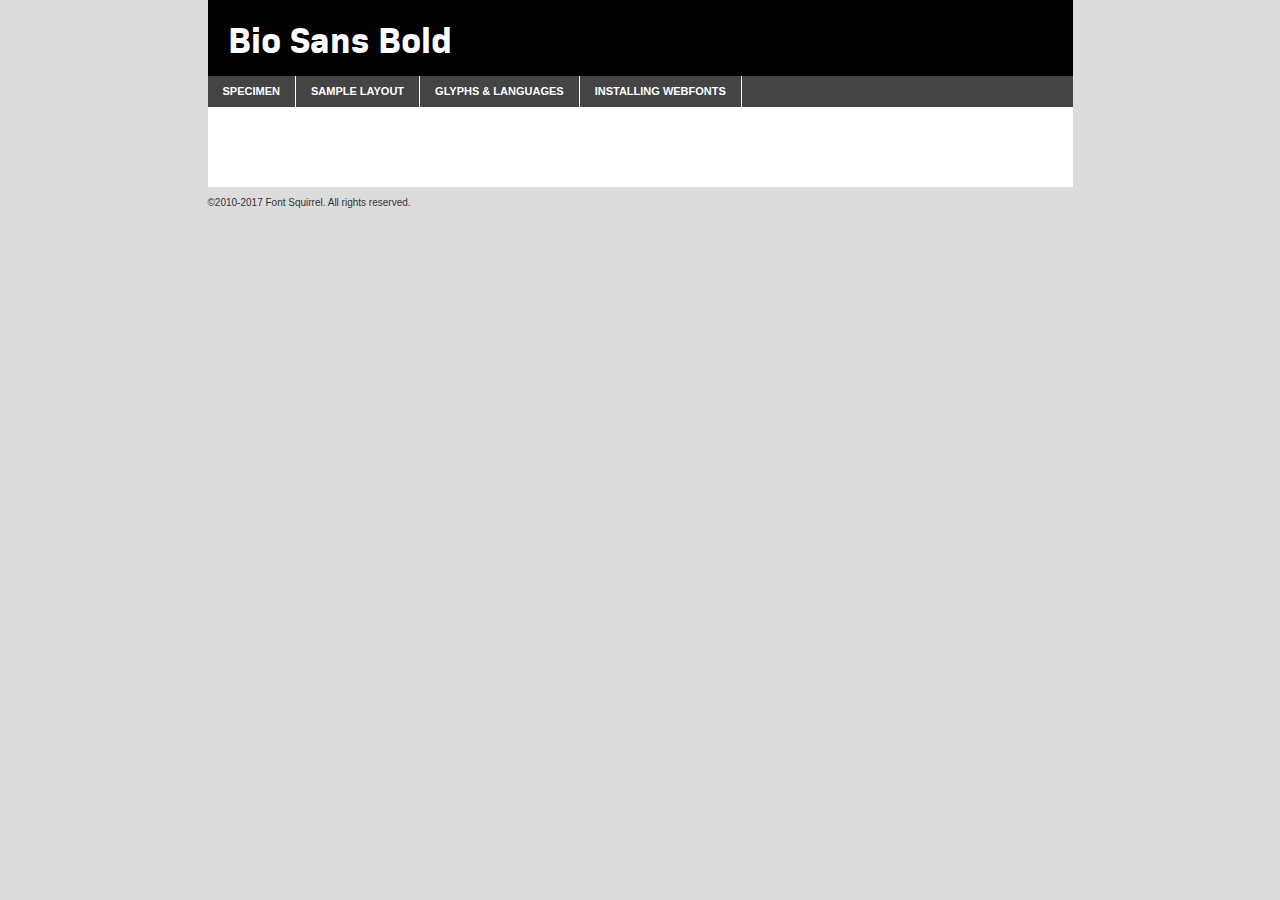
<file: assets/fonts/biosans/biosans-bold-demo.html>
<!DOCTYPE html PUBLIC "-//W3C//DTD XHTML 1.0 Transitional//EN"
	"http://www.w3.org/TR/xhtml1/DTD/xhtml1-transitional.dtd">

<html xmlns="http://www.w3.org/1999/xhtml" xml:lang="en" lang="en">
<head>
	<meta http-equiv="Content-Type" content="text/html; charset=utf-8" />
	<script src="http://ajax.googleapis.com/ajax/libs/jquery/1.7.2/jquery.min.js" type="text/javascript" charset="utf-8"></script>
	<script type="text/javascript">
	(function($){$.fn.easyTabs=function(option){var param=jQuery.extend({fadeSpeed:"fast",defaultContent:1,activeClass:'active'},option);$(this).each(function(){var thisId="#"+this.id;if(param.defaultContent==''){param.defaultContent=1;}
	if(typeof param.defaultContent=="number")
	{var defaultTab=$(thisId+" .tabs li:eq("+(param.defaultContent-1)+") a").attr('href').substr(1);}else{var defaultTab=param.defaultContent;}
	$(thisId+" .tabs li a").each(function(){var tabToHide=$(this).attr('href').substr(1);$("#"+tabToHide).addClass('easytabs-tab-content');});hideAll();changeContent(defaultTab);function hideAll(){$(thisId+" .easytabs-tab-content").hide();}
	function changeContent(tabId){hideAll();$(thisId+" .tabs li").removeClass(param.activeClass);$(thisId+" .tabs li a[href=#"+tabId+"]").closest('li').addClass(param.activeClass);if(param.fadeSpeed!="none")
	{$(thisId+" #"+tabId).fadeIn(param.fadeSpeed);}else{$(thisId+" #"+tabId).show();}}
	$(thisId+" .tabs li").click(function(){var tabId=$(this).find('a').attr('href').substr(1);changeContent(tabId);return false;});});}})(jQuery);
	</script>
	<link rel="stylesheet" href="specimen_files/specimen_stylesheet.css" type="text/css" charset="utf-8" />
	<link rel="stylesheet" href="stylesheet.css" type="text/css" charset="utf-8" />

	<style type="text/css">
					body{
				font-family: 'bio_sansbold';
							}
		</style>

	<title>Bio Sans Bold Specimen</title>
	
	
	<script type="text/javascript" charset="utf-8">
		$(document).ready(function() {
			$('#container').easyTabs({defaultContent:1});
		});
	</script>
</head>

<body>
<div id="container">
	<div id="header">
		Bio Sans Bold	</div>
	<ul class="tabs">
		<li><a href="#specimen">Specimen</a></li>
		<li><a href="#layout">Sample Layout</a></li>
				<li><a href="#glyphs">Glyphs &amp; Languages</a></li>
		<li><a href="#installing">Installing Webfonts</a></li>
		
	</ul>
	
	<div id="main_content">

		
			<div id="specimen">
		
				<div class="section">
					<div class="grid12 firstcol">
						<div class="huge">AaBb</div>
					</div>
				</div>
		
				<div class="section">
					<div class="glyph_range">A&#x200B;B&#x200b;C&#x200b;D&#x200b;E&#x200b;F&#x200b;G&#x200b;H&#x200b;I&#x200b;J&#x200b;K&#x200b;L&#x200b;M&#x200b;N&#x200b;O&#x200b;P&#x200b;Q&#x200b;R&#x200b;S&#x200b;T&#x200b;U&#x200b;V&#x200b;W&#x200b;X&#x200b;Y&#x200b;Z&#x200b;a&#x200b;b&#x200b;c&#x200b;d&#x200b;e&#x200b;f&#x200b;g&#x200b;h&#x200b;i&#x200b;j&#x200b;k&#x200b;l&#x200b;m&#x200b;n&#x200b;o&#x200b;p&#x200b;q&#x200b;r&#x200b;s&#x200b;t&#x200b;u&#x200b;v&#x200b;w&#x200b;x&#x200b;y&#x200b;z&#x200b;1&#x200b;2&#x200b;3&#x200b;4&#x200b;5&#x200b;6&#x200b;7&#x200b;8&#x200b;9&#x200b;0&#x200b;&amp;&#x200b;.&#x200b;,&#x200b;?&#x200b;!&#x200b;&#64;&#x200b;(&#x200b;)&#x200b;#&#x200b;$&#x200b;%&#x200b;*&#x200b;+&#x200b;-&#x200b;=&#x200b;:&#x200b;;</div>
				</div>
				<div class="section">
					<div class="grid12 firstcol">
						<table class="sample_table">
							<tr><td>10</td><td class="size10">abcdefghijklmnopqrstuvwxyzABCDEFGHIJKLMNOPQRSTUVWXYZ0123456789abcdefghijklmnopqrstuvwxyzABCDEFGHIJKLMNOPQRSTUVWXYZ0123456789abcdefghijklmnopqrstuvwxyzABCDEFGHIJKLMNOPQRSTUVWXYZ</td></tr>
							<tr><td>11</td><td class="size11">abcdefghijklmnopqrstuvwxyzABCDEFGHIJKLMNOPQRSTUVWXYZ0123456789abcdefghijklmnopqrstuvwxyzABCDEFGHIJKLMNOPQRSTUVWXYZ0123456789abcdefghijklmnopqrstuvwxyzABCDEFGHIJKLMNOPQRSTUVWXYZ</td></tr>
							<tr><td>12</td><td class="size12">abcdefghijklmnopqrstuvwxyzABCDEFGHIJKLMNOPQRSTUVWXYZ0123456789abcdefghijklmnopqrstuvwxyzABCDEFGHIJKLMNOPQRSTUVWXYZ0123456789abcdefghijklmnopqrstuvwxyzABCDEFGHIJKLMNOPQRSTUVWXYZ</td></tr>
							<tr><td>13</td><td class="size13">abcdefghijklmnopqrstuvwxyzABCDEFGHIJKLMNOPQRSTUVWXYZ0123456789abcdefghijklmnopqrstuvwxyzABCDEFGHIJKLMNOPQRSTUVWXYZ0123456789abcdefghijklmnopqrstuvwxyzABCDEFGHIJKLMNOPQRSTUVWXYZ</td></tr>
							<tr><td>14</td><td class="size14">abcdefghijklmnopqrstuvwxyzABCDEFGHIJKLMNOPQRSTUVWXYZ0123456789abcdefghijklmnopqrstuvwxyzABCDEFGHIJKLMNOPQRSTUVWXYZ0123456789abcdefghijklmnopqrstuvwxyzABCDEFGHIJKLMNOPQRSTUVWXYZ</td></tr>
							<tr><td>16</td><td class="size16">abcdefghijklmnopqrstuvwxyzABCDEFGHIJKLMNOPQRSTUVWXYZ0123456789abcdefghijklmnopqrstuvwxyzABCDEFGHIJKLMNOPQRSTUVWXYZ</td></tr>
							<tr><td>18</td><td class="size18">abcdefghijklmnopqrstuvwxyzABCDEFGHIJKLMNOPQRSTUVWXYZ0123456789abcdefghijklmnopqrstuvwxyzABCDEFGHIJKLMNOPQRSTUVWXYZ</td></tr>
							<tr><td>20</td><td class="size20">abcdefghijklmnopqrstuvwxyzABCDEFGHIJKLMNOPQRSTUVWXYZ0123456789abcdefghijklmnopqrstuvwxyzABCDEFGHIJKLMNOPQRSTUVWXYZ</td></tr>
							<tr><td>24</td><td class="size24">abcdefghijklmnopqrstuvwxyzABCDEFGHIJKLMNOPQRSTUVWXYZ0123456789abcdefghijklmnopqrstuvwxyzABCDEFGHIJKLMNOPQRSTUVWXYZ</td></tr>
							<tr><td>30</td><td class="size30">abcdefghijklmnopqrstuvwxyzABCDEFGHIJKLMNOPQRSTUVWXYZ0123456789abcdefghijklmnopqrstuvwxyzABCDEFGHIJKLMNOPQRSTUVWXYZ</td></tr>
							<tr><td>36</td><td class="size36">abcdefghijklmnopqrstuvwxyzABCDEFGHIJKLMNOPQRSTUVWXYZ0123456789abcdefghijklmnopqrstuvwxyzABCDEFGHIJKLMNOPQRSTUVWXYZ</td></tr>
							<tr><td>48</td><td class="size48">abcdefghijklmnopqrstuvwxyzABCDEFGHIJKLMNOPQRSTUVWXYZ0123456789abcdefghijklmnopqrstuvwxyzABCDEFGHIJKLMNOPQRSTUVWXYZ</td></tr>
							<tr><td>60</td><td class="size60">abcdefghijklmnopqrstuvwxyzABCDEFGHIJKLMNOPQRSTUVWXYZ0123456789abcdefghijklmnopqrstuvwxyzABCDEFGHIJKLMNOPQRSTUVWXYZ</td></tr>
							<tr><td>72</td><td class="size72">abcdefghijklmnopqrstuvwxyzABCDEFGHIJKLMNOPQRSTUVWXYZ0123456789abcdefghijklmnopqrstuvwxyzABCDEFGHIJKLMNOPQRSTUVWXYZ</td></tr>
							<tr><td>90</td><td class="size90">abcdefghijklmnopqrstuvwxyzABCDEFGHIJKLMNOPQRSTUVWXYZ0123456789abcdefghijklmnopqrstuvwxyzABCDEFGHIJKLMNOPQRSTUVWXYZ</td></tr>
						</table>
				
					</div>
			
				</div>
		
		
		
								<div class="section" id="bodycomparison">


										<div id="xheight">
				<div class="fontbody">&#x25FC;&#x25FC;&#x25FC;&#x25FC;&#x25FC;&#x25FC;&#x25FC;&#x25FC;&#x25FC;&#x25FC;&#x25FC;&#x25FC;&#x25FC;&#x25FC;&#x25FC;&#x25FC;&#x25FC;&#x25FC;&#x25FC;&#x25FC;&#x25FC;&#x25FC;&#x25FC;&#x25FC;&#x25FC;&#x25FC;&#x25FC;&#x25FC;&#x25FC;&#x25FC;&#x25FC;&#x25FC;&#x25FC;&#x25FC;&#x25FC;&#x25FC;&#x25FC;&#x25FC;&#x25FC;&#x25FC;&#x25FC;&#x25FC;&#x25FC;&#x25FC;&#x25FC;&#x25FC;&#x25FC;&#x25FC;&#x25FC;&#x25FC;&#x25FC;&#x25FC;&#x25FC;&#x25FC;&#x25FC;&#x25FC;&#x25FC;&#x25FC;&#x25FC;&#x25FC;&#x25FC;&#x25FC;&#x25FC;&#x25FC;&#x25FC;&#x25FC;&#x25FC;&#x25FC;&#x25FC;&#x25FC;&#x25FC;&#x25FC;&#x25FC;&#x25FC;&#x25FC;&#x25FC;&#x25FC;&#x25FC;&#x25FC;&#x25FC;&#x25FC;&#x25FC;&#x25FC;&#x25FC;&#x25FC;&#x25FC;&#x25FC;&#x25FC;&#x25FC;&#x25FC;&#x25FC;&#x25FC;&#x25FC;&#x25FC;&#x25FC;&#x25FC;&#x25FC;&#x25FC;&#x25FC;body</div><div class="arialbody">body</div><div class="verdanabody">body</div><div class="georgiabody">body</div></div>
										<div class="fontbody" style="z-index:1">
											body<span>Bio Sans Bold</span>
										</div>
										<div class="arialbody" style="z-index:1">
											body<span>Arial</span>
										</div>
										<div class="verdanabody" style="z-index:1">
											body<span>Verdana</span>
										</div>
										<div class="georgiabody" style="z-index:1">
											body<span>Georgia</span>
										</div>



								</div>
		
		
				<div class="section psample psample_row1" id="">
					
					<div class="grid2 firstcol">
						<p class="size10"><span>10.</span>Aenean lacinia bibendum nulla sed consectetur. Fusce dapibus, tellus ac cursus commodo, tortor mauris condimentum nibh, ut fermentum massa justo sit amet risus. Nullam id dolor id nibh ultricies vehicula ut id elit. Cum sociis natoque penatibus et magnis dis parturient montes, nascetur ridiculus mus. Nulla vitae elit libero, a pharetra augue.</p>
			
					</div>
					<div class="grid3">
						<p class="size11"><span>11.</span>Aenean lacinia bibendum nulla sed consectetur. Fusce dapibus, tellus ac cursus commodo, tortor mauris condimentum nibh, ut fermentum massa justo sit amet risus. Nullam id dolor id nibh ultricies vehicula ut id elit. Cum sociis natoque penatibus et magnis dis parturient montes, nascetur ridiculus mus. Nulla vitae elit libero, a pharetra augue.</p>
			
					</div>
					<div class="grid3">
						<p class="size12"><span>12.</span>Aenean lacinia bibendum nulla sed consectetur. Fusce dapibus, tellus ac cursus commodo, tortor mauris condimentum nibh, ut fermentum massa justo sit amet risus. Nullam id dolor id nibh ultricies vehicula ut id elit. Cum sociis natoque penatibus et magnis dis parturient montes, nascetur ridiculus mus. Nulla vitae elit libero, a pharetra augue.</p>
			
					</div>
					<div class="grid4">
						<p class="size13"><span>13.</span>Aenean lacinia bibendum nulla sed consectetur. Fusce dapibus, tellus ac cursus commodo, tortor mauris condimentum nibh, ut fermentum massa justo sit amet risus. Nullam id dolor id nibh ultricies vehicula ut id elit. Cum sociis natoque penatibus et magnis dis parturient montes, nascetur ridiculus mus. Nulla vitae elit libero, a pharetra augue.</p>
			
					</div>
					<div class="white_blend"></div>
					
				</div>
				<div class="section psample psample_row2" id="">
					<div class="grid3 firstcol">
						<p class="size14"><span>14.</span>Aenean lacinia bibendum nulla sed consectetur. Fusce dapibus, tellus ac cursus commodo, tortor mauris condimentum nibh, ut fermentum massa justo sit amet risus. Nullam id dolor id nibh ultricies vehicula ut id elit. Cum sociis natoque penatibus et magnis dis parturient montes, nascetur ridiculus mus. Nulla vitae elit libero, a pharetra augue.</p>
			
					</div>
					<div class="grid4">
						<p class="size16"><span>16.</span>Aenean lacinia bibendum nulla sed consectetur. Fusce dapibus, tellus ac cursus commodo, tortor mauris condimentum nibh, ut fermentum massa justo sit amet risus. Nullam id dolor id nibh ultricies vehicula ut id elit. Cum sociis natoque penatibus et magnis dis parturient montes, nascetur ridiculus mus. Nulla vitae elit libero, a pharetra augue.</p>
			
					</div>
					<div class="grid5">
						<p class="size18"><span>18.</span>Aenean lacinia bibendum nulla sed consectetur. Fusce dapibus, tellus ac cursus commodo, tortor mauris condimentum nibh, ut fermentum massa justo sit amet risus. Nullam id dolor id nibh ultricies vehicula ut id elit. Cum sociis natoque penatibus et magnis dis parturient montes, nascetur ridiculus mus. Nulla vitae elit libero, a pharetra augue.</p>
			
					</div>

					<div class="white_blend"></div>

				</div>
				
				<div class="section psample psample_row3" id="">
					<div class="grid5 firstcol">
						<p class="size20"><span>20.</span>Aenean lacinia bibendum nulla sed consectetur. Fusce dapibus, tellus ac cursus commodo, tortor mauris condimentum nibh, ut fermentum massa justo sit amet risus. Nullam id dolor id nibh ultricies vehicula ut id elit. Cum sociis natoque penatibus et magnis dis parturient montes, nascetur ridiculus mus. Nulla vitae elit libero, a pharetra augue.</p>
					</div>
					<div class="grid7">
						<p class="size24"><span>24.</span>Aenean lacinia bibendum nulla sed consectetur. Fusce dapibus, tellus ac cursus commodo, tortor mauris condimentum nibh, ut fermentum massa justo sit amet risus. Nullam id dolor id nibh ultricies vehicula ut id elit. Cum sociis natoque penatibus et magnis dis parturient montes, nascetur ridiculus mus. Nulla vitae elit libero, a pharetra augue.</p>
					</div>
					
					<div class="white_blend"></div>
					
				</div>
				
				<div class="section psample psample_row4" id="">
					<div class="grid12 firstcol">
						<p class="size30"><span>30.</span>Aenean lacinia bibendum nulla sed consectetur. Fusce dapibus, tellus ac cursus commodo, tortor mauris condimentum nibh, ut fermentum massa justo sit amet risus. Nullam id dolor id nibh ultricies vehicula ut id elit. Cum sociis natoque penatibus et magnis dis parturient montes, nascetur ridiculus mus. Nulla vitae elit libero, a pharetra augue.</p>
					</div>
					<div class="white_blend"></div>
					
				</div>
				
				
				
				<div class="section psample psample_row1 fullreverse">
					<div class="grid2 firstcol">
						<p class="size10"><span>10.</span>Aenean lacinia bibendum nulla sed consectetur. Fusce dapibus, tellus ac cursus commodo, tortor mauris condimentum nibh, ut fermentum massa justo sit amet risus. Nullam id dolor id nibh ultricies vehicula ut id elit. Cum sociis natoque penatibus et magnis dis parturient montes, nascetur ridiculus mus. Nulla vitae elit libero, a pharetra augue.</p>
			
					</div>
					<div class="grid3">
						<p class="size11"><span>11.</span>Aenean lacinia bibendum nulla sed consectetur. Fusce dapibus, tellus ac cursus commodo, tortor mauris condimentum nibh, ut fermentum massa justo sit amet risus. Nullam id dolor id nibh ultricies vehicula ut id elit. Cum sociis natoque penatibus et magnis dis parturient montes, nascetur ridiculus mus. Nulla vitae elit libero, a pharetra augue.</p>
			
					</div>
					<div class="grid3">
						<p class="size12"><span>12.</span>Aenean lacinia bibendum nulla sed consectetur. Fusce dapibus, tellus ac cursus commodo, tortor mauris condimentum nibh, ut fermentum massa justo sit amet risus. Nullam id dolor id nibh ultricies vehicula ut id elit. Cum sociis natoque penatibus et magnis dis parturient montes, nascetur ridiculus mus. Nulla vitae elit libero, a pharetra augue.</p>
			
					</div>
					<div class="grid4">
						<p class="size13"><span>13.</span>Aenean lacinia bibendum nulla sed consectetur. Fusce dapibus, tellus ac cursus commodo, tortor mauris condimentum nibh, ut fermentum massa justo sit amet risus. Nullam id dolor id nibh ultricies vehicula ut id elit. Cum sociis natoque penatibus et magnis dis parturient montes, nascetur ridiculus mus. Nulla vitae elit libero, a pharetra augue.</p>
			
					</div>
					<div class="black_blend"></div>
					
				</div>
				
				<div class="section psample psample_row2 fullreverse">
					<div class="grid3 firstcol">
						<p class="size14"><span>14.</span>Aenean lacinia bibendum nulla sed consectetur. Fusce dapibus, tellus ac cursus commodo, tortor mauris condimentum nibh, ut fermentum massa justo sit amet risus. Nullam id dolor id nibh ultricies vehicula ut id elit. Cum sociis natoque penatibus et magnis dis parturient montes, nascetur ridiculus mus. Nulla vitae elit libero, a pharetra augue.</p>
			
					</div>
					<div class="grid4">
						<p class="size16"><span>16.</span>Aenean lacinia bibendum nulla sed consectetur. Fusce dapibus, tellus ac cursus commodo, tortor mauris condimentum nibh, ut fermentum massa justo sit amet risus. Nullam id dolor id nibh ultricies vehicula ut id elit. Cum sociis natoque penatibus et magnis dis parturient montes, nascetur ridiculus mus. Nulla vitae elit libero, a pharetra augue.</p>
			
					</div>
					<div class="grid5">
						<p class="size18"><span>18.</span>Aenean lacinia bibendum nulla sed consectetur. Fusce dapibus, tellus ac cursus commodo, tortor mauris condimentum nibh, ut fermentum massa justo sit amet risus. Nullam id dolor id nibh ultricies vehicula ut id elit. Cum sociis natoque penatibus et magnis dis parturient montes, nascetur ridiculus mus. Nulla vitae elit libero, a pharetra augue.</p>
			
					</div>
					<div class="black_blend"></div>

				</div>
				
				<div class="section psample fullreverse psample_row3" id="">
					<div class="grid5 firstcol">
						<p class="size20"><span>20.</span>Aenean lacinia bibendum nulla sed consectetur. Fusce dapibus, tellus ac cursus commodo, tortor mauris condimentum nibh, ut fermentum massa justo sit amet risus. Nullam id dolor id nibh ultricies vehicula ut id elit. Cum sociis natoque penatibus et magnis dis parturient montes, nascetur ridiculus mus. Nulla vitae elit libero, a pharetra augue.</p>
					</div>
					<div class="grid7">
						<p class="size24"><span>24.</span>Aenean lacinia bibendum nulla sed consectetur. Fusce dapibus, tellus ac cursus commodo, tortor mauris condimentum nibh, ut fermentum massa justo sit amet risus. Nullam id dolor id nibh ultricies vehicula ut id elit. Cum sociis natoque penatibus et magnis dis parturient montes, nascetur ridiculus mus. Nulla vitae elit libero, a pharetra augue.</p>
					</div>
					
					<div class="black_blend"></div>
					
				</div>
				
				<div class="section psample fullreverse psample_row4" id="" style="border-bottom: 20px #000 solid;">
					<div class="grid12 firstcol">
						<p class="size30"><span>30.</span>Aenean lacinia bibendum nulla sed consectetur. Fusce dapibus, tellus ac cursus commodo, tortor mauris condimentum nibh, ut fermentum massa justo sit amet risus. Nullam id dolor id nibh ultricies vehicula ut id elit. Cum sociis natoque penatibus et magnis dis parturient montes, nascetur ridiculus mus. Nulla vitae elit libero, a pharetra augue.</p>
					</div>
					<div class="black_blend"></div>
					
				</div>
				
				
				
				
			</div>
			
			<div id="layout">
				
				<div class="section">
					
					<div class="grid12 firstcol">
						<h1>Lorem Ipsum Dolor</h1>
						<h2>Etiam porta sem malesuada magna mollis euismod</h2>
						
						<p class="byline">By <a href="#link">Aenean Lacinia</a></p>
					</div>
				</div>
				<div class="section">
					<div class="grid8 firstcol">
						<p class="large">Donec sed odio dui. Morbi leo risus, porta ac consectetur ac, vestibulum at eros. Fusce dapibus, tellus ac cursus commodo, tortor mauris condimentum nibh, ut fermentum massa justo sit amet risus. </p>

						
						<h3>Pellentesque ornare sem</h3>

						<p>Maecenas sed diam eget risus varius blandit sit amet non magna. Maecenas faucibus mollis interdum. Donec ullamcorper nulla non metus auctor fringilla. Nullam id dolor id nibh ultricies vehicula ut id elit. Nullam id dolor id nibh ultricies vehicula ut id elit. </p>

						<p>Aenean eu leo quam. Pellentesque ornare sem lacinia quam venenatis vestibulum. Lorem ipsum dolor sit amet, consectetur adipiscing elit. Cum sociis natoque penatibus et magnis dis parturient montes, nascetur ridiculus mus. </p>

						<p>Nulla vitae elit libero, a pharetra augue. Praesent commodo cursus magna, vel scelerisque nisl consectetur et. Aenean lacinia bibendum nulla sed consectetur. </p>

						<p>Nullam quis risus eget urna mollis ornare vel eu leo. Nullam quis risus eget urna mollis ornare vel eu leo. Maecenas sed diam eget risus varius blandit sit amet non magna. Donec ullamcorper nulla non metus auctor fringilla. </p>

						<h3>Cras mattis consectetur</h3>

						<p>Aenean eu leo quam. Pellentesque ornare sem lacinia quam venenatis vestibulum. Aenean lacinia bibendum nulla sed consectetur. Integer posuere erat a ante venenatis dapibus posuere velit aliquet. Cras mattis consectetur purus sit amet fermentum. </p>

						<p>Nullam id dolor id nibh ultricies vehicula ut id elit. Nullam quis risus eget urna mollis ornare vel eu leo. Cras mattis consectetur purus sit amet fermentum.</p>
					</div>
					
					<div class="grid4 sidebar">
						
						<div class="box reverse">
							<p class="last">Nullam quis risus eget urna mollis ornare vel eu leo. Donec ullamcorper nulla non metus auctor fringilla. Cras mattis consectetur purus sit amet fermentum. Sed posuere consectetur est at lobortis. Lorem ipsum dolor sit amet, consectetur adipiscing elit. </p>
						</div>
						
						<p class="caption">Maecenas sed diam eget risus varius.</p>

						<p>Vestibulum id ligula porta felis euismod semper. Integer posuere erat a ante venenatis dapibus posuere velit aliquet. Vestibulum id ligula porta felis euismod semper. Sed posuere consectetur est at lobortis. Maecenas sed diam eget risus varius blandit sit amet non magna. Fusce dapibus, tellus ac cursus commodo, tortor mauris condimentum nibh, ut fermentum massa justo sit amet risus. </p>

					

						<p>Duis mollis, est non commodo luctus, nisi erat porttitor ligula, eget lacinia odio sem nec elit. Aenean lacinia bibendum nulla sed consectetur. Vivamus sagittis lacus vel augue laoreet rutrum faucibus dolor auctor. Aenean lacinia bibendum nulla sed consectetur. Nullam quis risus eget urna mollis ornare vel eu leo. </p>

						<p>Praesent commodo cursus magna, vel scelerisque nisl consectetur et. Donec ullamcorper nulla non metus auctor fringilla. Maecenas faucibus mollis interdum. Fusce dapibus, tellus ac cursus commodo, tortor mauris condimentum nibh, ut fermentum massa justo sit amet risus. </p>

					</div>
				</div>
				
			</div>


			



		<div id="glyphs">
			<div class="section">
				<div class="grid12 firstcol">
			
				<h1>Language Support</h1>
				<p>The subset of Bio Sans Bold in this kit supports the following languages:<br />
			
					Albanian, Basque, Breton, Chamorro, Danish, Dutch, English, Faroese, Finnish, French, Frisian, Galician, German, Icelandic, Italian, Malagasy, Norwegian, Portuguese, Spanish, Alsatian, Aragonese, Arapaho, Arrernte, Asturian, Aymara, Bislama, Cebuano, Corsican, Fijian, French_creole, Genoese, Gilbertese, Greenlandic, Haitian_creole, Hiligaynon, Hmong, Hopi, Ibanag, Iloko_ilokano, Indonesian, Interglossa_glosa, Interlingua, Irish_gaelic, Jerriais, Lojban, Lombard, Luxembourgeois, Manx, Mohawk, Norfolk_pitcairnese, Occitan, Oromo, Pangasinan, Papiamento, Piedmontese, Potawatomi, Rhaeto-romance, Romansh, Rotokas, Sami_lule, Samoan, Sardinian, Scots_gaelic, Seychelles_creole, Shona, Sicilian, Somali, Southern_ndebele, Swahili, Swati_swazi, Tagalog_filipino_pilipino, Tetum, Tok_pisin, Uyghur_latinized, Volapuk, Walloon, Warlpiri, Xhosa, Yapese, Zulu, Latinbasic, Ubasic, Demo				</p>
				<h1>Glyph Chart</h1>
				<p>The subset of Bio Sans Bold in this kit includes all the glyphs listed below. Unicode entities are included above each glyph to help you insert individual characters into your layout.</p>
				<div id="glyph_chart">
			
																				 <div><p>&amp;#13;</p>&#13;</div>
																				 <div><p>&amp;#32;</p>&#32;</div>
																				 <div><p>&amp;#33;</p>&#33;</div>
																				 <div><p>&amp;#34;</p>&#34;</div>
																				 <div><p>&amp;#35;</p>&#35;</div>
																				 <div><p>&amp;#36;</p>&#36;</div>
																				 <div><p>&amp;#37;</p>&#37;</div>
																				 <div><p>&amp;#38;</p>&#38;</div>
																				 <div><p>&amp;#39;</p>&#39;</div>
																				 <div><p>&amp;#40;</p>&#40;</div>
																				 <div><p>&amp;#41;</p>&#41;</div>
																				 <div><p>&amp;#42;</p>&#42;</div>
																				 <div><p>&amp;#43;</p>&#43;</div>
																				 <div><p>&amp;#44;</p>&#44;</div>
																				 <div><p>&amp;#45;</p>&#45;</div>
																				 <div><p>&amp;#46;</p>&#46;</div>
																				 <div><p>&amp;#47;</p>&#47;</div>
																				 <div><p>&amp;#48;</p>&#48;</div>
																				 <div><p>&amp;#49;</p>&#49;</div>
																				 <div><p>&amp;#50;</p>&#50;</div>
																				 <div><p>&amp;#51;</p>&#51;</div>
																				 <div><p>&amp;#52;</p>&#52;</div>
																				 <div><p>&amp;#53;</p>&#53;</div>
																				 <div><p>&amp;#54;</p>&#54;</div>
																				 <div><p>&amp;#55;</p>&#55;</div>
																				 <div><p>&amp;#56;</p>&#56;</div>
																				 <div><p>&amp;#57;</p>&#57;</div>
																				 <div><p>&amp;#58;</p>&#58;</div>
																				 <div><p>&amp;#59;</p>&#59;</div>
																				 <div><p>&amp;#60;</p>&#60;</div>
																				 <div><p>&amp;#61;</p>&#61;</div>
																				 <div><p>&amp;#62;</p>&#62;</div>
																				 <div><p>&amp;#63;</p>&#63;</div>
																				 <div><p>&amp;#64;</p>&#64;</div>
																				 <div><p>&amp;#65;</p>&#65;</div>
																				 <div><p>&amp;#66;</p>&#66;</div>
																				 <div><p>&amp;#67;</p>&#67;</div>
																				 <div><p>&amp;#68;</p>&#68;</div>
																				 <div><p>&amp;#69;</p>&#69;</div>
																				 <div><p>&amp;#70;</p>&#70;</div>
																				 <div><p>&amp;#71;</p>&#71;</div>
																				 <div><p>&amp;#72;</p>&#72;</div>
																				 <div><p>&amp;#73;</p>&#73;</div>
																				 <div><p>&amp;#74;</p>&#74;</div>
																				 <div><p>&amp;#75;</p>&#75;</div>
																				 <div><p>&amp;#76;</p>&#76;</div>
																				 <div><p>&amp;#77;</p>&#77;</div>
																				 <div><p>&amp;#78;</p>&#78;</div>
																				 <div><p>&amp;#79;</p>&#79;</div>
																				 <div><p>&amp;#80;</p>&#80;</div>
																				 <div><p>&amp;#81;</p>&#81;</div>
																				 <div><p>&amp;#82;</p>&#82;</div>
																				 <div><p>&amp;#83;</p>&#83;</div>
																				 <div><p>&amp;#84;</p>&#84;</div>
																				 <div><p>&amp;#85;</p>&#85;</div>
																				 <div><p>&amp;#86;</p>&#86;</div>
																				 <div><p>&amp;#87;</p>&#87;</div>
																				 <div><p>&amp;#88;</p>&#88;</div>
																				 <div><p>&amp;#89;</p>&#89;</div>
																				 <div><p>&amp;#90;</p>&#90;</div>
																				 <div><p>&amp;#91;</p>&#91;</div>
																				 <div><p>&amp;#92;</p>&#92;</div>
																				 <div><p>&amp;#93;</p>&#93;</div>
																				 <div><p>&amp;#94;</p>&#94;</div>
																				 <div><p>&amp;#95;</p>&#95;</div>
																				 <div><p>&amp;#96;</p>&#96;</div>
																				 <div><p>&amp;#97;</p>&#97;</div>
																				 <div><p>&amp;#98;</p>&#98;</div>
																				 <div><p>&amp;#99;</p>&#99;</div>
																				 <div><p>&amp;#100;</p>&#100;</div>
																				 <div><p>&amp;#101;</p>&#101;</div>
																				 <div><p>&amp;#102;</p>&#102;</div>
																				 <div><p>&amp;#103;</p>&#103;</div>
																				 <div><p>&amp;#104;</p>&#104;</div>
																				 <div><p>&amp;#105;</p>&#105;</div>
																				 <div><p>&amp;#106;</p>&#106;</div>
																				 <div><p>&amp;#107;</p>&#107;</div>
																				 <div><p>&amp;#108;</p>&#108;</div>
																				 <div><p>&amp;#109;</p>&#109;</div>
																				 <div><p>&amp;#110;</p>&#110;</div>
																				 <div><p>&amp;#111;</p>&#111;</div>
																				 <div><p>&amp;#112;</p>&#112;</div>
																				 <div><p>&amp;#113;</p>&#113;</div>
																				 <div><p>&amp;#114;</p>&#114;</div>
																				 <div><p>&amp;#115;</p>&#115;</div>
																				 <div><p>&amp;#116;</p>&#116;</div>
																				 <div><p>&amp;#117;</p>&#117;</div>
																				 <div><p>&amp;#118;</p>&#118;</div>
																				 <div><p>&amp;#119;</p>&#119;</div>
																				 <div><p>&amp;#120;</p>&#120;</div>
																				 <div><p>&amp;#121;</p>&#121;</div>
																				 <div><p>&amp;#122;</p>&#122;</div>
																				 <div><p>&amp;#123;</p>&#123;</div>
																				 <div><p>&amp;#124;</p>&#124;</div>
																				 <div><p>&amp;#125;</p>&#125;</div>
																				 <div><p>&amp;#126;</p>&#126;</div>
																				 <div><p>&amp;#160;</p>&#160;</div>
																				 <div><p>&amp;#161;</p>&#161;</div>
																				 <div><p>&amp;#162;</p>&#162;</div>
																				 <div><p>&amp;#163;</p>&#163;</div>
																				 <div><p>&amp;#164;</p>&#164;</div>
																				 <div><p>&amp;#165;</p>&#165;</div>
																				 <div><p>&amp;#166;</p>&#166;</div>
																				 <div><p>&amp;#167;</p>&#167;</div>
																				 <div><p>&amp;#168;</p>&#168;</div>
																				 <div><p>&amp;#169;</p>&#169;</div>
																				 <div><p>&amp;#170;</p>&#170;</div>
																				 <div><p>&amp;#171;</p>&#171;</div>
																				 <div><p>&amp;#172;</p>&#172;</div>
																				 <div><p>&amp;#173;</p>&#173;</div>
																				 <div><p>&amp;#174;</p>&#174;</div>
																				 <div><p>&amp;#175;</p>&#175;</div>
																				 <div><p>&amp;#176;</p>&#176;</div>
																				 <div><p>&amp;#177;</p>&#177;</div>
																				 <div><p>&amp;#178;</p>&#178;</div>
																				 <div><p>&amp;#179;</p>&#179;</div>
																				 <div><p>&amp;#180;</p>&#180;</div>
																				 <div><p>&amp;#181;</p>&#181;</div>
																				 <div><p>&amp;#182;</p>&#182;</div>
																				 <div><p>&amp;#183;</p>&#183;</div>
																				 <div><p>&amp;#184;</p>&#184;</div>
																				 <div><p>&amp;#185;</p>&#185;</div>
																				 <div><p>&amp;#186;</p>&#186;</div>
																				 <div><p>&amp;#187;</p>&#187;</div>
																				 <div><p>&amp;#188;</p>&#188;</div>
																				 <div><p>&amp;#189;</p>&#189;</div>
																				 <div><p>&amp;#190;</p>&#190;</div>
																				 <div><p>&amp;#191;</p>&#191;</div>
																				 <div><p>&amp;#192;</p>&#192;</div>
																				 <div><p>&amp;#193;</p>&#193;</div>
																				 <div><p>&amp;#194;</p>&#194;</div>
																				 <div><p>&amp;#195;</p>&#195;</div>
																				 <div><p>&amp;#196;</p>&#196;</div>
																				 <div><p>&amp;#197;</p>&#197;</div>
																				 <div><p>&amp;#198;</p>&#198;</div>
																				 <div><p>&amp;#199;</p>&#199;</div>
																				 <div><p>&amp;#200;</p>&#200;</div>
																				 <div><p>&amp;#201;</p>&#201;</div>
																				 <div><p>&amp;#202;</p>&#202;</div>
																				 <div><p>&amp;#203;</p>&#203;</div>
																				 <div><p>&amp;#204;</p>&#204;</div>
																				 <div><p>&amp;#205;</p>&#205;</div>
																				 <div><p>&amp;#206;</p>&#206;</div>
																				 <div><p>&amp;#207;</p>&#207;</div>
																				 <div><p>&amp;#208;</p>&#208;</div>
																				 <div><p>&amp;#209;</p>&#209;</div>
																				 <div><p>&amp;#210;</p>&#210;</div>
																				 <div><p>&amp;#211;</p>&#211;</div>
																				 <div><p>&amp;#212;</p>&#212;</div>
																				 <div><p>&amp;#213;</p>&#213;</div>
																				 <div><p>&amp;#214;</p>&#214;</div>
																				 <div><p>&amp;#215;</p>&#215;</div>
																				 <div><p>&amp;#216;</p>&#216;</div>
																				 <div><p>&amp;#217;</p>&#217;</div>
																				 <div><p>&amp;#218;</p>&#218;</div>
																				 <div><p>&amp;#219;</p>&#219;</div>
																				 <div><p>&amp;#220;</p>&#220;</div>
																				 <div><p>&amp;#221;</p>&#221;</div>
																				 <div><p>&amp;#222;</p>&#222;</div>
																				 <div><p>&amp;#223;</p>&#223;</div>
																				 <div><p>&amp;#224;</p>&#224;</div>
																				 <div><p>&amp;#225;</p>&#225;</div>
																				 <div><p>&amp;#226;</p>&#226;</div>
																				 <div><p>&amp;#227;</p>&#227;</div>
																				 <div><p>&amp;#228;</p>&#228;</div>
																				 <div><p>&amp;#229;</p>&#229;</div>
																				 <div><p>&amp;#230;</p>&#230;</div>
																				 <div><p>&amp;#231;</p>&#231;</div>
																				 <div><p>&amp;#232;</p>&#232;</div>
																				 <div><p>&amp;#233;</p>&#233;</div>
																				 <div><p>&amp;#234;</p>&#234;</div>
																				 <div><p>&amp;#235;</p>&#235;</div>
																				 <div><p>&amp;#236;</p>&#236;</div>
																				 <div><p>&amp;#237;</p>&#237;</div>
																				 <div><p>&amp;#238;</p>&#238;</div>
																				 <div><p>&amp;#239;</p>&#239;</div>
																				 <div><p>&amp;#240;</p>&#240;</div>
																				 <div><p>&amp;#241;</p>&#241;</div>
																				 <div><p>&amp;#242;</p>&#242;</div>
																				 <div><p>&amp;#243;</p>&#243;</div>
																				 <div><p>&amp;#244;</p>&#244;</div>
																				 <div><p>&amp;#245;</p>&#245;</div>
																				 <div><p>&amp;#246;</p>&#246;</div>
																				 <div><p>&amp;#247;</p>&#247;</div>
																				 <div><p>&amp;#248;</p>&#248;</div>
																				 <div><p>&amp;#249;</p>&#249;</div>
																				 <div><p>&amp;#250;</p>&#250;</div>
																				 <div><p>&amp;#251;</p>&#251;</div>
																				 <div><p>&amp;#252;</p>&#252;</div>
																				 <div><p>&amp;#253;</p>&#253;</div>
																				 <div><p>&amp;#254;</p>&#254;</div>
																				 <div><p>&amp;#255;</p>&#255;</div>
																				 <div><p>&amp;#338;</p>&#338;</div>
																				 <div><p>&amp;#339;</p>&#339;</div>
																				 <div><p>&amp;#376;</p>&#376;</div>
																				 <div><p>&amp;#710;</p>&#710;</div>
																				 <div><p>&amp;#732;</p>&#732;</div>
																				 <div><p>&amp;#8192;</p>&#8192;</div>
																				 <div><p>&amp;#8193;</p>&#8193;</div>
																				 <div><p>&amp;#8194;</p>&#8194;</div>
																				 <div><p>&amp;#8195;</p>&#8195;</div>
																				 <div><p>&amp;#8196;</p>&#8196;</div>
																				 <div><p>&amp;#8197;</p>&#8197;</div>
																				 <div><p>&amp;#8198;</p>&#8198;</div>
																				 <div><p>&amp;#8199;</p>&#8199;</div>
																				 <div><p>&amp;#8200;</p>&#8200;</div>
																				 <div><p>&amp;#8201;</p>&#8201;</div>
																				 <div><p>&amp;#8202;</p>&#8202;</div>
																				 <div><p>&amp;#8208;</p>&#8208;</div>
																				 <div><p>&amp;#8209;</p>&#8209;</div>
																				 <div><p>&amp;#8210;</p>&#8210;</div>
																				 <div><p>&amp;#8211;</p>&#8211;</div>
																				 <div><p>&amp;#8212;</p>&#8212;</div>
																				 <div><p>&amp;#8216;</p>&#8216;</div>
																				 <div><p>&amp;#8217;</p>&#8217;</div>
																				 <div><p>&amp;#8218;</p>&#8218;</div>
																				 <div><p>&amp;#8220;</p>&#8220;</div>
																				 <div><p>&amp;#8221;</p>&#8221;</div>
																				 <div><p>&amp;#8222;</p>&#8222;</div>
																				 <div><p>&amp;#8226;</p>&#8226;</div>
																				 <div><p>&amp;#8230;</p>&#8230;</div>
																				 <div><p>&amp;#8239;</p>&#8239;</div>
																				 <div><p>&amp;#8249;</p>&#8249;</div>
																				 <div><p>&amp;#8250;</p>&#8250;</div>
																				 <div><p>&amp;#8287;</p>&#8287;</div>
																				 <div><p>&amp;#8364;</p>&#8364;</div>
																				 <div><p>&amp;#8482;</p>&#8482;</div>
																				 <div><p>&amp;#9724;</p>&#9724;</div>
																				 <div><p>&amp;#64257;</p>&#64257;</div>
																				 <div><p>&amp;#64258;</p>&#64258;</div>
																																																</div>	
				</div>
		
		
			</div>
		</div>
		
		
		<div id="specs">
			
		</div>
	
		<div id="installing">
			<div class="section">
				<div class="grid7 firstcol">
					<h1>Installing Webfonts</h1>
					
					<p>Webfonts are supported by all major browser platforms but not all in the same way. There are currently four different font formats that must be included in order to target all browsers. This includes TTF, WOFF, EOT and SVG.</p>
					
					<h2>1. Upload your webfonts</h2>
					<p>You must upload your webfont kit to your website. They should be in or near the same directory as your CSS files.</p>
					
					<h2>2. Include the webfont stylesheet</h2>
					<p>A special CSS @font-face declaration helps the various browsers select the appropriate font it needs without causing you a bunch of headaches. Learn more about this syntax by reading the <a href="https://www.fontspring.com/blog/further-hardening-of-the-bulletproof-syntax">Fontspring blog post</a> about it. The code for it is as follows:</p>


<code>
@font-face{ 
	font-family: 'MyWebFont';
	src: url('WebFont.eot');
	src: url('WebFont.eot?#iefix') format('embedded-opentype'),
	     url('WebFont.woff') format('woff'),
	     url('WebFont.ttf') format('truetype'),
	     url('WebFont.svg#webfont') format('svg');
}
</code>

	<p>We've already gone ahead and generated the code for you. All you have to do is link to the stylesheet in your HTML, like this:</p>
	<code>&lt;link rel=&quot;stylesheet&quot; href=&quot;stylesheet.css&quot; type=&quot;text/css&quot; charset=&quot;utf-8&quot; /&gt;</code>

					<h2>3. Modify your own stylesheet</h2>
					<p>To take advantage of your new fonts, you must tell your stylesheet to use them. Look at the original @font-face declaration above and find the property called "font-family." The name linked there will be what you use to reference the font. Prepend that webfont name to the font stack in the "font-family" property, inside the selector you want to change. For example:</p>
<code>p { font-family: 'WebFont', Arial, sans-serif; }</code>

<h2>4. Test</h2>
<p>Getting webfonts to work cross-browser <em>can</em> be tricky. Use the information in the sidebar to help you if you find that fonts aren't loading in a particular browser.</p>
				</div>
				
				<div class="grid5 sidebar">
					<div class="box">
						<h2>Troubleshooting<br />Font-Face Problems</h2>
						<p>Having trouble getting your webfonts to load in your new website? Here are some tips to sort out what might be the problem.</p>

						<h3>Fonts not showing in any browser</h3>

						<p>This sounds like you need to work on the plumbing. You either did not upload the fonts to the correct directory, or you did not link the fonts properly in the CSS. If you've confirmed that all this is correct and you still have a problem, take a look at your .htaccess file and see if requests are getting intercepted.</p>

						<h3>Fonts not loading in iPhone or iPad</h3>

						<p>The most common problem here is that you are serving the fonts from an IIS server. IIS refuses to serve files that have unknown MIME types. If that is the case, you must set the MIME type for SVG to "image/svg+xml" in the server settings. Follow these instructions from Microsoft if you need help.</p>

						<h3>Fonts not loading in Firefox</h3>

						<p>The primary reason for this failure? You are still using a version Firefox older than 3.5. So upgrade already! If that isn't it, then you are very likely serving fonts from a different domain. Firefox requires that all font assets be served from the same domain. Lastly it is possible that you need to add WOFF to your list of MIME types (if you are serving via IIS.)</p>

						<h3>Fonts not loading in IE</h3>

						<p>Are you looking at Internet Explorer on an actual Windows machine or are you cheating by using a service like Adobe BrowserLab? Many of these screenshot services do not render @font-face for IE. Best to test it on a real machine.</p>

						<h3>Fonts not loading in IE9</h3>

						<p>IE9, like Firefox, requires that fonts be served from the same domain as the website. Make sure that is the case.</p>
					</div>
				</div>
			</div>
			
		</div>
	
	</div>
	<div id="footer">
		<p>&copy;2010-2017 Font Squirrel. All rights reserved.</p>
	</div>
</div>
</body>
</html>
</file>
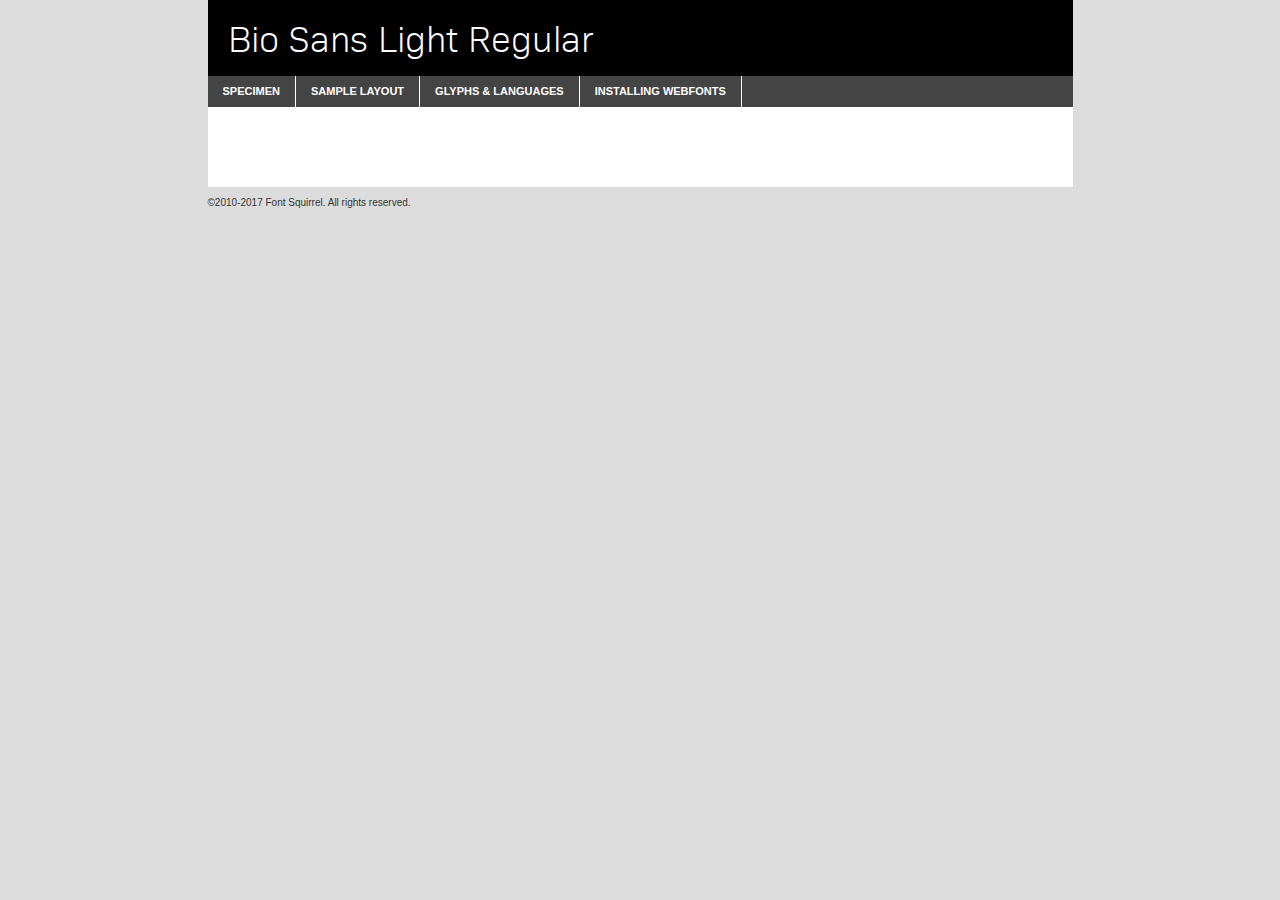
<file: assets/fonts/biosans/biosans-light-demo.html>
<!DOCTYPE html PUBLIC "-//W3C//DTD XHTML 1.0 Transitional//EN"
	"http://www.w3.org/TR/xhtml1/DTD/xhtml1-transitional.dtd">

<html xmlns="http://www.w3.org/1999/xhtml" xml:lang="en" lang="en">
<head>
	<meta http-equiv="Content-Type" content="text/html; charset=utf-8" />
	<script src="http://ajax.googleapis.com/ajax/libs/jquery/1.7.2/jquery.min.js" type="text/javascript" charset="utf-8"></script>
	<script type="text/javascript">
	(function($){$.fn.easyTabs=function(option){var param=jQuery.extend({fadeSpeed:"fast",defaultContent:1,activeClass:'active'},option);$(this).each(function(){var thisId="#"+this.id;if(param.defaultContent==''){param.defaultContent=1;}
	if(typeof param.defaultContent=="number")
	{var defaultTab=$(thisId+" .tabs li:eq("+(param.defaultContent-1)+") a").attr('href').substr(1);}else{var defaultTab=param.defaultContent;}
	$(thisId+" .tabs li a").each(function(){var tabToHide=$(this).attr('href').substr(1);$("#"+tabToHide).addClass('easytabs-tab-content');});hideAll();changeContent(defaultTab);function hideAll(){$(thisId+" .easytabs-tab-content").hide();}
	function changeContent(tabId){hideAll();$(thisId+" .tabs li").removeClass(param.activeClass);$(thisId+" .tabs li a[href=#"+tabId+"]").closest('li').addClass(param.activeClass);if(param.fadeSpeed!="none")
	{$(thisId+" #"+tabId).fadeIn(param.fadeSpeed);}else{$(thisId+" #"+tabId).show();}}
	$(thisId+" .tabs li").click(function(){var tabId=$(this).find('a').attr('href').substr(1);changeContent(tabId);return false;});});}})(jQuery);
	</script>
	<link rel="stylesheet" href="specimen_files/specimen_stylesheet.css" type="text/css" charset="utf-8" />
	<link rel="stylesheet" href="stylesheet.css" type="text/css" charset="utf-8" />

	<style type="text/css">
					body{
				font-family: 'bio_sanslight';
							}
		</style>

	<title>Bio Sans Light Regular Specimen</title>
	
	
	<script type="text/javascript" charset="utf-8">
		$(document).ready(function() {
			$('#container').easyTabs({defaultContent:1});
		});
	</script>
</head>

<body>
<div id="container">
	<div id="header">
		Bio Sans Light Regular	</div>
	<ul class="tabs">
		<li><a href="#specimen">Specimen</a></li>
		<li><a href="#layout">Sample Layout</a></li>
				<li><a href="#glyphs">Glyphs &amp; Languages</a></li>
		<li><a href="#installing">Installing Webfonts</a></li>
		
	</ul>
	
	<div id="main_content">

		
			<div id="specimen">
		
				<div class="section">
					<div class="grid12 firstcol">
						<div class="huge">AaBb</div>
					</div>
				</div>
		
				<div class="section">
					<div class="glyph_range">A&#x200B;B&#x200b;C&#x200b;D&#x200b;E&#x200b;F&#x200b;G&#x200b;H&#x200b;I&#x200b;J&#x200b;K&#x200b;L&#x200b;M&#x200b;N&#x200b;O&#x200b;P&#x200b;Q&#x200b;R&#x200b;S&#x200b;T&#x200b;U&#x200b;V&#x200b;W&#x200b;X&#x200b;Y&#x200b;Z&#x200b;a&#x200b;b&#x200b;c&#x200b;d&#x200b;e&#x200b;f&#x200b;g&#x200b;h&#x200b;i&#x200b;j&#x200b;k&#x200b;l&#x200b;m&#x200b;n&#x200b;o&#x200b;p&#x200b;q&#x200b;r&#x200b;s&#x200b;t&#x200b;u&#x200b;v&#x200b;w&#x200b;x&#x200b;y&#x200b;z&#x200b;1&#x200b;2&#x200b;3&#x200b;4&#x200b;5&#x200b;6&#x200b;7&#x200b;8&#x200b;9&#x200b;0&#x200b;&amp;&#x200b;.&#x200b;,&#x200b;?&#x200b;!&#x200b;&#64;&#x200b;(&#x200b;)&#x200b;#&#x200b;$&#x200b;%&#x200b;*&#x200b;+&#x200b;-&#x200b;=&#x200b;:&#x200b;;</div>
				</div>
				<div class="section">
					<div class="grid12 firstcol">
						<table class="sample_table">
							<tr><td>10</td><td class="size10">abcdefghijklmnopqrstuvwxyzABCDEFGHIJKLMNOPQRSTUVWXYZ0123456789abcdefghijklmnopqrstuvwxyzABCDEFGHIJKLMNOPQRSTUVWXYZ0123456789abcdefghijklmnopqrstuvwxyzABCDEFGHIJKLMNOPQRSTUVWXYZ</td></tr>
							<tr><td>11</td><td class="size11">abcdefghijklmnopqrstuvwxyzABCDEFGHIJKLMNOPQRSTUVWXYZ0123456789abcdefghijklmnopqrstuvwxyzABCDEFGHIJKLMNOPQRSTUVWXYZ0123456789abcdefghijklmnopqrstuvwxyzABCDEFGHIJKLMNOPQRSTUVWXYZ</td></tr>
							<tr><td>12</td><td class="size12">abcdefghijklmnopqrstuvwxyzABCDEFGHIJKLMNOPQRSTUVWXYZ0123456789abcdefghijklmnopqrstuvwxyzABCDEFGHIJKLMNOPQRSTUVWXYZ0123456789abcdefghijklmnopqrstuvwxyzABCDEFGHIJKLMNOPQRSTUVWXYZ</td></tr>
							<tr><td>13</td><td class="size13">abcdefghijklmnopqrstuvwxyzABCDEFGHIJKLMNOPQRSTUVWXYZ0123456789abcdefghijklmnopqrstuvwxyzABCDEFGHIJKLMNOPQRSTUVWXYZ0123456789abcdefghijklmnopqrstuvwxyzABCDEFGHIJKLMNOPQRSTUVWXYZ</td></tr>
							<tr><td>14</td><td class="size14">abcdefghijklmnopqrstuvwxyzABCDEFGHIJKLMNOPQRSTUVWXYZ0123456789abcdefghijklmnopqrstuvwxyzABCDEFGHIJKLMNOPQRSTUVWXYZ0123456789abcdefghijklmnopqrstuvwxyzABCDEFGHIJKLMNOPQRSTUVWXYZ</td></tr>
							<tr><td>16</td><td class="size16">abcdefghijklmnopqrstuvwxyzABCDEFGHIJKLMNOPQRSTUVWXYZ0123456789abcdefghijklmnopqrstuvwxyzABCDEFGHIJKLMNOPQRSTUVWXYZ</td></tr>
							<tr><td>18</td><td class="size18">abcdefghijklmnopqrstuvwxyzABCDEFGHIJKLMNOPQRSTUVWXYZ0123456789abcdefghijklmnopqrstuvwxyzABCDEFGHIJKLMNOPQRSTUVWXYZ</td></tr>
							<tr><td>20</td><td class="size20">abcdefghijklmnopqrstuvwxyzABCDEFGHIJKLMNOPQRSTUVWXYZ0123456789abcdefghijklmnopqrstuvwxyzABCDEFGHIJKLMNOPQRSTUVWXYZ</td></tr>
							<tr><td>24</td><td class="size24">abcdefghijklmnopqrstuvwxyzABCDEFGHIJKLMNOPQRSTUVWXYZ0123456789abcdefghijklmnopqrstuvwxyzABCDEFGHIJKLMNOPQRSTUVWXYZ</td></tr>
							<tr><td>30</td><td class="size30">abcdefghijklmnopqrstuvwxyzABCDEFGHIJKLMNOPQRSTUVWXYZ0123456789abcdefghijklmnopqrstuvwxyzABCDEFGHIJKLMNOPQRSTUVWXYZ</td></tr>
							<tr><td>36</td><td class="size36">abcdefghijklmnopqrstuvwxyzABCDEFGHIJKLMNOPQRSTUVWXYZ0123456789abcdefghijklmnopqrstuvwxyzABCDEFGHIJKLMNOPQRSTUVWXYZ</td></tr>
							<tr><td>48</td><td class="size48">abcdefghijklmnopqrstuvwxyzABCDEFGHIJKLMNOPQRSTUVWXYZ0123456789abcdefghijklmnopqrstuvwxyzABCDEFGHIJKLMNOPQRSTUVWXYZ</td></tr>
							<tr><td>60</td><td class="size60">abcdefghijklmnopqrstuvwxyzABCDEFGHIJKLMNOPQRSTUVWXYZ0123456789abcdefghijklmnopqrstuvwxyzABCDEFGHIJKLMNOPQRSTUVWXYZ</td></tr>
							<tr><td>72</td><td class="size72">abcdefghijklmnopqrstuvwxyzABCDEFGHIJKLMNOPQRSTUVWXYZ0123456789abcdefghijklmnopqrstuvwxyzABCDEFGHIJKLMNOPQRSTUVWXYZ</td></tr>
							<tr><td>90</td><td class="size90">abcdefghijklmnopqrstuvwxyzABCDEFGHIJKLMNOPQRSTUVWXYZ0123456789abcdefghijklmnopqrstuvwxyzABCDEFGHIJKLMNOPQRSTUVWXYZ</td></tr>
						</table>
				
					</div>
			
				</div>
		
		
		
								<div class="section" id="bodycomparison">


										<div id="xheight">
				<div class="fontbody">&#x25FC;&#x25FC;&#x25FC;&#x25FC;&#x25FC;&#x25FC;&#x25FC;&#x25FC;&#x25FC;&#x25FC;&#x25FC;&#x25FC;&#x25FC;&#x25FC;&#x25FC;&#x25FC;&#x25FC;&#x25FC;&#x25FC;&#x25FC;&#x25FC;&#x25FC;&#x25FC;&#x25FC;&#x25FC;&#x25FC;&#x25FC;&#x25FC;&#x25FC;&#x25FC;&#x25FC;&#x25FC;&#x25FC;&#x25FC;&#x25FC;&#x25FC;&#x25FC;&#x25FC;&#x25FC;&#x25FC;&#x25FC;&#x25FC;&#x25FC;&#x25FC;&#x25FC;&#x25FC;&#x25FC;&#x25FC;&#x25FC;&#x25FC;&#x25FC;&#x25FC;&#x25FC;&#x25FC;&#x25FC;&#x25FC;&#x25FC;&#x25FC;&#x25FC;&#x25FC;&#x25FC;&#x25FC;&#x25FC;&#x25FC;&#x25FC;&#x25FC;&#x25FC;&#x25FC;&#x25FC;&#x25FC;&#x25FC;&#x25FC;&#x25FC;&#x25FC;&#x25FC;&#x25FC;&#x25FC;&#x25FC;&#x25FC;&#x25FC;&#x25FC;&#x25FC;&#x25FC;&#x25FC;&#x25FC;&#x25FC;&#x25FC;&#x25FC;&#x25FC;&#x25FC;&#x25FC;&#x25FC;&#x25FC;&#x25FC;&#x25FC;&#x25FC;&#x25FC;&#x25FC;&#x25FC;body</div><div class="arialbody">body</div><div class="verdanabody">body</div><div class="georgiabody">body</div></div>
										<div class="fontbody" style="z-index:1">
											body<span>Bio Sans Light Regular</span>
										</div>
										<div class="arialbody" style="z-index:1">
											body<span>Arial</span>
										</div>
										<div class="verdanabody" style="z-index:1">
											body<span>Verdana</span>
										</div>
										<div class="georgiabody" style="z-index:1">
											body<span>Georgia</span>
										</div>



								</div>
		
		
				<div class="section psample psample_row1" id="">
					
					<div class="grid2 firstcol">
						<p class="size10"><span>10.</span>Aenean lacinia bibendum nulla sed consectetur. Fusce dapibus, tellus ac cursus commodo, tortor mauris condimentum nibh, ut fermentum massa justo sit amet risus. Nullam id dolor id nibh ultricies vehicula ut id elit. Cum sociis natoque penatibus et magnis dis parturient montes, nascetur ridiculus mus. Nulla vitae elit libero, a pharetra augue.</p>
			
					</div>
					<div class="grid3">
						<p class="size11"><span>11.</span>Aenean lacinia bibendum nulla sed consectetur. Fusce dapibus, tellus ac cursus commodo, tortor mauris condimentum nibh, ut fermentum massa justo sit amet risus. Nullam id dolor id nibh ultricies vehicula ut id elit. Cum sociis natoque penatibus et magnis dis parturient montes, nascetur ridiculus mus. Nulla vitae elit libero, a pharetra augue.</p>
			
					</div>
					<div class="grid3">
						<p class="size12"><span>12.</span>Aenean lacinia bibendum nulla sed consectetur. Fusce dapibus, tellus ac cursus commodo, tortor mauris condimentum nibh, ut fermentum massa justo sit amet risus. Nullam id dolor id nibh ultricies vehicula ut id elit. Cum sociis natoque penatibus et magnis dis parturient montes, nascetur ridiculus mus. Nulla vitae elit libero, a pharetra augue.</p>
			
					</div>
					<div class="grid4">
						<p class="size13"><span>13.</span>Aenean lacinia bibendum nulla sed consectetur. Fusce dapibus, tellus ac cursus commodo, tortor mauris condimentum nibh, ut fermentum massa justo sit amet risus. Nullam id dolor id nibh ultricies vehicula ut id elit. Cum sociis natoque penatibus et magnis dis parturient montes, nascetur ridiculus mus. Nulla vitae elit libero, a pharetra augue.</p>
			
					</div>
					<div class="white_blend"></div>
					
				</div>
				<div class="section psample psample_row2" id="">
					<div class="grid3 firstcol">
						<p class="size14"><span>14.</span>Aenean lacinia bibendum nulla sed consectetur. Fusce dapibus, tellus ac cursus commodo, tortor mauris condimentum nibh, ut fermentum massa justo sit amet risus. Nullam id dolor id nibh ultricies vehicula ut id elit. Cum sociis natoque penatibus et magnis dis parturient montes, nascetur ridiculus mus. Nulla vitae elit libero, a pharetra augue.</p>
			
					</div>
					<div class="grid4">
						<p class="size16"><span>16.</span>Aenean lacinia bibendum nulla sed consectetur. Fusce dapibus, tellus ac cursus commodo, tortor mauris condimentum nibh, ut fermentum massa justo sit amet risus. Nullam id dolor id nibh ultricies vehicula ut id elit. Cum sociis natoque penatibus et magnis dis parturient montes, nascetur ridiculus mus. Nulla vitae elit libero, a pharetra augue.</p>
			
					</div>
					<div class="grid5">
						<p class="size18"><span>18.</span>Aenean lacinia bibendum nulla sed consectetur. Fusce dapibus, tellus ac cursus commodo, tortor mauris condimentum nibh, ut fermentum massa justo sit amet risus. Nullam id dolor id nibh ultricies vehicula ut id elit. Cum sociis natoque penatibus et magnis dis parturient montes, nascetur ridiculus mus. Nulla vitae elit libero, a pharetra augue.</p>
			
					</div>

					<div class="white_blend"></div>

				</div>
				
				<div class="section psample psample_row3" id="">
					<div class="grid5 firstcol">
						<p class="size20"><span>20.</span>Aenean lacinia bibendum nulla sed consectetur. Fusce dapibus, tellus ac cursus commodo, tortor mauris condimentum nibh, ut fermentum massa justo sit amet risus. Nullam id dolor id nibh ultricies vehicula ut id elit. Cum sociis natoque penatibus et magnis dis parturient montes, nascetur ridiculus mus. Nulla vitae elit libero, a pharetra augue.</p>
					</div>
					<div class="grid7">
						<p class="size24"><span>24.</span>Aenean lacinia bibendum nulla sed consectetur. Fusce dapibus, tellus ac cursus commodo, tortor mauris condimentum nibh, ut fermentum massa justo sit amet risus. Nullam id dolor id nibh ultricies vehicula ut id elit. Cum sociis natoque penatibus et magnis dis parturient montes, nascetur ridiculus mus. Nulla vitae elit libero, a pharetra augue.</p>
					</div>
					
					<div class="white_blend"></div>
					
				</div>
				
				<div class="section psample psample_row4" id="">
					<div class="grid12 firstcol">
						<p class="size30"><span>30.</span>Aenean lacinia bibendum nulla sed consectetur. Fusce dapibus, tellus ac cursus commodo, tortor mauris condimentum nibh, ut fermentum massa justo sit amet risus. Nullam id dolor id nibh ultricies vehicula ut id elit. Cum sociis natoque penatibus et magnis dis parturient montes, nascetur ridiculus mus. Nulla vitae elit libero, a pharetra augue.</p>
					</div>
					<div class="white_blend"></div>
					
				</div>
				
				
				
				<div class="section psample psample_row1 fullreverse">
					<div class="grid2 firstcol">
						<p class="size10"><span>10.</span>Aenean lacinia bibendum nulla sed consectetur. Fusce dapibus, tellus ac cursus commodo, tortor mauris condimentum nibh, ut fermentum massa justo sit amet risus. Nullam id dolor id nibh ultricies vehicula ut id elit. Cum sociis natoque penatibus et magnis dis parturient montes, nascetur ridiculus mus. Nulla vitae elit libero, a pharetra augue.</p>
			
					</div>
					<div class="grid3">
						<p class="size11"><span>11.</span>Aenean lacinia bibendum nulla sed consectetur. Fusce dapibus, tellus ac cursus commodo, tortor mauris condimentum nibh, ut fermentum massa justo sit amet risus. Nullam id dolor id nibh ultricies vehicula ut id elit. Cum sociis natoque penatibus et magnis dis parturient montes, nascetur ridiculus mus. Nulla vitae elit libero, a pharetra augue.</p>
			
					</div>
					<div class="grid3">
						<p class="size12"><span>12.</span>Aenean lacinia bibendum nulla sed consectetur. Fusce dapibus, tellus ac cursus commodo, tortor mauris condimentum nibh, ut fermentum massa justo sit amet risus. Nullam id dolor id nibh ultricies vehicula ut id elit. Cum sociis natoque penatibus et magnis dis parturient montes, nascetur ridiculus mus. Nulla vitae elit libero, a pharetra augue.</p>
			
					</div>
					<div class="grid4">
						<p class="size13"><span>13.</span>Aenean lacinia bibendum nulla sed consectetur. Fusce dapibus, tellus ac cursus commodo, tortor mauris condimentum nibh, ut fermentum massa justo sit amet risus. Nullam id dolor id nibh ultricies vehicula ut id elit. Cum sociis natoque penatibus et magnis dis parturient montes, nascetur ridiculus mus. Nulla vitae elit libero, a pharetra augue.</p>
			
					</div>
					<div class="black_blend"></div>
					
				</div>
				
				<div class="section psample psample_row2 fullreverse">
					<div class="grid3 firstcol">
						<p class="size14"><span>14.</span>Aenean lacinia bibendum nulla sed consectetur. Fusce dapibus, tellus ac cursus commodo, tortor mauris condimentum nibh, ut fermentum massa justo sit amet risus. Nullam id dolor id nibh ultricies vehicula ut id elit. Cum sociis natoque penatibus et magnis dis parturient montes, nascetur ridiculus mus. Nulla vitae elit libero, a pharetra augue.</p>
			
					</div>
					<div class="grid4">
						<p class="size16"><span>16.</span>Aenean lacinia bibendum nulla sed consectetur. Fusce dapibus, tellus ac cursus commodo, tortor mauris condimentum nibh, ut fermentum massa justo sit amet risus. Nullam id dolor id nibh ultricies vehicula ut id elit. Cum sociis natoque penatibus et magnis dis parturient montes, nascetur ridiculus mus. Nulla vitae elit libero, a pharetra augue.</p>
			
					</div>
					<div class="grid5">
						<p class="size18"><span>18.</span>Aenean lacinia bibendum nulla sed consectetur. Fusce dapibus, tellus ac cursus commodo, tortor mauris condimentum nibh, ut fermentum massa justo sit amet risus. Nullam id dolor id nibh ultricies vehicula ut id elit. Cum sociis natoque penatibus et magnis dis parturient montes, nascetur ridiculus mus. Nulla vitae elit libero, a pharetra augue.</p>
			
					</div>
					<div class="black_blend"></div>

				</div>
				
				<div class="section psample fullreverse psample_row3" id="">
					<div class="grid5 firstcol">
						<p class="size20"><span>20.</span>Aenean lacinia bibendum nulla sed consectetur. Fusce dapibus, tellus ac cursus commodo, tortor mauris condimentum nibh, ut fermentum massa justo sit amet risus. Nullam id dolor id nibh ultricies vehicula ut id elit. Cum sociis natoque penatibus et magnis dis parturient montes, nascetur ridiculus mus. Nulla vitae elit libero, a pharetra augue.</p>
					</div>
					<div class="grid7">
						<p class="size24"><span>24.</span>Aenean lacinia bibendum nulla sed consectetur. Fusce dapibus, tellus ac cursus commodo, tortor mauris condimentum nibh, ut fermentum massa justo sit amet risus. Nullam id dolor id nibh ultricies vehicula ut id elit. Cum sociis natoque penatibus et magnis dis parturient montes, nascetur ridiculus mus. Nulla vitae elit libero, a pharetra augue.</p>
					</div>
					
					<div class="black_blend"></div>
					
				</div>
				
				<div class="section psample fullreverse psample_row4" id="" style="border-bottom: 20px #000 solid;">
					<div class="grid12 firstcol">
						<p class="size30"><span>30.</span>Aenean lacinia bibendum nulla sed consectetur. Fusce dapibus, tellus ac cursus commodo, tortor mauris condimentum nibh, ut fermentum massa justo sit amet risus. Nullam id dolor id nibh ultricies vehicula ut id elit. Cum sociis natoque penatibus et magnis dis parturient montes, nascetur ridiculus mus. Nulla vitae elit libero, a pharetra augue.</p>
					</div>
					<div class="black_blend"></div>
					
				</div>
				
				
				
				
			</div>
			
			<div id="layout">
				
				<div class="section">
					
					<div class="grid12 firstcol">
						<h1>Lorem Ipsum Dolor</h1>
						<h2>Etiam porta sem malesuada magna mollis euismod</h2>
						
						<p class="byline">By <a href="#link">Aenean Lacinia</a></p>
					</div>
				</div>
				<div class="section">
					<div class="grid8 firstcol">
						<p class="large">Donec sed odio dui. Morbi leo risus, porta ac consectetur ac, vestibulum at eros. Fusce dapibus, tellus ac cursus commodo, tortor mauris condimentum nibh, ut fermentum massa justo sit amet risus. </p>

						
						<h3>Pellentesque ornare sem</h3>

						<p>Maecenas sed diam eget risus varius blandit sit amet non magna. Maecenas faucibus mollis interdum. Donec ullamcorper nulla non metus auctor fringilla. Nullam id dolor id nibh ultricies vehicula ut id elit. Nullam id dolor id nibh ultricies vehicula ut id elit. </p>

						<p>Aenean eu leo quam. Pellentesque ornare sem lacinia quam venenatis vestibulum. Lorem ipsum dolor sit amet, consectetur adipiscing elit. Cum sociis natoque penatibus et magnis dis parturient montes, nascetur ridiculus mus. </p>

						<p>Nulla vitae elit libero, a pharetra augue. Praesent commodo cursus magna, vel scelerisque nisl consectetur et. Aenean lacinia bibendum nulla sed consectetur. </p>

						<p>Nullam quis risus eget urna mollis ornare vel eu leo. Nullam quis risus eget urna mollis ornare vel eu leo. Maecenas sed diam eget risus varius blandit sit amet non magna. Donec ullamcorper nulla non metus auctor fringilla. </p>

						<h3>Cras mattis consectetur</h3>

						<p>Aenean eu leo quam. Pellentesque ornare sem lacinia quam venenatis vestibulum. Aenean lacinia bibendum nulla sed consectetur. Integer posuere erat a ante venenatis dapibus posuere velit aliquet. Cras mattis consectetur purus sit amet fermentum. </p>

						<p>Nullam id dolor id nibh ultricies vehicula ut id elit. Nullam quis risus eget urna mollis ornare vel eu leo. Cras mattis consectetur purus sit amet fermentum.</p>
					</div>
					
					<div class="grid4 sidebar">
						
						<div class="box reverse">
							<p class="last">Nullam quis risus eget urna mollis ornare vel eu leo. Donec ullamcorper nulla non metus auctor fringilla. Cras mattis consectetur purus sit amet fermentum. Sed posuere consectetur est at lobortis. Lorem ipsum dolor sit amet, consectetur adipiscing elit. </p>
						</div>
						
						<p class="caption">Maecenas sed diam eget risus varius.</p>

						<p>Vestibulum id ligula porta felis euismod semper. Integer posuere erat a ante venenatis dapibus posuere velit aliquet. Vestibulum id ligula porta felis euismod semper. Sed posuere consectetur est at lobortis. Maecenas sed diam eget risus varius blandit sit amet non magna. Fusce dapibus, tellus ac cursus commodo, tortor mauris condimentum nibh, ut fermentum massa justo sit amet risus. </p>

					

						<p>Duis mollis, est non commodo luctus, nisi erat porttitor ligula, eget lacinia odio sem nec elit. Aenean lacinia bibendum nulla sed consectetur. Vivamus sagittis lacus vel augue laoreet rutrum faucibus dolor auctor. Aenean lacinia bibendum nulla sed consectetur. Nullam quis risus eget urna mollis ornare vel eu leo. </p>

						<p>Praesent commodo cursus magna, vel scelerisque nisl consectetur et. Donec ullamcorper nulla non metus auctor fringilla. Maecenas faucibus mollis interdum. Fusce dapibus, tellus ac cursus commodo, tortor mauris condimentum nibh, ut fermentum massa justo sit amet risus. </p>

					</div>
				</div>
				
			</div>


			



		<div id="glyphs">
			<div class="section">
				<div class="grid12 firstcol">
			
				<h1>Language Support</h1>
				<p>The subset of Bio Sans Light Regular in this kit supports the following languages:<br />
			
					Albanian, Basque, Breton, Chamorro, Danish, Dutch, English, Faroese, Finnish, French, Frisian, Galician, German, Icelandic, Italian, Malagasy, Norwegian, Portuguese, Spanish, Alsatian, Aragonese, Arapaho, Arrernte, Asturian, Aymara, Bislama, Cebuano, Corsican, Fijian, French_creole, Genoese, Gilbertese, Greenlandic, Haitian_creole, Hiligaynon, Hmong, Hopi, Ibanag, Iloko_ilokano, Indonesian, Interglossa_glosa, Interlingua, Irish_gaelic, Jerriais, Lojban, Lombard, Luxembourgeois, Manx, Mohawk, Norfolk_pitcairnese, Occitan, Oromo, Pangasinan, Papiamento, Piedmontese, Potawatomi, Rhaeto-romance, Romansh, Rotokas, Sami_lule, Samoan, Sardinian, Scots_gaelic, Seychelles_creole, Shona, Sicilian, Somali, Southern_ndebele, Swahili, Swati_swazi, Tagalog_filipino_pilipino, Tetum, Tok_pisin, Uyghur_latinized, Volapuk, Walloon, Warlpiri, Xhosa, Yapese, Zulu, Latinbasic, Ubasic, Demo				</p>
				<h1>Glyph Chart</h1>
				<p>The subset of Bio Sans Light Regular in this kit includes all the glyphs listed below. Unicode entities are included above each glyph to help you insert individual characters into your layout.</p>
				<div id="glyph_chart">
			
																				 <div><p>&amp;#13;</p>&#13;</div>
																				 <div><p>&amp;#32;</p>&#32;</div>
																				 <div><p>&amp;#33;</p>&#33;</div>
																				 <div><p>&amp;#34;</p>&#34;</div>
																				 <div><p>&amp;#35;</p>&#35;</div>
																				 <div><p>&amp;#36;</p>&#36;</div>
																				 <div><p>&amp;#37;</p>&#37;</div>
																				 <div><p>&amp;#38;</p>&#38;</div>
																				 <div><p>&amp;#39;</p>&#39;</div>
																				 <div><p>&amp;#40;</p>&#40;</div>
																				 <div><p>&amp;#41;</p>&#41;</div>
																				 <div><p>&amp;#42;</p>&#42;</div>
																				 <div><p>&amp;#43;</p>&#43;</div>
																				 <div><p>&amp;#44;</p>&#44;</div>
																				 <div><p>&amp;#45;</p>&#45;</div>
																				 <div><p>&amp;#46;</p>&#46;</div>
																				 <div><p>&amp;#47;</p>&#47;</div>
																				 <div><p>&amp;#48;</p>&#48;</div>
																				 <div><p>&amp;#49;</p>&#49;</div>
																				 <div><p>&amp;#50;</p>&#50;</div>
																				 <div><p>&amp;#51;</p>&#51;</div>
																				 <div><p>&amp;#52;</p>&#52;</div>
																				 <div><p>&amp;#53;</p>&#53;</div>
																				 <div><p>&amp;#54;</p>&#54;</div>
																				 <div><p>&amp;#55;</p>&#55;</div>
																				 <div><p>&amp;#56;</p>&#56;</div>
																				 <div><p>&amp;#57;</p>&#57;</div>
																				 <div><p>&amp;#58;</p>&#58;</div>
																				 <div><p>&amp;#59;</p>&#59;</div>
																				 <div><p>&amp;#60;</p>&#60;</div>
																				 <div><p>&amp;#61;</p>&#61;</div>
																				 <div><p>&amp;#62;</p>&#62;</div>
																				 <div><p>&amp;#63;</p>&#63;</div>
																				 <div><p>&amp;#64;</p>&#64;</div>
																				 <div><p>&amp;#65;</p>&#65;</div>
																				 <div><p>&amp;#66;</p>&#66;</div>
																				 <div><p>&amp;#67;</p>&#67;</div>
																				 <div><p>&amp;#68;</p>&#68;</div>
																				 <div><p>&amp;#69;</p>&#69;</div>
																				 <div><p>&amp;#70;</p>&#70;</div>
																				 <div><p>&amp;#71;</p>&#71;</div>
																				 <div><p>&amp;#72;</p>&#72;</div>
																				 <div><p>&amp;#73;</p>&#73;</div>
																				 <div><p>&amp;#74;</p>&#74;</div>
																				 <div><p>&amp;#75;</p>&#75;</div>
																				 <div><p>&amp;#76;</p>&#76;</div>
																				 <div><p>&amp;#77;</p>&#77;</div>
																				 <div><p>&amp;#78;</p>&#78;</div>
																				 <div><p>&amp;#79;</p>&#79;</div>
																				 <div><p>&amp;#80;</p>&#80;</div>
																				 <div><p>&amp;#81;</p>&#81;</div>
																				 <div><p>&amp;#82;</p>&#82;</div>
																				 <div><p>&amp;#83;</p>&#83;</div>
																				 <div><p>&amp;#84;</p>&#84;</div>
																				 <div><p>&amp;#85;</p>&#85;</div>
																				 <div><p>&amp;#86;</p>&#86;</div>
																				 <div><p>&amp;#87;</p>&#87;</div>
																				 <div><p>&amp;#88;</p>&#88;</div>
																				 <div><p>&amp;#89;</p>&#89;</div>
																				 <div><p>&amp;#90;</p>&#90;</div>
																				 <div><p>&amp;#91;</p>&#91;</div>
																				 <div><p>&amp;#92;</p>&#92;</div>
																				 <div><p>&amp;#93;</p>&#93;</div>
																				 <div><p>&amp;#94;</p>&#94;</div>
																				 <div><p>&amp;#95;</p>&#95;</div>
																				 <div><p>&amp;#96;</p>&#96;</div>
																				 <div><p>&amp;#97;</p>&#97;</div>
																				 <div><p>&amp;#98;</p>&#98;</div>
																				 <div><p>&amp;#99;</p>&#99;</div>
																				 <div><p>&amp;#100;</p>&#100;</div>
																				 <div><p>&amp;#101;</p>&#101;</div>
																				 <div><p>&amp;#102;</p>&#102;</div>
																				 <div><p>&amp;#103;</p>&#103;</div>
																				 <div><p>&amp;#104;</p>&#104;</div>
																				 <div><p>&amp;#105;</p>&#105;</div>
																				 <div><p>&amp;#106;</p>&#106;</div>
																				 <div><p>&amp;#107;</p>&#107;</div>
																				 <div><p>&amp;#108;</p>&#108;</div>
																				 <div><p>&amp;#109;</p>&#109;</div>
																				 <div><p>&amp;#110;</p>&#110;</div>
																				 <div><p>&amp;#111;</p>&#111;</div>
																				 <div><p>&amp;#112;</p>&#112;</div>
																				 <div><p>&amp;#113;</p>&#113;</div>
																				 <div><p>&amp;#114;</p>&#114;</div>
																				 <div><p>&amp;#115;</p>&#115;</div>
																				 <div><p>&amp;#116;</p>&#116;</div>
																				 <div><p>&amp;#117;</p>&#117;</div>
																				 <div><p>&amp;#118;</p>&#118;</div>
																				 <div><p>&amp;#119;</p>&#119;</div>
																				 <div><p>&amp;#120;</p>&#120;</div>
																				 <div><p>&amp;#121;</p>&#121;</div>
																				 <div><p>&amp;#122;</p>&#122;</div>
																				 <div><p>&amp;#123;</p>&#123;</div>
																				 <div><p>&amp;#124;</p>&#124;</div>
																				 <div><p>&amp;#125;</p>&#125;</div>
																				 <div><p>&amp;#126;</p>&#126;</div>
																				 <div><p>&amp;#160;</p>&#160;</div>
																				 <div><p>&amp;#161;</p>&#161;</div>
																				 <div><p>&amp;#162;</p>&#162;</div>
																				 <div><p>&amp;#163;</p>&#163;</div>
																				 <div><p>&amp;#164;</p>&#164;</div>
																				 <div><p>&amp;#165;</p>&#165;</div>
																				 <div><p>&amp;#166;</p>&#166;</div>
																				 <div><p>&amp;#167;</p>&#167;</div>
																				 <div><p>&amp;#168;</p>&#168;</div>
																				 <div><p>&amp;#169;</p>&#169;</div>
																				 <div><p>&amp;#170;</p>&#170;</div>
																				 <div><p>&amp;#171;</p>&#171;</div>
																				 <div><p>&amp;#172;</p>&#172;</div>
																				 <div><p>&amp;#173;</p>&#173;</div>
																				 <div><p>&amp;#174;</p>&#174;</div>
																				 <div><p>&amp;#175;</p>&#175;</div>
																				 <div><p>&amp;#176;</p>&#176;</div>
																				 <div><p>&amp;#177;</p>&#177;</div>
																				 <div><p>&amp;#178;</p>&#178;</div>
																				 <div><p>&amp;#179;</p>&#179;</div>
																				 <div><p>&amp;#180;</p>&#180;</div>
																				 <div><p>&amp;#181;</p>&#181;</div>
																				 <div><p>&amp;#182;</p>&#182;</div>
																				 <div><p>&amp;#183;</p>&#183;</div>
																				 <div><p>&amp;#184;</p>&#184;</div>
																				 <div><p>&amp;#185;</p>&#185;</div>
																				 <div><p>&amp;#186;</p>&#186;</div>
																				 <div><p>&amp;#187;</p>&#187;</div>
																				 <div><p>&amp;#188;</p>&#188;</div>
																				 <div><p>&amp;#189;</p>&#189;</div>
																				 <div><p>&amp;#190;</p>&#190;</div>
																				 <div><p>&amp;#191;</p>&#191;</div>
																				 <div><p>&amp;#192;</p>&#192;</div>
																				 <div><p>&amp;#193;</p>&#193;</div>
																				 <div><p>&amp;#194;</p>&#194;</div>
																				 <div><p>&amp;#195;</p>&#195;</div>
																				 <div><p>&amp;#196;</p>&#196;</div>
																				 <div><p>&amp;#197;</p>&#197;</div>
																				 <div><p>&amp;#198;</p>&#198;</div>
																				 <div><p>&amp;#199;</p>&#199;</div>
																				 <div><p>&amp;#200;</p>&#200;</div>
																				 <div><p>&amp;#201;</p>&#201;</div>
																				 <div><p>&amp;#202;</p>&#202;</div>
																				 <div><p>&amp;#203;</p>&#203;</div>
																				 <div><p>&amp;#204;</p>&#204;</div>
																				 <div><p>&amp;#205;</p>&#205;</div>
																				 <div><p>&amp;#206;</p>&#206;</div>
																				 <div><p>&amp;#207;</p>&#207;</div>
																				 <div><p>&amp;#208;</p>&#208;</div>
																				 <div><p>&amp;#209;</p>&#209;</div>
																				 <div><p>&amp;#210;</p>&#210;</div>
																				 <div><p>&amp;#211;</p>&#211;</div>
																				 <div><p>&amp;#212;</p>&#212;</div>
																				 <div><p>&amp;#213;</p>&#213;</div>
																				 <div><p>&amp;#214;</p>&#214;</div>
																				 <div><p>&amp;#215;</p>&#215;</div>
																				 <div><p>&amp;#216;</p>&#216;</div>
																				 <div><p>&amp;#217;</p>&#217;</div>
																				 <div><p>&amp;#218;</p>&#218;</div>
																				 <div><p>&amp;#219;</p>&#219;</div>
																				 <div><p>&amp;#220;</p>&#220;</div>
																				 <div><p>&amp;#221;</p>&#221;</div>
																				 <div><p>&amp;#222;</p>&#222;</div>
																				 <div><p>&amp;#223;</p>&#223;</div>
																				 <div><p>&amp;#224;</p>&#224;</div>
																				 <div><p>&amp;#225;</p>&#225;</div>
																				 <div><p>&amp;#226;</p>&#226;</div>
																				 <div><p>&amp;#227;</p>&#227;</div>
																				 <div><p>&amp;#228;</p>&#228;</div>
																				 <div><p>&amp;#229;</p>&#229;</div>
																				 <div><p>&amp;#230;</p>&#230;</div>
																				 <div><p>&amp;#231;</p>&#231;</div>
																				 <div><p>&amp;#232;</p>&#232;</div>
																				 <div><p>&amp;#233;</p>&#233;</div>
																				 <div><p>&amp;#234;</p>&#234;</div>
																				 <div><p>&amp;#235;</p>&#235;</div>
																				 <div><p>&amp;#236;</p>&#236;</div>
																				 <div><p>&amp;#237;</p>&#237;</div>
																				 <div><p>&amp;#238;</p>&#238;</div>
																				 <div><p>&amp;#239;</p>&#239;</div>
																				 <div><p>&amp;#240;</p>&#240;</div>
																				 <div><p>&amp;#241;</p>&#241;</div>
																				 <div><p>&amp;#242;</p>&#242;</div>
																				 <div><p>&amp;#243;</p>&#243;</div>
																				 <div><p>&amp;#244;</p>&#244;</div>
																				 <div><p>&amp;#245;</p>&#245;</div>
																				 <div><p>&amp;#246;</p>&#246;</div>
																				 <div><p>&amp;#247;</p>&#247;</div>
																				 <div><p>&amp;#248;</p>&#248;</div>
																				 <div><p>&amp;#249;</p>&#249;</div>
																				 <div><p>&amp;#250;</p>&#250;</div>
																				 <div><p>&amp;#251;</p>&#251;</div>
																				 <div><p>&amp;#252;</p>&#252;</div>
																				 <div><p>&amp;#253;</p>&#253;</div>
																				 <div><p>&amp;#254;</p>&#254;</div>
																				 <div><p>&amp;#255;</p>&#255;</div>
																				 <div><p>&amp;#338;</p>&#338;</div>
																				 <div><p>&amp;#339;</p>&#339;</div>
																				 <div><p>&amp;#376;</p>&#376;</div>
																				 <div><p>&amp;#710;</p>&#710;</div>
																				 <div><p>&amp;#732;</p>&#732;</div>
																				 <div><p>&amp;#8192;</p>&#8192;</div>
																				 <div><p>&amp;#8193;</p>&#8193;</div>
																				 <div><p>&amp;#8194;</p>&#8194;</div>
																				 <div><p>&amp;#8195;</p>&#8195;</div>
																				 <div><p>&amp;#8196;</p>&#8196;</div>
																				 <div><p>&amp;#8197;</p>&#8197;</div>
																				 <div><p>&amp;#8198;</p>&#8198;</div>
																				 <div><p>&amp;#8199;</p>&#8199;</div>
																				 <div><p>&amp;#8200;</p>&#8200;</div>
																				 <div><p>&amp;#8201;</p>&#8201;</div>
																				 <div><p>&amp;#8202;</p>&#8202;</div>
																				 <div><p>&amp;#8208;</p>&#8208;</div>
																				 <div><p>&amp;#8209;</p>&#8209;</div>
																				 <div><p>&amp;#8210;</p>&#8210;</div>
																				 <div><p>&amp;#8211;</p>&#8211;</div>
																				 <div><p>&amp;#8212;</p>&#8212;</div>
																				 <div><p>&amp;#8216;</p>&#8216;</div>
																				 <div><p>&amp;#8217;</p>&#8217;</div>
																				 <div><p>&amp;#8218;</p>&#8218;</div>
																				 <div><p>&amp;#8220;</p>&#8220;</div>
																				 <div><p>&amp;#8221;</p>&#8221;</div>
																				 <div><p>&amp;#8222;</p>&#8222;</div>
																				 <div><p>&amp;#8226;</p>&#8226;</div>
																				 <div><p>&amp;#8230;</p>&#8230;</div>
																				 <div><p>&amp;#8239;</p>&#8239;</div>
																				 <div><p>&amp;#8249;</p>&#8249;</div>
																				 <div><p>&amp;#8250;</p>&#8250;</div>
																				 <div><p>&amp;#8287;</p>&#8287;</div>
																				 <div><p>&amp;#8364;</p>&#8364;</div>
																				 <div><p>&amp;#8482;</p>&#8482;</div>
																				 <div><p>&amp;#9724;</p>&#9724;</div>
																				 <div><p>&amp;#64257;</p>&#64257;</div>
																				 <div><p>&amp;#64258;</p>&#64258;</div>
																																																</div>	
				</div>
		
		
			</div>
		</div>
		
		
		<div id="specs">
			
		</div>
	
		<div id="installing">
			<div class="section">
				<div class="grid7 firstcol">
					<h1>Installing Webfonts</h1>
					
					<p>Webfonts are supported by all major browser platforms but not all in the same way. There are currently four different font formats that must be included in order to target all browsers. This includes TTF, WOFF, EOT and SVG.</p>
					
					<h2>1. Upload your webfonts</h2>
					<p>You must upload your webfont kit to your website. They should be in or near the same directory as your CSS files.</p>
					
					<h2>2. Include the webfont stylesheet</h2>
					<p>A special CSS @font-face declaration helps the various browsers select the appropriate font it needs without causing you a bunch of headaches. Learn more about this syntax by reading the <a href="https://www.fontspring.com/blog/further-hardening-of-the-bulletproof-syntax">Fontspring blog post</a> about it. The code for it is as follows:</p>


<code>
@font-face{ 
	font-family: 'MyWebFont';
	src: url('WebFont.eot');
	src: url('WebFont.eot?#iefix') format('embedded-opentype'),
	     url('WebFont.woff') format('woff'),
	     url('WebFont.ttf') format('truetype'),
	     url('WebFont.svg#webfont') format('svg');
}
</code>

	<p>We've already gone ahead and generated the code for you. All you have to do is link to the stylesheet in your HTML, like this:</p>
	<code>&lt;link rel=&quot;stylesheet&quot; href=&quot;stylesheet.css&quot; type=&quot;text/css&quot; charset=&quot;utf-8&quot; /&gt;</code>

					<h2>3. Modify your own stylesheet</h2>
					<p>To take advantage of your new fonts, you must tell your stylesheet to use them. Look at the original @font-face declaration above and find the property called "font-family." The name linked there will be what you use to reference the font. Prepend that webfont name to the font stack in the "font-family" property, inside the selector you want to change. For example:</p>
<code>p { font-family: 'WebFont', Arial, sans-serif; }</code>

<h2>4. Test</h2>
<p>Getting webfonts to work cross-browser <em>can</em> be tricky. Use the information in the sidebar to help you if you find that fonts aren't loading in a particular browser.</p>
				</div>
				
				<div class="grid5 sidebar">
					<div class="box">
						<h2>Troubleshooting<br />Font-Face Problems</h2>
						<p>Having trouble getting your webfonts to load in your new website? Here are some tips to sort out what might be the problem.</p>

						<h3>Fonts not showing in any browser</h3>

						<p>This sounds like you need to work on the plumbing. You either did not upload the fonts to the correct directory, or you did not link the fonts properly in the CSS. If you've confirmed that all this is correct and you still have a problem, take a look at your .htaccess file and see if requests are getting intercepted.</p>

						<h3>Fonts not loading in iPhone or iPad</h3>

						<p>The most common problem here is that you are serving the fonts from an IIS server. IIS refuses to serve files that have unknown MIME types. If that is the case, you must set the MIME type for SVG to "image/svg+xml" in the server settings. Follow these instructions from Microsoft if you need help.</p>

						<h3>Fonts not loading in Firefox</h3>

						<p>The primary reason for this failure? You are still using a version Firefox older than 3.5. So upgrade already! If that isn't it, then you are very likely serving fonts from a different domain. Firefox requires that all font assets be served from the same domain. Lastly it is possible that you need to add WOFF to your list of MIME types (if you are serving via IIS.)</p>

						<h3>Fonts not loading in IE</h3>

						<p>Are you looking at Internet Explorer on an actual Windows machine or are you cheating by using a service like Adobe BrowserLab? Many of these screenshot services do not render @font-face for IE. Best to test it on a real machine.</p>

						<h3>Fonts not loading in IE9</h3>

						<p>IE9, like Firefox, requires that fonts be served from the same domain as the website. Make sure that is the case.</p>
					</div>
				</div>
			</div>
			
		</div>
	
	</div>
	<div id="footer">
		<p>&copy;2010-2017 Font Squirrel. All rights reserved.</p>
	</div>
</div>
</body>
</html>
</file>
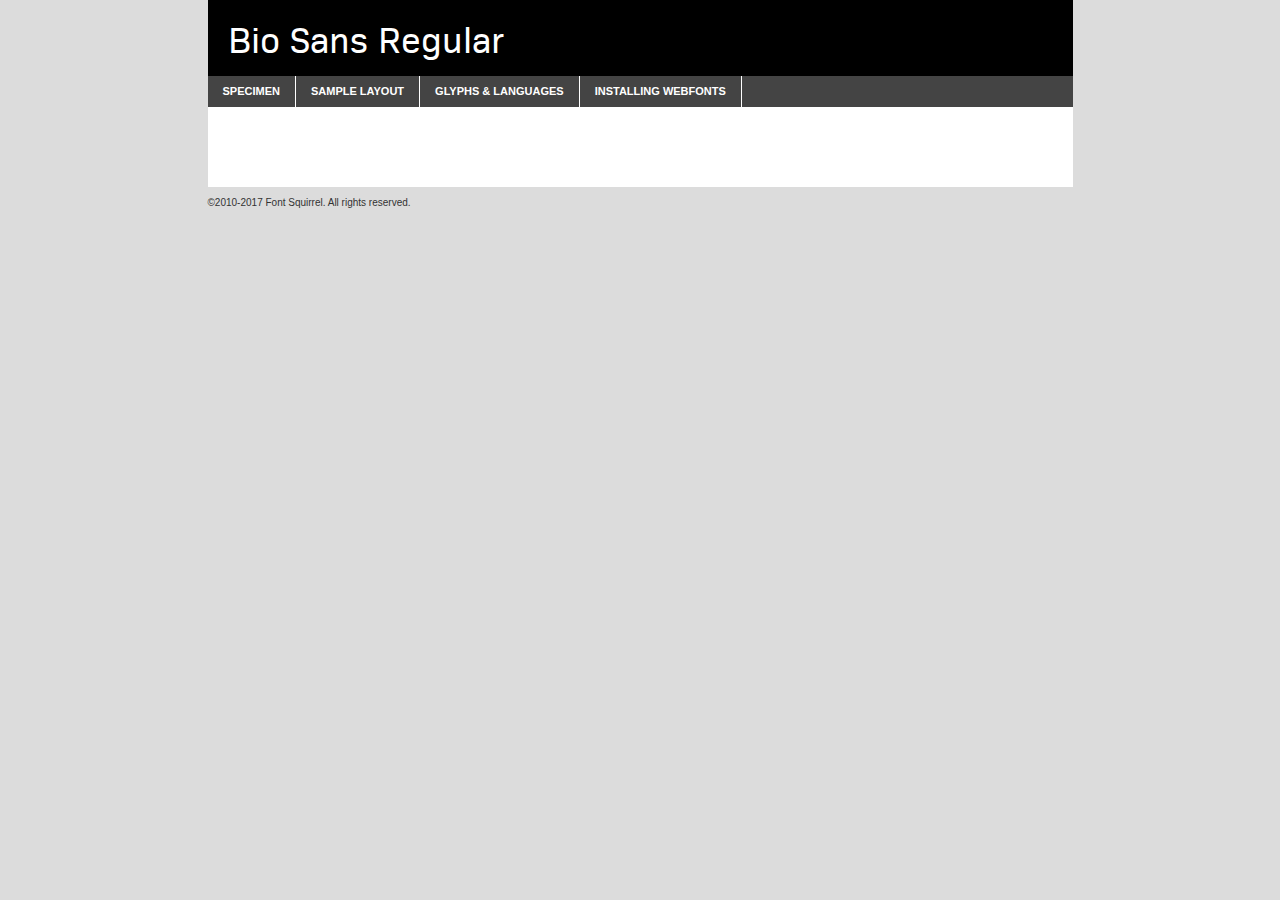
<file: assets/fonts/biosans/biosans-regular-demo.html>
<!DOCTYPE html PUBLIC "-//W3C//DTD XHTML 1.0 Transitional//EN"
	"http://www.w3.org/TR/xhtml1/DTD/xhtml1-transitional.dtd">

<html xmlns="http://www.w3.org/1999/xhtml" xml:lang="en" lang="en">
<head>
	<meta http-equiv="Content-Type" content="text/html; charset=utf-8" />
	<script src="http://ajax.googleapis.com/ajax/libs/jquery/1.7.2/jquery.min.js" type="text/javascript" charset="utf-8"></script>
	<script type="text/javascript">
	(function($){$.fn.easyTabs=function(option){var param=jQuery.extend({fadeSpeed:"fast",defaultContent:1,activeClass:'active'},option);$(this).each(function(){var thisId="#"+this.id;if(param.defaultContent==''){param.defaultContent=1;}
	if(typeof param.defaultContent=="number")
	{var defaultTab=$(thisId+" .tabs li:eq("+(param.defaultContent-1)+") a").attr('href').substr(1);}else{var defaultTab=param.defaultContent;}
	$(thisId+" .tabs li a").each(function(){var tabToHide=$(this).attr('href').substr(1);$("#"+tabToHide).addClass('easytabs-tab-content');});hideAll();changeContent(defaultTab);function hideAll(){$(thisId+" .easytabs-tab-content").hide();}
	function changeContent(tabId){hideAll();$(thisId+" .tabs li").removeClass(param.activeClass);$(thisId+" .tabs li a[href=#"+tabId+"]").closest('li').addClass(param.activeClass);if(param.fadeSpeed!="none")
	{$(thisId+" #"+tabId).fadeIn(param.fadeSpeed);}else{$(thisId+" #"+tabId).show();}}
	$(thisId+" .tabs li").click(function(){var tabId=$(this).find('a').attr('href').substr(1);changeContent(tabId);return false;});});}})(jQuery);
	</script>
	<link rel="stylesheet" href="specimen_files/specimen_stylesheet.css" type="text/css" charset="utf-8" />
	<link rel="stylesheet" href="stylesheet.css" type="text/css" charset="utf-8" />

	<style type="text/css">
					body{
				font-family: 'bio_sansregular';
							}
		</style>

	<title>Bio Sans Regular Specimen</title>
	
	
	<script type="text/javascript" charset="utf-8">
		$(document).ready(function() {
			$('#container').easyTabs({defaultContent:1});
		});
	</script>
</head>

<body>
<div id="container">
	<div id="header">
		Bio Sans Regular	</div>
	<ul class="tabs">
		<li><a href="#specimen">Specimen</a></li>
		<li><a href="#layout">Sample Layout</a></li>
				<li><a href="#glyphs">Glyphs &amp; Languages</a></li>
		<li><a href="#installing">Installing Webfonts</a></li>
		
	</ul>
	
	<div id="main_content">

		
			<div id="specimen">
		
				<div class="section">
					<div class="grid12 firstcol">
						<div class="huge">AaBb</div>
					</div>
				</div>
		
				<div class="section">
					<div class="glyph_range">A&#x200B;B&#x200b;C&#x200b;D&#x200b;E&#x200b;F&#x200b;G&#x200b;H&#x200b;I&#x200b;J&#x200b;K&#x200b;L&#x200b;M&#x200b;N&#x200b;O&#x200b;P&#x200b;Q&#x200b;R&#x200b;S&#x200b;T&#x200b;U&#x200b;V&#x200b;W&#x200b;X&#x200b;Y&#x200b;Z&#x200b;a&#x200b;b&#x200b;c&#x200b;d&#x200b;e&#x200b;f&#x200b;g&#x200b;h&#x200b;i&#x200b;j&#x200b;k&#x200b;l&#x200b;m&#x200b;n&#x200b;o&#x200b;p&#x200b;q&#x200b;r&#x200b;s&#x200b;t&#x200b;u&#x200b;v&#x200b;w&#x200b;x&#x200b;y&#x200b;z&#x200b;1&#x200b;2&#x200b;3&#x200b;4&#x200b;5&#x200b;6&#x200b;7&#x200b;8&#x200b;9&#x200b;0&#x200b;&amp;&#x200b;.&#x200b;,&#x200b;?&#x200b;!&#x200b;&#64;&#x200b;(&#x200b;)&#x200b;#&#x200b;$&#x200b;%&#x200b;*&#x200b;+&#x200b;-&#x200b;=&#x200b;:&#x200b;;</div>
				</div>
				<div class="section">
					<div class="grid12 firstcol">
						<table class="sample_table">
							<tr><td>10</td><td class="size10">abcdefghijklmnopqrstuvwxyzABCDEFGHIJKLMNOPQRSTUVWXYZ0123456789abcdefghijklmnopqrstuvwxyzABCDEFGHIJKLMNOPQRSTUVWXYZ0123456789abcdefghijklmnopqrstuvwxyzABCDEFGHIJKLMNOPQRSTUVWXYZ</td></tr>
							<tr><td>11</td><td class="size11">abcdefghijklmnopqrstuvwxyzABCDEFGHIJKLMNOPQRSTUVWXYZ0123456789abcdefghijklmnopqrstuvwxyzABCDEFGHIJKLMNOPQRSTUVWXYZ0123456789abcdefghijklmnopqrstuvwxyzABCDEFGHIJKLMNOPQRSTUVWXYZ</td></tr>
							<tr><td>12</td><td class="size12">abcdefghijklmnopqrstuvwxyzABCDEFGHIJKLMNOPQRSTUVWXYZ0123456789abcdefghijklmnopqrstuvwxyzABCDEFGHIJKLMNOPQRSTUVWXYZ0123456789abcdefghijklmnopqrstuvwxyzABCDEFGHIJKLMNOPQRSTUVWXYZ</td></tr>
							<tr><td>13</td><td class="size13">abcdefghijklmnopqrstuvwxyzABCDEFGHIJKLMNOPQRSTUVWXYZ0123456789abcdefghijklmnopqrstuvwxyzABCDEFGHIJKLMNOPQRSTUVWXYZ0123456789abcdefghijklmnopqrstuvwxyzABCDEFGHIJKLMNOPQRSTUVWXYZ</td></tr>
							<tr><td>14</td><td class="size14">abcdefghijklmnopqrstuvwxyzABCDEFGHIJKLMNOPQRSTUVWXYZ0123456789abcdefghijklmnopqrstuvwxyzABCDEFGHIJKLMNOPQRSTUVWXYZ0123456789abcdefghijklmnopqrstuvwxyzABCDEFGHIJKLMNOPQRSTUVWXYZ</td></tr>
							<tr><td>16</td><td class="size16">abcdefghijklmnopqrstuvwxyzABCDEFGHIJKLMNOPQRSTUVWXYZ0123456789abcdefghijklmnopqrstuvwxyzABCDEFGHIJKLMNOPQRSTUVWXYZ</td></tr>
							<tr><td>18</td><td class="size18">abcdefghijklmnopqrstuvwxyzABCDEFGHIJKLMNOPQRSTUVWXYZ0123456789abcdefghijklmnopqrstuvwxyzABCDEFGHIJKLMNOPQRSTUVWXYZ</td></tr>
							<tr><td>20</td><td class="size20">abcdefghijklmnopqrstuvwxyzABCDEFGHIJKLMNOPQRSTUVWXYZ0123456789abcdefghijklmnopqrstuvwxyzABCDEFGHIJKLMNOPQRSTUVWXYZ</td></tr>
							<tr><td>24</td><td class="size24">abcdefghijklmnopqrstuvwxyzABCDEFGHIJKLMNOPQRSTUVWXYZ0123456789abcdefghijklmnopqrstuvwxyzABCDEFGHIJKLMNOPQRSTUVWXYZ</td></tr>
							<tr><td>30</td><td class="size30">abcdefghijklmnopqrstuvwxyzABCDEFGHIJKLMNOPQRSTUVWXYZ0123456789abcdefghijklmnopqrstuvwxyzABCDEFGHIJKLMNOPQRSTUVWXYZ</td></tr>
							<tr><td>36</td><td class="size36">abcdefghijklmnopqrstuvwxyzABCDEFGHIJKLMNOPQRSTUVWXYZ0123456789abcdefghijklmnopqrstuvwxyzABCDEFGHIJKLMNOPQRSTUVWXYZ</td></tr>
							<tr><td>48</td><td class="size48">abcdefghijklmnopqrstuvwxyzABCDEFGHIJKLMNOPQRSTUVWXYZ0123456789abcdefghijklmnopqrstuvwxyzABCDEFGHIJKLMNOPQRSTUVWXYZ</td></tr>
							<tr><td>60</td><td class="size60">abcdefghijklmnopqrstuvwxyzABCDEFGHIJKLMNOPQRSTUVWXYZ0123456789abcdefghijklmnopqrstuvwxyzABCDEFGHIJKLMNOPQRSTUVWXYZ</td></tr>
							<tr><td>72</td><td class="size72">abcdefghijklmnopqrstuvwxyzABCDEFGHIJKLMNOPQRSTUVWXYZ0123456789abcdefghijklmnopqrstuvwxyzABCDEFGHIJKLMNOPQRSTUVWXYZ</td></tr>
							<tr><td>90</td><td class="size90">abcdefghijklmnopqrstuvwxyzABCDEFGHIJKLMNOPQRSTUVWXYZ0123456789abcdefghijklmnopqrstuvwxyzABCDEFGHIJKLMNOPQRSTUVWXYZ</td></tr>
						</table>
				
					</div>
			
				</div>
		
		
		
								<div class="section" id="bodycomparison">


										<div id="xheight">
				<div class="fontbody">&#x25FC;&#x25FC;&#x25FC;&#x25FC;&#x25FC;&#x25FC;&#x25FC;&#x25FC;&#x25FC;&#x25FC;&#x25FC;&#x25FC;&#x25FC;&#x25FC;&#x25FC;&#x25FC;&#x25FC;&#x25FC;&#x25FC;&#x25FC;&#x25FC;&#x25FC;&#x25FC;&#x25FC;&#x25FC;&#x25FC;&#x25FC;&#x25FC;&#x25FC;&#x25FC;&#x25FC;&#x25FC;&#x25FC;&#x25FC;&#x25FC;&#x25FC;&#x25FC;&#x25FC;&#x25FC;&#x25FC;&#x25FC;&#x25FC;&#x25FC;&#x25FC;&#x25FC;&#x25FC;&#x25FC;&#x25FC;&#x25FC;&#x25FC;&#x25FC;&#x25FC;&#x25FC;&#x25FC;&#x25FC;&#x25FC;&#x25FC;&#x25FC;&#x25FC;&#x25FC;&#x25FC;&#x25FC;&#x25FC;&#x25FC;&#x25FC;&#x25FC;&#x25FC;&#x25FC;&#x25FC;&#x25FC;&#x25FC;&#x25FC;&#x25FC;&#x25FC;&#x25FC;&#x25FC;&#x25FC;&#x25FC;&#x25FC;&#x25FC;&#x25FC;&#x25FC;&#x25FC;&#x25FC;&#x25FC;&#x25FC;&#x25FC;&#x25FC;&#x25FC;&#x25FC;&#x25FC;&#x25FC;&#x25FC;&#x25FC;&#x25FC;&#x25FC;&#x25FC;&#x25FC;&#x25FC;body</div><div class="arialbody">body</div><div class="verdanabody">body</div><div class="georgiabody">body</div></div>
										<div class="fontbody" style="z-index:1">
											body<span>Bio Sans Regular</span>
										</div>
										<div class="arialbody" style="z-index:1">
											body<span>Arial</span>
										</div>
										<div class="verdanabody" style="z-index:1">
											body<span>Verdana</span>
										</div>
										<div class="georgiabody" style="z-index:1">
											body<span>Georgia</span>
										</div>



								</div>
		
		
				<div class="section psample psample_row1" id="">
					
					<div class="grid2 firstcol">
						<p class="size10"><span>10.</span>Aenean lacinia bibendum nulla sed consectetur. Fusce dapibus, tellus ac cursus commodo, tortor mauris condimentum nibh, ut fermentum massa justo sit amet risus. Nullam id dolor id nibh ultricies vehicula ut id elit. Cum sociis natoque penatibus et magnis dis parturient montes, nascetur ridiculus mus. Nulla vitae elit libero, a pharetra augue.</p>
			
					</div>
					<div class="grid3">
						<p class="size11"><span>11.</span>Aenean lacinia bibendum nulla sed consectetur. Fusce dapibus, tellus ac cursus commodo, tortor mauris condimentum nibh, ut fermentum massa justo sit amet risus. Nullam id dolor id nibh ultricies vehicula ut id elit. Cum sociis natoque penatibus et magnis dis parturient montes, nascetur ridiculus mus. Nulla vitae elit libero, a pharetra augue.</p>
			
					</div>
					<div class="grid3">
						<p class="size12"><span>12.</span>Aenean lacinia bibendum nulla sed consectetur. Fusce dapibus, tellus ac cursus commodo, tortor mauris condimentum nibh, ut fermentum massa justo sit amet risus. Nullam id dolor id nibh ultricies vehicula ut id elit. Cum sociis natoque penatibus et magnis dis parturient montes, nascetur ridiculus mus. Nulla vitae elit libero, a pharetra augue.</p>
			
					</div>
					<div class="grid4">
						<p class="size13"><span>13.</span>Aenean lacinia bibendum nulla sed consectetur. Fusce dapibus, tellus ac cursus commodo, tortor mauris condimentum nibh, ut fermentum massa justo sit amet risus. Nullam id dolor id nibh ultricies vehicula ut id elit. Cum sociis natoque penatibus et magnis dis parturient montes, nascetur ridiculus mus. Nulla vitae elit libero, a pharetra augue.</p>
			
					</div>
					<div class="white_blend"></div>
					
				</div>
				<div class="section psample psample_row2" id="">
					<div class="grid3 firstcol">
						<p class="size14"><span>14.</span>Aenean lacinia bibendum nulla sed consectetur. Fusce dapibus, tellus ac cursus commodo, tortor mauris condimentum nibh, ut fermentum massa justo sit amet risus. Nullam id dolor id nibh ultricies vehicula ut id elit. Cum sociis natoque penatibus et magnis dis parturient montes, nascetur ridiculus mus. Nulla vitae elit libero, a pharetra augue.</p>
			
					</div>
					<div class="grid4">
						<p class="size16"><span>16.</span>Aenean lacinia bibendum nulla sed consectetur. Fusce dapibus, tellus ac cursus commodo, tortor mauris condimentum nibh, ut fermentum massa justo sit amet risus. Nullam id dolor id nibh ultricies vehicula ut id elit. Cum sociis natoque penatibus et magnis dis parturient montes, nascetur ridiculus mus. Nulla vitae elit libero, a pharetra augue.</p>
			
					</div>
					<div class="grid5">
						<p class="size18"><span>18.</span>Aenean lacinia bibendum nulla sed consectetur. Fusce dapibus, tellus ac cursus commodo, tortor mauris condimentum nibh, ut fermentum massa justo sit amet risus. Nullam id dolor id nibh ultricies vehicula ut id elit. Cum sociis natoque penatibus et magnis dis parturient montes, nascetur ridiculus mus. Nulla vitae elit libero, a pharetra augue.</p>
			
					</div>

					<div class="white_blend"></div>

				</div>
				
				<div class="section psample psample_row3" id="">
					<div class="grid5 firstcol">
						<p class="size20"><span>20.</span>Aenean lacinia bibendum nulla sed consectetur. Fusce dapibus, tellus ac cursus commodo, tortor mauris condimentum nibh, ut fermentum massa justo sit amet risus. Nullam id dolor id nibh ultricies vehicula ut id elit. Cum sociis natoque penatibus et magnis dis parturient montes, nascetur ridiculus mus. Nulla vitae elit libero, a pharetra augue.</p>
					</div>
					<div class="grid7">
						<p class="size24"><span>24.</span>Aenean lacinia bibendum nulla sed consectetur. Fusce dapibus, tellus ac cursus commodo, tortor mauris condimentum nibh, ut fermentum massa justo sit amet risus. Nullam id dolor id nibh ultricies vehicula ut id elit. Cum sociis natoque penatibus et magnis dis parturient montes, nascetur ridiculus mus. Nulla vitae elit libero, a pharetra augue.</p>
					</div>
					
					<div class="white_blend"></div>
					
				</div>
				
				<div class="section psample psample_row4" id="">
					<div class="grid12 firstcol">
						<p class="size30"><span>30.</span>Aenean lacinia bibendum nulla sed consectetur. Fusce dapibus, tellus ac cursus commodo, tortor mauris condimentum nibh, ut fermentum massa justo sit amet risus. Nullam id dolor id nibh ultricies vehicula ut id elit. Cum sociis natoque penatibus et magnis dis parturient montes, nascetur ridiculus mus. Nulla vitae elit libero, a pharetra augue.</p>
					</div>
					<div class="white_blend"></div>
					
				</div>
				
				
				
				<div class="section psample psample_row1 fullreverse">
					<div class="grid2 firstcol">
						<p class="size10"><span>10.</span>Aenean lacinia bibendum nulla sed consectetur. Fusce dapibus, tellus ac cursus commodo, tortor mauris condimentum nibh, ut fermentum massa justo sit amet risus. Nullam id dolor id nibh ultricies vehicula ut id elit. Cum sociis natoque penatibus et magnis dis parturient montes, nascetur ridiculus mus. Nulla vitae elit libero, a pharetra augue.</p>
			
					</div>
					<div class="grid3">
						<p class="size11"><span>11.</span>Aenean lacinia bibendum nulla sed consectetur. Fusce dapibus, tellus ac cursus commodo, tortor mauris condimentum nibh, ut fermentum massa justo sit amet risus. Nullam id dolor id nibh ultricies vehicula ut id elit. Cum sociis natoque penatibus et magnis dis parturient montes, nascetur ridiculus mus. Nulla vitae elit libero, a pharetra augue.</p>
			
					</div>
					<div class="grid3">
						<p class="size12"><span>12.</span>Aenean lacinia bibendum nulla sed consectetur. Fusce dapibus, tellus ac cursus commodo, tortor mauris condimentum nibh, ut fermentum massa justo sit amet risus. Nullam id dolor id nibh ultricies vehicula ut id elit. Cum sociis natoque penatibus et magnis dis parturient montes, nascetur ridiculus mus. Nulla vitae elit libero, a pharetra augue.</p>
			
					</div>
					<div class="grid4">
						<p class="size13"><span>13.</span>Aenean lacinia bibendum nulla sed consectetur. Fusce dapibus, tellus ac cursus commodo, tortor mauris condimentum nibh, ut fermentum massa justo sit amet risus. Nullam id dolor id nibh ultricies vehicula ut id elit. Cum sociis natoque penatibus et magnis dis parturient montes, nascetur ridiculus mus. Nulla vitae elit libero, a pharetra augue.</p>
			
					</div>
					<div class="black_blend"></div>
					
				</div>
				
				<div class="section psample psample_row2 fullreverse">
					<div class="grid3 firstcol">
						<p class="size14"><span>14.</span>Aenean lacinia bibendum nulla sed consectetur. Fusce dapibus, tellus ac cursus commodo, tortor mauris condimentum nibh, ut fermentum massa justo sit amet risus. Nullam id dolor id nibh ultricies vehicula ut id elit. Cum sociis natoque penatibus et magnis dis parturient montes, nascetur ridiculus mus. Nulla vitae elit libero, a pharetra augue.</p>
			
					</div>
					<div class="grid4">
						<p class="size16"><span>16.</span>Aenean lacinia bibendum nulla sed consectetur. Fusce dapibus, tellus ac cursus commodo, tortor mauris condimentum nibh, ut fermentum massa justo sit amet risus. Nullam id dolor id nibh ultricies vehicula ut id elit. Cum sociis natoque penatibus et magnis dis parturient montes, nascetur ridiculus mus. Nulla vitae elit libero, a pharetra augue.</p>
			
					</div>
					<div class="grid5">
						<p class="size18"><span>18.</span>Aenean lacinia bibendum nulla sed consectetur. Fusce dapibus, tellus ac cursus commodo, tortor mauris condimentum nibh, ut fermentum massa justo sit amet risus. Nullam id dolor id nibh ultricies vehicula ut id elit. Cum sociis natoque penatibus et magnis dis parturient montes, nascetur ridiculus mus. Nulla vitae elit libero, a pharetra augue.</p>
			
					</div>
					<div class="black_blend"></div>

				</div>
				
				<div class="section psample fullreverse psample_row3" id="">
					<div class="grid5 firstcol">
						<p class="size20"><span>20.</span>Aenean lacinia bibendum nulla sed consectetur. Fusce dapibus, tellus ac cursus commodo, tortor mauris condimentum nibh, ut fermentum massa justo sit amet risus. Nullam id dolor id nibh ultricies vehicula ut id elit. Cum sociis natoque penatibus et magnis dis parturient montes, nascetur ridiculus mus. Nulla vitae elit libero, a pharetra augue.</p>
					</div>
					<div class="grid7">
						<p class="size24"><span>24.</span>Aenean lacinia bibendum nulla sed consectetur. Fusce dapibus, tellus ac cursus commodo, tortor mauris condimentum nibh, ut fermentum massa justo sit amet risus. Nullam id dolor id nibh ultricies vehicula ut id elit. Cum sociis natoque penatibus et magnis dis parturient montes, nascetur ridiculus mus. Nulla vitae elit libero, a pharetra augue.</p>
					</div>
					
					<div class="black_blend"></div>
					
				</div>
				
				<div class="section psample fullreverse psample_row4" id="" style="border-bottom: 20px #000 solid;">
					<div class="grid12 firstcol">
						<p class="size30"><span>30.</span>Aenean lacinia bibendum nulla sed consectetur. Fusce dapibus, tellus ac cursus commodo, tortor mauris condimentum nibh, ut fermentum massa justo sit amet risus. Nullam id dolor id nibh ultricies vehicula ut id elit. Cum sociis natoque penatibus et magnis dis parturient montes, nascetur ridiculus mus. Nulla vitae elit libero, a pharetra augue.</p>
					</div>
					<div class="black_blend"></div>
					
				</div>
				
				
				
				
			</div>
			
			<div id="layout">
				
				<div class="section">
					
					<div class="grid12 firstcol">
						<h1>Lorem Ipsum Dolor</h1>
						<h2>Etiam porta sem malesuada magna mollis euismod</h2>
						
						<p class="byline">By <a href="#link">Aenean Lacinia</a></p>
					</div>
				</div>
				<div class="section">
					<div class="grid8 firstcol">
						<p class="large">Donec sed odio dui. Morbi leo risus, porta ac consectetur ac, vestibulum at eros. Fusce dapibus, tellus ac cursus commodo, tortor mauris condimentum nibh, ut fermentum massa justo sit amet risus. </p>

						
						<h3>Pellentesque ornare sem</h3>

						<p>Maecenas sed diam eget risus varius blandit sit amet non magna. Maecenas faucibus mollis interdum. Donec ullamcorper nulla non metus auctor fringilla. Nullam id dolor id nibh ultricies vehicula ut id elit. Nullam id dolor id nibh ultricies vehicula ut id elit. </p>

						<p>Aenean eu leo quam. Pellentesque ornare sem lacinia quam venenatis vestibulum. Lorem ipsum dolor sit amet, consectetur adipiscing elit. Cum sociis natoque penatibus et magnis dis parturient montes, nascetur ridiculus mus. </p>

						<p>Nulla vitae elit libero, a pharetra augue. Praesent commodo cursus magna, vel scelerisque nisl consectetur et. Aenean lacinia bibendum nulla sed consectetur. </p>

						<p>Nullam quis risus eget urna mollis ornare vel eu leo. Nullam quis risus eget urna mollis ornare vel eu leo. Maecenas sed diam eget risus varius blandit sit amet non magna. Donec ullamcorper nulla non metus auctor fringilla. </p>

						<h3>Cras mattis consectetur</h3>

						<p>Aenean eu leo quam. Pellentesque ornare sem lacinia quam venenatis vestibulum. Aenean lacinia bibendum nulla sed consectetur. Integer posuere erat a ante venenatis dapibus posuere velit aliquet. Cras mattis consectetur purus sit amet fermentum. </p>

						<p>Nullam id dolor id nibh ultricies vehicula ut id elit. Nullam quis risus eget urna mollis ornare vel eu leo. Cras mattis consectetur purus sit amet fermentum.</p>
					</div>
					
					<div class="grid4 sidebar">
						
						<div class="box reverse">
							<p class="last">Nullam quis risus eget urna mollis ornare vel eu leo. Donec ullamcorper nulla non metus auctor fringilla. Cras mattis consectetur purus sit amet fermentum. Sed posuere consectetur est at lobortis. Lorem ipsum dolor sit amet, consectetur adipiscing elit. </p>
						</div>
						
						<p class="caption">Maecenas sed diam eget risus varius.</p>

						<p>Vestibulum id ligula porta felis euismod semper. Integer posuere erat a ante venenatis dapibus posuere velit aliquet. Vestibulum id ligula porta felis euismod semper. Sed posuere consectetur est at lobortis. Maecenas sed diam eget risus varius blandit sit amet non magna. Fusce dapibus, tellus ac cursus commodo, tortor mauris condimentum nibh, ut fermentum massa justo sit amet risus. </p>

					

						<p>Duis mollis, est non commodo luctus, nisi erat porttitor ligula, eget lacinia odio sem nec elit. Aenean lacinia bibendum nulla sed consectetur. Vivamus sagittis lacus vel augue laoreet rutrum faucibus dolor auctor. Aenean lacinia bibendum nulla sed consectetur. Nullam quis risus eget urna mollis ornare vel eu leo. </p>

						<p>Praesent commodo cursus magna, vel scelerisque nisl consectetur et. Donec ullamcorper nulla non metus auctor fringilla. Maecenas faucibus mollis interdum. Fusce dapibus, tellus ac cursus commodo, tortor mauris condimentum nibh, ut fermentum massa justo sit amet risus. </p>

					</div>
				</div>
				
			</div>


			



		<div id="glyphs">
			<div class="section">
				<div class="grid12 firstcol">
			
				<h1>Language Support</h1>
				<p>The subset of Bio Sans Regular in this kit supports the following languages:<br />
			
					Albanian, Basque, Breton, Chamorro, Danish, Dutch, English, Faroese, Finnish, French, Frisian, Galician, German, Icelandic, Italian, Malagasy, Norwegian, Portuguese, Spanish, Alsatian, Aragonese, Arapaho, Arrernte, Asturian, Aymara, Bislama, Cebuano, Corsican, Fijian, French_creole, Genoese, Gilbertese, Greenlandic, Haitian_creole, Hiligaynon, Hmong, Hopi, Ibanag, Iloko_ilokano, Indonesian, Interglossa_glosa, Interlingua, Irish_gaelic, Jerriais, Lojban, Lombard, Luxembourgeois, Manx, Mohawk, Norfolk_pitcairnese, Occitan, Oromo, Pangasinan, Papiamento, Piedmontese, Potawatomi, Rhaeto-romance, Romansh, Rotokas, Sami_lule, Samoan, Sardinian, Scots_gaelic, Seychelles_creole, Shona, Sicilian, Somali, Southern_ndebele, Swahili, Swati_swazi, Tagalog_filipino_pilipino, Tetum, Tok_pisin, Uyghur_latinized, Volapuk, Walloon, Warlpiri, Xhosa, Yapese, Zulu, Latinbasic, Ubasic, Demo				</p>
				<h1>Glyph Chart</h1>
				<p>The subset of Bio Sans Regular in this kit includes all the glyphs listed below. Unicode entities are included above each glyph to help you insert individual characters into your layout.</p>
				<div id="glyph_chart">
			
																				 <div><p>&amp;#13;</p>&#13;</div>
																				 <div><p>&amp;#32;</p>&#32;</div>
																				 <div><p>&amp;#33;</p>&#33;</div>
																				 <div><p>&amp;#34;</p>&#34;</div>
																				 <div><p>&amp;#35;</p>&#35;</div>
																				 <div><p>&amp;#36;</p>&#36;</div>
																				 <div><p>&amp;#37;</p>&#37;</div>
																				 <div><p>&amp;#38;</p>&#38;</div>
																				 <div><p>&amp;#39;</p>&#39;</div>
																				 <div><p>&amp;#40;</p>&#40;</div>
																				 <div><p>&amp;#41;</p>&#41;</div>
																				 <div><p>&amp;#42;</p>&#42;</div>
																				 <div><p>&amp;#43;</p>&#43;</div>
																				 <div><p>&amp;#44;</p>&#44;</div>
																				 <div><p>&amp;#45;</p>&#45;</div>
																				 <div><p>&amp;#46;</p>&#46;</div>
																				 <div><p>&amp;#47;</p>&#47;</div>
																				 <div><p>&amp;#48;</p>&#48;</div>
																				 <div><p>&amp;#49;</p>&#49;</div>
																				 <div><p>&amp;#50;</p>&#50;</div>
																				 <div><p>&amp;#51;</p>&#51;</div>
																				 <div><p>&amp;#52;</p>&#52;</div>
																				 <div><p>&amp;#53;</p>&#53;</div>
																				 <div><p>&amp;#54;</p>&#54;</div>
																				 <div><p>&amp;#55;</p>&#55;</div>
																				 <div><p>&amp;#56;</p>&#56;</div>
																				 <div><p>&amp;#57;</p>&#57;</div>
																				 <div><p>&amp;#58;</p>&#58;</div>
																				 <div><p>&amp;#59;</p>&#59;</div>
																				 <div><p>&amp;#60;</p>&#60;</div>
																				 <div><p>&amp;#61;</p>&#61;</div>
																				 <div><p>&amp;#62;</p>&#62;</div>
																				 <div><p>&amp;#63;</p>&#63;</div>
																				 <div><p>&amp;#64;</p>&#64;</div>
																				 <div><p>&amp;#65;</p>&#65;</div>
																				 <div><p>&amp;#66;</p>&#66;</div>
																				 <div><p>&amp;#67;</p>&#67;</div>
																				 <div><p>&amp;#68;</p>&#68;</div>
																				 <div><p>&amp;#69;</p>&#69;</div>
																				 <div><p>&amp;#70;</p>&#70;</div>
																				 <div><p>&amp;#71;</p>&#71;</div>
																				 <div><p>&amp;#72;</p>&#72;</div>
																				 <div><p>&amp;#73;</p>&#73;</div>
																				 <div><p>&amp;#74;</p>&#74;</div>
																				 <div><p>&amp;#75;</p>&#75;</div>
																				 <div><p>&amp;#76;</p>&#76;</div>
																				 <div><p>&amp;#77;</p>&#77;</div>
																				 <div><p>&amp;#78;</p>&#78;</div>
																				 <div><p>&amp;#79;</p>&#79;</div>
																				 <div><p>&amp;#80;</p>&#80;</div>
																				 <div><p>&amp;#81;</p>&#81;</div>
																				 <div><p>&amp;#82;</p>&#82;</div>
																				 <div><p>&amp;#83;</p>&#83;</div>
																				 <div><p>&amp;#84;</p>&#84;</div>
																				 <div><p>&amp;#85;</p>&#85;</div>
																				 <div><p>&amp;#86;</p>&#86;</div>
																				 <div><p>&amp;#87;</p>&#87;</div>
																				 <div><p>&amp;#88;</p>&#88;</div>
																				 <div><p>&amp;#89;</p>&#89;</div>
																				 <div><p>&amp;#90;</p>&#90;</div>
																				 <div><p>&amp;#91;</p>&#91;</div>
																				 <div><p>&amp;#92;</p>&#92;</div>
																				 <div><p>&amp;#93;</p>&#93;</div>
																				 <div><p>&amp;#94;</p>&#94;</div>
																				 <div><p>&amp;#95;</p>&#95;</div>
																				 <div><p>&amp;#96;</p>&#96;</div>
																				 <div><p>&amp;#97;</p>&#97;</div>
																				 <div><p>&amp;#98;</p>&#98;</div>
																				 <div><p>&amp;#99;</p>&#99;</div>
																				 <div><p>&amp;#100;</p>&#100;</div>
																				 <div><p>&amp;#101;</p>&#101;</div>
																				 <div><p>&amp;#102;</p>&#102;</div>
																				 <div><p>&amp;#103;</p>&#103;</div>
																				 <div><p>&amp;#104;</p>&#104;</div>
																				 <div><p>&amp;#105;</p>&#105;</div>
																				 <div><p>&amp;#106;</p>&#106;</div>
																				 <div><p>&amp;#107;</p>&#107;</div>
																				 <div><p>&amp;#108;</p>&#108;</div>
																				 <div><p>&amp;#109;</p>&#109;</div>
																				 <div><p>&amp;#110;</p>&#110;</div>
																				 <div><p>&amp;#111;</p>&#111;</div>
																				 <div><p>&amp;#112;</p>&#112;</div>
																				 <div><p>&amp;#113;</p>&#113;</div>
																				 <div><p>&amp;#114;</p>&#114;</div>
																				 <div><p>&amp;#115;</p>&#115;</div>
																				 <div><p>&amp;#116;</p>&#116;</div>
																				 <div><p>&amp;#117;</p>&#117;</div>
																				 <div><p>&amp;#118;</p>&#118;</div>
																				 <div><p>&amp;#119;</p>&#119;</div>
																				 <div><p>&amp;#120;</p>&#120;</div>
																				 <div><p>&amp;#121;</p>&#121;</div>
																				 <div><p>&amp;#122;</p>&#122;</div>
																				 <div><p>&amp;#123;</p>&#123;</div>
																				 <div><p>&amp;#124;</p>&#124;</div>
																				 <div><p>&amp;#125;</p>&#125;</div>
																				 <div><p>&amp;#126;</p>&#126;</div>
																				 <div><p>&amp;#160;</p>&#160;</div>
																				 <div><p>&amp;#161;</p>&#161;</div>
																				 <div><p>&amp;#162;</p>&#162;</div>
																				 <div><p>&amp;#163;</p>&#163;</div>
																				 <div><p>&amp;#164;</p>&#164;</div>
																				 <div><p>&amp;#165;</p>&#165;</div>
																				 <div><p>&amp;#166;</p>&#166;</div>
																				 <div><p>&amp;#167;</p>&#167;</div>
																				 <div><p>&amp;#168;</p>&#168;</div>
																				 <div><p>&amp;#169;</p>&#169;</div>
																				 <div><p>&amp;#170;</p>&#170;</div>
																				 <div><p>&amp;#171;</p>&#171;</div>
																				 <div><p>&amp;#172;</p>&#172;</div>
																				 <div><p>&amp;#173;</p>&#173;</div>
																				 <div><p>&amp;#174;</p>&#174;</div>
																				 <div><p>&amp;#175;</p>&#175;</div>
																				 <div><p>&amp;#176;</p>&#176;</div>
																				 <div><p>&amp;#177;</p>&#177;</div>
																				 <div><p>&amp;#178;</p>&#178;</div>
																				 <div><p>&amp;#179;</p>&#179;</div>
																				 <div><p>&amp;#180;</p>&#180;</div>
																				 <div><p>&amp;#181;</p>&#181;</div>
																				 <div><p>&amp;#182;</p>&#182;</div>
																				 <div><p>&amp;#183;</p>&#183;</div>
																				 <div><p>&amp;#184;</p>&#184;</div>
																				 <div><p>&amp;#185;</p>&#185;</div>
																				 <div><p>&amp;#186;</p>&#186;</div>
																				 <div><p>&amp;#187;</p>&#187;</div>
																				 <div><p>&amp;#188;</p>&#188;</div>
																				 <div><p>&amp;#189;</p>&#189;</div>
																				 <div><p>&amp;#190;</p>&#190;</div>
																				 <div><p>&amp;#191;</p>&#191;</div>
																				 <div><p>&amp;#192;</p>&#192;</div>
																				 <div><p>&amp;#193;</p>&#193;</div>
																				 <div><p>&amp;#194;</p>&#194;</div>
																				 <div><p>&amp;#195;</p>&#195;</div>
																				 <div><p>&amp;#196;</p>&#196;</div>
																				 <div><p>&amp;#197;</p>&#197;</div>
																				 <div><p>&amp;#198;</p>&#198;</div>
																				 <div><p>&amp;#199;</p>&#199;</div>
																				 <div><p>&amp;#200;</p>&#200;</div>
																				 <div><p>&amp;#201;</p>&#201;</div>
																				 <div><p>&amp;#202;</p>&#202;</div>
																				 <div><p>&amp;#203;</p>&#203;</div>
																				 <div><p>&amp;#204;</p>&#204;</div>
																				 <div><p>&amp;#205;</p>&#205;</div>
																				 <div><p>&amp;#206;</p>&#206;</div>
																				 <div><p>&amp;#207;</p>&#207;</div>
																				 <div><p>&amp;#208;</p>&#208;</div>
																				 <div><p>&amp;#209;</p>&#209;</div>
																				 <div><p>&amp;#210;</p>&#210;</div>
																				 <div><p>&amp;#211;</p>&#211;</div>
																				 <div><p>&amp;#212;</p>&#212;</div>
																				 <div><p>&amp;#213;</p>&#213;</div>
																				 <div><p>&amp;#214;</p>&#214;</div>
																				 <div><p>&amp;#215;</p>&#215;</div>
																				 <div><p>&amp;#216;</p>&#216;</div>
																				 <div><p>&amp;#217;</p>&#217;</div>
																				 <div><p>&amp;#218;</p>&#218;</div>
																				 <div><p>&amp;#219;</p>&#219;</div>
																				 <div><p>&amp;#220;</p>&#220;</div>
																				 <div><p>&amp;#221;</p>&#221;</div>
																				 <div><p>&amp;#222;</p>&#222;</div>
																				 <div><p>&amp;#223;</p>&#223;</div>
																				 <div><p>&amp;#224;</p>&#224;</div>
																				 <div><p>&amp;#225;</p>&#225;</div>
																				 <div><p>&amp;#226;</p>&#226;</div>
																				 <div><p>&amp;#227;</p>&#227;</div>
																				 <div><p>&amp;#228;</p>&#228;</div>
																				 <div><p>&amp;#229;</p>&#229;</div>
																				 <div><p>&amp;#230;</p>&#230;</div>
																				 <div><p>&amp;#231;</p>&#231;</div>
																				 <div><p>&amp;#232;</p>&#232;</div>
																				 <div><p>&amp;#233;</p>&#233;</div>
																				 <div><p>&amp;#234;</p>&#234;</div>
																				 <div><p>&amp;#235;</p>&#235;</div>
																				 <div><p>&amp;#236;</p>&#236;</div>
																				 <div><p>&amp;#237;</p>&#237;</div>
																				 <div><p>&amp;#238;</p>&#238;</div>
																				 <div><p>&amp;#239;</p>&#239;</div>
																				 <div><p>&amp;#240;</p>&#240;</div>
																				 <div><p>&amp;#241;</p>&#241;</div>
																				 <div><p>&amp;#242;</p>&#242;</div>
																				 <div><p>&amp;#243;</p>&#243;</div>
																				 <div><p>&amp;#244;</p>&#244;</div>
																				 <div><p>&amp;#245;</p>&#245;</div>
																				 <div><p>&amp;#246;</p>&#246;</div>
																				 <div><p>&amp;#247;</p>&#247;</div>
																				 <div><p>&amp;#248;</p>&#248;</div>
																				 <div><p>&amp;#249;</p>&#249;</div>
																				 <div><p>&amp;#250;</p>&#250;</div>
																				 <div><p>&amp;#251;</p>&#251;</div>
																				 <div><p>&amp;#252;</p>&#252;</div>
																				 <div><p>&amp;#253;</p>&#253;</div>
																				 <div><p>&amp;#254;</p>&#254;</div>
																				 <div><p>&amp;#255;</p>&#255;</div>
																				 <div><p>&amp;#338;</p>&#338;</div>
																				 <div><p>&amp;#339;</p>&#339;</div>
																				 <div><p>&amp;#376;</p>&#376;</div>
																				 <div><p>&amp;#710;</p>&#710;</div>
																				 <div><p>&amp;#732;</p>&#732;</div>
																				 <div><p>&amp;#8192;</p>&#8192;</div>
																				 <div><p>&amp;#8193;</p>&#8193;</div>
																				 <div><p>&amp;#8194;</p>&#8194;</div>
																				 <div><p>&amp;#8195;</p>&#8195;</div>
																				 <div><p>&amp;#8196;</p>&#8196;</div>
																				 <div><p>&amp;#8197;</p>&#8197;</div>
																				 <div><p>&amp;#8198;</p>&#8198;</div>
																				 <div><p>&amp;#8199;</p>&#8199;</div>
																				 <div><p>&amp;#8200;</p>&#8200;</div>
																				 <div><p>&amp;#8201;</p>&#8201;</div>
																				 <div><p>&amp;#8202;</p>&#8202;</div>
																				 <div><p>&amp;#8208;</p>&#8208;</div>
																				 <div><p>&amp;#8209;</p>&#8209;</div>
																				 <div><p>&amp;#8210;</p>&#8210;</div>
																				 <div><p>&amp;#8211;</p>&#8211;</div>
																				 <div><p>&amp;#8212;</p>&#8212;</div>
																				 <div><p>&amp;#8216;</p>&#8216;</div>
																				 <div><p>&amp;#8217;</p>&#8217;</div>
																				 <div><p>&amp;#8218;</p>&#8218;</div>
																				 <div><p>&amp;#8220;</p>&#8220;</div>
																				 <div><p>&amp;#8221;</p>&#8221;</div>
																				 <div><p>&amp;#8222;</p>&#8222;</div>
																				 <div><p>&amp;#8226;</p>&#8226;</div>
																				 <div><p>&amp;#8230;</p>&#8230;</div>
																				 <div><p>&amp;#8239;</p>&#8239;</div>
																				 <div><p>&amp;#8249;</p>&#8249;</div>
																				 <div><p>&amp;#8250;</p>&#8250;</div>
																				 <div><p>&amp;#8287;</p>&#8287;</div>
																				 <div><p>&amp;#8364;</p>&#8364;</div>
																				 <div><p>&amp;#8482;</p>&#8482;</div>
																				 <div><p>&amp;#9724;</p>&#9724;</div>
																				 <div><p>&amp;#64257;</p>&#64257;</div>
																				 <div><p>&amp;#64258;</p>&#64258;</div>
																																																</div>	
				</div>
		
		
			</div>
		</div>
		
		
		<div id="specs">
			
		</div>
	
		<div id="installing">
			<div class="section">
				<div class="grid7 firstcol">
					<h1>Installing Webfonts</h1>
					
					<p>Webfonts are supported by all major browser platforms but not all in the same way. There are currently four different font formats that must be included in order to target all browsers. This includes TTF, WOFF, EOT and SVG.</p>
					
					<h2>1. Upload your webfonts</h2>
					<p>You must upload your webfont kit to your website. They should be in or near the same directory as your CSS files.</p>
					
					<h2>2. Include the webfont stylesheet</h2>
					<p>A special CSS @font-face declaration helps the various browsers select the appropriate font it needs without causing you a bunch of headaches. Learn more about this syntax by reading the <a href="https://www.fontspring.com/blog/further-hardening-of-the-bulletproof-syntax">Fontspring blog post</a> about it. The code for it is as follows:</p>


<code>
@font-face{ 
	font-family: 'MyWebFont';
	src: url('WebFont.eot');
	src: url('WebFont.eot?#iefix') format('embedded-opentype'),
	     url('WebFont.woff') format('woff'),
	     url('WebFont.ttf') format('truetype'),
	     url('WebFont.svg#webfont') format('svg');
}
</code>

	<p>We've already gone ahead and generated the code for you. All you have to do is link to the stylesheet in your HTML, like this:</p>
	<code>&lt;link rel=&quot;stylesheet&quot; href=&quot;stylesheet.css&quot; type=&quot;text/css&quot; charset=&quot;utf-8&quot; /&gt;</code>

					<h2>3. Modify your own stylesheet</h2>
					<p>To take advantage of your new fonts, you must tell your stylesheet to use them. Look at the original @font-face declaration above and find the property called "font-family." The name linked there will be what you use to reference the font. Prepend that webfont name to the font stack in the "font-family" property, inside the selector you want to change. For example:</p>
<code>p { font-family: 'WebFont', Arial, sans-serif; }</code>

<h2>4. Test</h2>
<p>Getting webfonts to work cross-browser <em>can</em> be tricky. Use the information in the sidebar to help you if you find that fonts aren't loading in a particular browser.</p>
				</div>
				
				<div class="grid5 sidebar">
					<div class="box">
						<h2>Troubleshooting<br />Font-Face Problems</h2>
						<p>Having trouble getting your webfonts to load in your new website? Here are some tips to sort out what might be the problem.</p>

						<h3>Fonts not showing in any browser</h3>

						<p>This sounds like you need to work on the plumbing. You either did not upload the fonts to the correct directory, or you did not link the fonts properly in the CSS. If you've confirmed that all this is correct and you still have a problem, take a look at your .htaccess file and see if requests are getting intercepted.</p>

						<h3>Fonts not loading in iPhone or iPad</h3>

						<p>The most common problem here is that you are serving the fonts from an IIS server. IIS refuses to serve files that have unknown MIME types. If that is the case, you must set the MIME type for SVG to "image/svg+xml" in the server settings. Follow these instructions from Microsoft if you need help.</p>

						<h3>Fonts not loading in Firefox</h3>

						<p>The primary reason for this failure? You are still using a version Firefox older than 3.5. So upgrade already! If that isn't it, then you are very likely serving fonts from a different domain. Firefox requires that all font assets be served from the same domain. Lastly it is possible that you need to add WOFF to your list of MIME types (if you are serving via IIS.)</p>

						<h3>Fonts not loading in IE</h3>

						<p>Are you looking at Internet Explorer on an actual Windows machine or are you cheating by using a service like Adobe BrowserLab? Many of these screenshot services do not render @font-face for IE. Best to test it on a real machine.</p>

						<h3>Fonts not loading in IE9</h3>

						<p>IE9, like Firefox, requires that fonts be served from the same domain as the website. Make sure that is the case.</p>
					</div>
				</div>
			</div>
			
		</div>
	
	</div>
	<div id="footer">
		<p>&copy;2010-2017 Font Squirrel. All rights reserved.</p>
	</div>
</div>
</body>
</html>
</file>
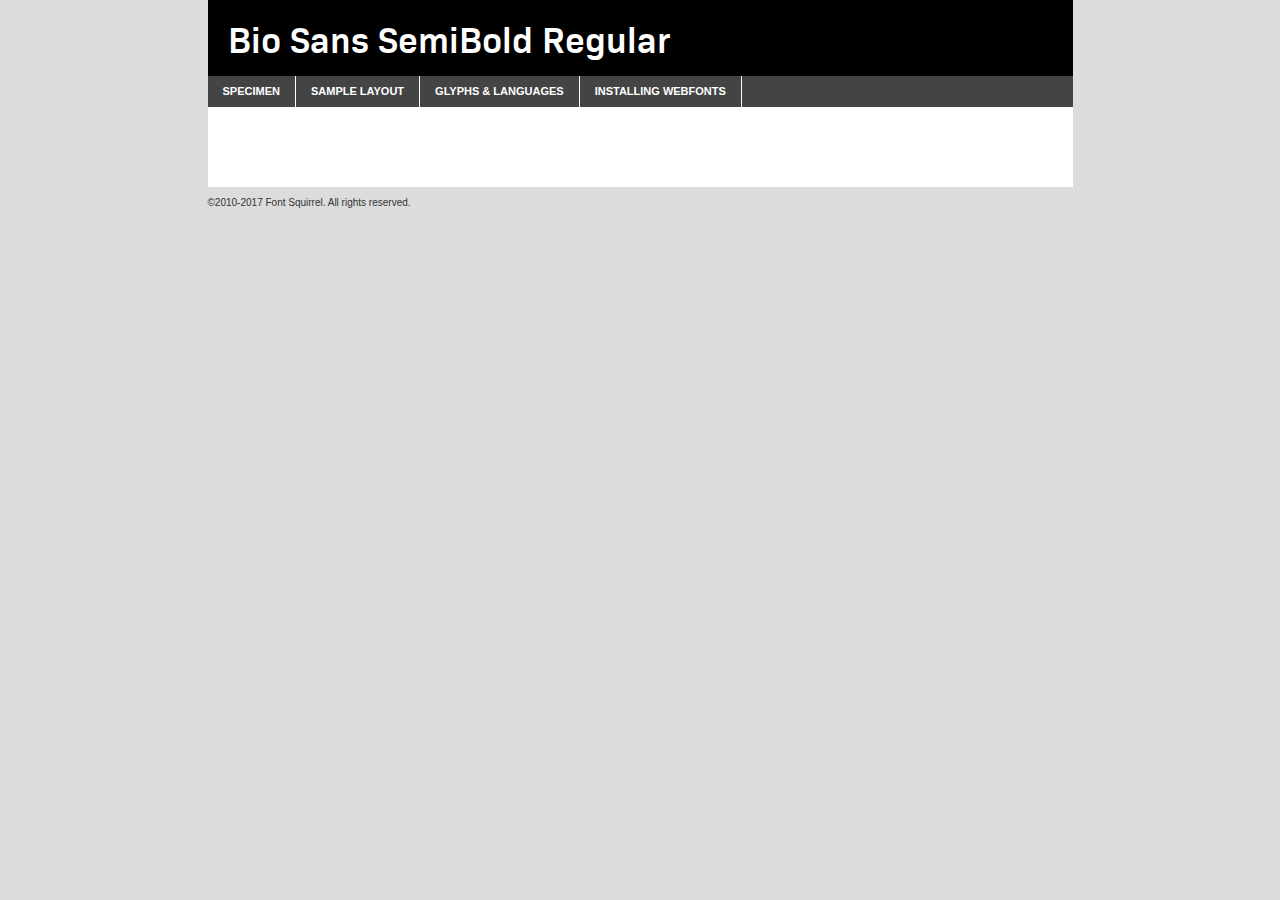
<file: assets/fonts/biosans/biosans-semibold-demo.html>
<!DOCTYPE html PUBLIC "-//W3C//DTD XHTML 1.0 Transitional//EN"
	"http://www.w3.org/TR/xhtml1/DTD/xhtml1-transitional.dtd">

<html xmlns="http://www.w3.org/1999/xhtml" xml:lang="en" lang="en">
<head>
	<meta http-equiv="Content-Type" content="text/html; charset=utf-8" />
	<script src="http://ajax.googleapis.com/ajax/libs/jquery/1.7.2/jquery.min.js" type="text/javascript" charset="utf-8"></script>
	<script type="text/javascript">
	(function($){$.fn.easyTabs=function(option){var param=jQuery.extend({fadeSpeed:"fast",defaultContent:1,activeClass:'active'},option);$(this).each(function(){var thisId="#"+this.id;if(param.defaultContent==''){param.defaultContent=1;}
	if(typeof param.defaultContent=="number")
	{var defaultTab=$(thisId+" .tabs li:eq("+(param.defaultContent-1)+") a").attr('href').substr(1);}else{var defaultTab=param.defaultContent;}
	$(thisId+" .tabs li a").each(function(){var tabToHide=$(this).attr('href').substr(1);$("#"+tabToHide).addClass('easytabs-tab-content');});hideAll();changeContent(defaultTab);function hideAll(){$(thisId+" .easytabs-tab-content").hide();}
	function changeContent(tabId){hideAll();$(thisId+" .tabs li").removeClass(param.activeClass);$(thisId+" .tabs li a[href=#"+tabId+"]").closest('li').addClass(param.activeClass);if(param.fadeSpeed!="none")
	{$(thisId+" #"+tabId).fadeIn(param.fadeSpeed);}else{$(thisId+" #"+tabId).show();}}
	$(thisId+" .tabs li").click(function(){var tabId=$(this).find('a').attr('href').substr(1);changeContent(tabId);return false;});});}})(jQuery);
	</script>
	<link rel="stylesheet" href="specimen_files/specimen_stylesheet.css" type="text/css" charset="utf-8" />
	<link rel="stylesheet" href="stylesheet.css" type="text/css" charset="utf-8" />

	<style type="text/css">
					body{
				font-family: 'bio_sanssemibold';
							}
		</style>

	<title>Bio Sans SemiBold Regular Specimen</title>
	
	
	<script type="text/javascript" charset="utf-8">
		$(document).ready(function() {
			$('#container').easyTabs({defaultContent:1});
		});
	</script>
</head>

<body>
<div id="container">
	<div id="header">
		Bio Sans SemiBold Regular	</div>
	<ul class="tabs">
		<li><a href="#specimen">Specimen</a></li>
		<li><a href="#layout">Sample Layout</a></li>
				<li><a href="#glyphs">Glyphs &amp; Languages</a></li>
		<li><a href="#installing">Installing Webfonts</a></li>
		
	</ul>
	
	<div id="main_content">

		
			<div id="specimen">
		
				<div class="section">
					<div class="grid12 firstcol">
						<div class="huge">AaBb</div>
					</div>
				</div>
		
				<div class="section">
					<div class="glyph_range">A&#x200B;B&#x200b;C&#x200b;D&#x200b;E&#x200b;F&#x200b;G&#x200b;H&#x200b;I&#x200b;J&#x200b;K&#x200b;L&#x200b;M&#x200b;N&#x200b;O&#x200b;P&#x200b;Q&#x200b;R&#x200b;S&#x200b;T&#x200b;U&#x200b;V&#x200b;W&#x200b;X&#x200b;Y&#x200b;Z&#x200b;a&#x200b;b&#x200b;c&#x200b;d&#x200b;e&#x200b;f&#x200b;g&#x200b;h&#x200b;i&#x200b;j&#x200b;k&#x200b;l&#x200b;m&#x200b;n&#x200b;o&#x200b;p&#x200b;q&#x200b;r&#x200b;s&#x200b;t&#x200b;u&#x200b;v&#x200b;w&#x200b;x&#x200b;y&#x200b;z&#x200b;1&#x200b;2&#x200b;3&#x200b;4&#x200b;5&#x200b;6&#x200b;7&#x200b;8&#x200b;9&#x200b;0&#x200b;&amp;&#x200b;.&#x200b;,&#x200b;?&#x200b;!&#x200b;&#64;&#x200b;(&#x200b;)&#x200b;#&#x200b;$&#x200b;%&#x200b;*&#x200b;+&#x200b;-&#x200b;=&#x200b;:&#x200b;;</div>
				</div>
				<div class="section">
					<div class="grid12 firstcol">
						<table class="sample_table">
							<tr><td>10</td><td class="size10">abcdefghijklmnopqrstuvwxyzABCDEFGHIJKLMNOPQRSTUVWXYZ0123456789abcdefghijklmnopqrstuvwxyzABCDEFGHIJKLMNOPQRSTUVWXYZ0123456789abcdefghijklmnopqrstuvwxyzABCDEFGHIJKLMNOPQRSTUVWXYZ</td></tr>
							<tr><td>11</td><td class="size11">abcdefghijklmnopqrstuvwxyzABCDEFGHIJKLMNOPQRSTUVWXYZ0123456789abcdefghijklmnopqrstuvwxyzABCDEFGHIJKLMNOPQRSTUVWXYZ0123456789abcdefghijklmnopqrstuvwxyzABCDEFGHIJKLMNOPQRSTUVWXYZ</td></tr>
							<tr><td>12</td><td class="size12">abcdefghijklmnopqrstuvwxyzABCDEFGHIJKLMNOPQRSTUVWXYZ0123456789abcdefghijklmnopqrstuvwxyzABCDEFGHIJKLMNOPQRSTUVWXYZ0123456789abcdefghijklmnopqrstuvwxyzABCDEFGHIJKLMNOPQRSTUVWXYZ</td></tr>
							<tr><td>13</td><td class="size13">abcdefghijklmnopqrstuvwxyzABCDEFGHIJKLMNOPQRSTUVWXYZ0123456789abcdefghijklmnopqrstuvwxyzABCDEFGHIJKLMNOPQRSTUVWXYZ0123456789abcdefghijklmnopqrstuvwxyzABCDEFGHIJKLMNOPQRSTUVWXYZ</td></tr>
							<tr><td>14</td><td class="size14">abcdefghijklmnopqrstuvwxyzABCDEFGHIJKLMNOPQRSTUVWXYZ0123456789abcdefghijklmnopqrstuvwxyzABCDEFGHIJKLMNOPQRSTUVWXYZ0123456789abcdefghijklmnopqrstuvwxyzABCDEFGHIJKLMNOPQRSTUVWXYZ</td></tr>
							<tr><td>16</td><td class="size16">abcdefghijklmnopqrstuvwxyzABCDEFGHIJKLMNOPQRSTUVWXYZ0123456789abcdefghijklmnopqrstuvwxyzABCDEFGHIJKLMNOPQRSTUVWXYZ</td></tr>
							<tr><td>18</td><td class="size18">abcdefghijklmnopqrstuvwxyzABCDEFGHIJKLMNOPQRSTUVWXYZ0123456789abcdefghijklmnopqrstuvwxyzABCDEFGHIJKLMNOPQRSTUVWXYZ</td></tr>
							<tr><td>20</td><td class="size20">abcdefghijklmnopqrstuvwxyzABCDEFGHIJKLMNOPQRSTUVWXYZ0123456789abcdefghijklmnopqrstuvwxyzABCDEFGHIJKLMNOPQRSTUVWXYZ</td></tr>
							<tr><td>24</td><td class="size24">abcdefghijklmnopqrstuvwxyzABCDEFGHIJKLMNOPQRSTUVWXYZ0123456789abcdefghijklmnopqrstuvwxyzABCDEFGHIJKLMNOPQRSTUVWXYZ</td></tr>
							<tr><td>30</td><td class="size30">abcdefghijklmnopqrstuvwxyzABCDEFGHIJKLMNOPQRSTUVWXYZ0123456789abcdefghijklmnopqrstuvwxyzABCDEFGHIJKLMNOPQRSTUVWXYZ</td></tr>
							<tr><td>36</td><td class="size36">abcdefghijklmnopqrstuvwxyzABCDEFGHIJKLMNOPQRSTUVWXYZ0123456789abcdefghijklmnopqrstuvwxyzABCDEFGHIJKLMNOPQRSTUVWXYZ</td></tr>
							<tr><td>48</td><td class="size48">abcdefghijklmnopqrstuvwxyzABCDEFGHIJKLMNOPQRSTUVWXYZ0123456789abcdefghijklmnopqrstuvwxyzABCDEFGHIJKLMNOPQRSTUVWXYZ</td></tr>
							<tr><td>60</td><td class="size60">abcdefghijklmnopqrstuvwxyzABCDEFGHIJKLMNOPQRSTUVWXYZ0123456789abcdefghijklmnopqrstuvwxyzABCDEFGHIJKLMNOPQRSTUVWXYZ</td></tr>
							<tr><td>72</td><td class="size72">abcdefghijklmnopqrstuvwxyzABCDEFGHIJKLMNOPQRSTUVWXYZ0123456789abcdefghijklmnopqrstuvwxyzABCDEFGHIJKLMNOPQRSTUVWXYZ</td></tr>
							<tr><td>90</td><td class="size90">abcdefghijklmnopqrstuvwxyzABCDEFGHIJKLMNOPQRSTUVWXYZ0123456789abcdefghijklmnopqrstuvwxyzABCDEFGHIJKLMNOPQRSTUVWXYZ</td></tr>
						</table>
				
					</div>
			
				</div>
		
		
		
								<div class="section" id="bodycomparison">


										<div id="xheight">
				<div class="fontbody">&#x25FC;&#x25FC;&#x25FC;&#x25FC;&#x25FC;&#x25FC;&#x25FC;&#x25FC;&#x25FC;&#x25FC;&#x25FC;&#x25FC;&#x25FC;&#x25FC;&#x25FC;&#x25FC;&#x25FC;&#x25FC;&#x25FC;&#x25FC;&#x25FC;&#x25FC;&#x25FC;&#x25FC;&#x25FC;&#x25FC;&#x25FC;&#x25FC;&#x25FC;&#x25FC;&#x25FC;&#x25FC;&#x25FC;&#x25FC;&#x25FC;&#x25FC;&#x25FC;&#x25FC;&#x25FC;&#x25FC;&#x25FC;&#x25FC;&#x25FC;&#x25FC;&#x25FC;&#x25FC;&#x25FC;&#x25FC;&#x25FC;&#x25FC;&#x25FC;&#x25FC;&#x25FC;&#x25FC;&#x25FC;&#x25FC;&#x25FC;&#x25FC;&#x25FC;&#x25FC;&#x25FC;&#x25FC;&#x25FC;&#x25FC;&#x25FC;&#x25FC;&#x25FC;&#x25FC;&#x25FC;&#x25FC;&#x25FC;&#x25FC;&#x25FC;&#x25FC;&#x25FC;&#x25FC;&#x25FC;&#x25FC;&#x25FC;&#x25FC;&#x25FC;&#x25FC;&#x25FC;&#x25FC;&#x25FC;&#x25FC;&#x25FC;&#x25FC;&#x25FC;&#x25FC;&#x25FC;&#x25FC;&#x25FC;&#x25FC;&#x25FC;&#x25FC;&#x25FC;&#x25FC;&#x25FC;body</div><div class="arialbody">body</div><div class="verdanabody">body</div><div class="georgiabody">body</div></div>
										<div class="fontbody" style="z-index:1">
											body<span>Bio Sans SemiBold Regular</span>
										</div>
										<div class="arialbody" style="z-index:1">
											body<span>Arial</span>
										</div>
										<div class="verdanabody" style="z-index:1">
											body<span>Verdana</span>
										</div>
										<div class="georgiabody" style="z-index:1">
											body<span>Georgia</span>
										</div>



								</div>
		
		
				<div class="section psample psample_row1" id="">
					
					<div class="grid2 firstcol">
						<p class="size10"><span>10.</span>Aenean lacinia bibendum nulla sed consectetur. Fusce dapibus, tellus ac cursus commodo, tortor mauris condimentum nibh, ut fermentum massa justo sit amet risus. Nullam id dolor id nibh ultricies vehicula ut id elit. Cum sociis natoque penatibus et magnis dis parturient montes, nascetur ridiculus mus. Nulla vitae elit libero, a pharetra augue.</p>
			
					</div>
					<div class="grid3">
						<p class="size11"><span>11.</span>Aenean lacinia bibendum nulla sed consectetur. Fusce dapibus, tellus ac cursus commodo, tortor mauris condimentum nibh, ut fermentum massa justo sit amet risus. Nullam id dolor id nibh ultricies vehicula ut id elit. Cum sociis natoque penatibus et magnis dis parturient montes, nascetur ridiculus mus. Nulla vitae elit libero, a pharetra augue.</p>
			
					</div>
					<div class="grid3">
						<p class="size12"><span>12.</span>Aenean lacinia bibendum nulla sed consectetur. Fusce dapibus, tellus ac cursus commodo, tortor mauris condimentum nibh, ut fermentum massa justo sit amet risus. Nullam id dolor id nibh ultricies vehicula ut id elit. Cum sociis natoque penatibus et magnis dis parturient montes, nascetur ridiculus mus. Nulla vitae elit libero, a pharetra augue.</p>
			
					</div>
					<div class="grid4">
						<p class="size13"><span>13.</span>Aenean lacinia bibendum nulla sed consectetur. Fusce dapibus, tellus ac cursus commodo, tortor mauris condimentum nibh, ut fermentum massa justo sit amet risus. Nullam id dolor id nibh ultricies vehicula ut id elit. Cum sociis natoque penatibus et magnis dis parturient montes, nascetur ridiculus mus. Nulla vitae elit libero, a pharetra augue.</p>
			
					</div>
					<div class="white_blend"></div>
					
				</div>
				<div class="section psample psample_row2" id="">
					<div class="grid3 firstcol">
						<p class="size14"><span>14.</span>Aenean lacinia bibendum nulla sed consectetur. Fusce dapibus, tellus ac cursus commodo, tortor mauris condimentum nibh, ut fermentum massa justo sit amet risus. Nullam id dolor id nibh ultricies vehicula ut id elit. Cum sociis natoque penatibus et magnis dis parturient montes, nascetur ridiculus mus. Nulla vitae elit libero, a pharetra augue.</p>
			
					</div>
					<div class="grid4">
						<p class="size16"><span>16.</span>Aenean lacinia bibendum nulla sed consectetur. Fusce dapibus, tellus ac cursus commodo, tortor mauris condimentum nibh, ut fermentum massa justo sit amet risus. Nullam id dolor id nibh ultricies vehicula ut id elit. Cum sociis natoque penatibus et magnis dis parturient montes, nascetur ridiculus mus. Nulla vitae elit libero, a pharetra augue.</p>
			
					</div>
					<div class="grid5">
						<p class="size18"><span>18.</span>Aenean lacinia bibendum nulla sed consectetur. Fusce dapibus, tellus ac cursus commodo, tortor mauris condimentum nibh, ut fermentum massa justo sit amet risus. Nullam id dolor id nibh ultricies vehicula ut id elit. Cum sociis natoque penatibus et magnis dis parturient montes, nascetur ridiculus mus. Nulla vitae elit libero, a pharetra augue.</p>
			
					</div>

					<div class="white_blend"></div>

				</div>
				
				<div class="section psample psample_row3" id="">
					<div class="grid5 firstcol">
						<p class="size20"><span>20.</span>Aenean lacinia bibendum nulla sed consectetur. Fusce dapibus, tellus ac cursus commodo, tortor mauris condimentum nibh, ut fermentum massa justo sit amet risus. Nullam id dolor id nibh ultricies vehicula ut id elit. Cum sociis natoque penatibus et magnis dis parturient montes, nascetur ridiculus mus. Nulla vitae elit libero, a pharetra augue.</p>
					</div>
					<div class="grid7">
						<p class="size24"><span>24.</span>Aenean lacinia bibendum nulla sed consectetur. Fusce dapibus, tellus ac cursus commodo, tortor mauris condimentum nibh, ut fermentum massa justo sit amet risus. Nullam id dolor id nibh ultricies vehicula ut id elit. Cum sociis natoque penatibus et magnis dis parturient montes, nascetur ridiculus mus. Nulla vitae elit libero, a pharetra augue.</p>
					</div>
					
					<div class="white_blend"></div>
					
				</div>
				
				<div class="section psample psample_row4" id="">
					<div class="grid12 firstcol">
						<p class="size30"><span>30.</span>Aenean lacinia bibendum nulla sed consectetur. Fusce dapibus, tellus ac cursus commodo, tortor mauris condimentum nibh, ut fermentum massa justo sit amet risus. Nullam id dolor id nibh ultricies vehicula ut id elit. Cum sociis natoque penatibus et magnis dis parturient montes, nascetur ridiculus mus. Nulla vitae elit libero, a pharetra augue.</p>
					</div>
					<div class="white_blend"></div>
					
				</div>
				
				
				
				<div class="section psample psample_row1 fullreverse">
					<div class="grid2 firstcol">
						<p class="size10"><span>10.</span>Aenean lacinia bibendum nulla sed consectetur. Fusce dapibus, tellus ac cursus commodo, tortor mauris condimentum nibh, ut fermentum massa justo sit amet risus. Nullam id dolor id nibh ultricies vehicula ut id elit. Cum sociis natoque penatibus et magnis dis parturient montes, nascetur ridiculus mus. Nulla vitae elit libero, a pharetra augue.</p>
			
					</div>
					<div class="grid3">
						<p class="size11"><span>11.</span>Aenean lacinia bibendum nulla sed consectetur. Fusce dapibus, tellus ac cursus commodo, tortor mauris condimentum nibh, ut fermentum massa justo sit amet risus. Nullam id dolor id nibh ultricies vehicula ut id elit. Cum sociis natoque penatibus et magnis dis parturient montes, nascetur ridiculus mus. Nulla vitae elit libero, a pharetra augue.</p>
			
					</div>
					<div class="grid3">
						<p class="size12"><span>12.</span>Aenean lacinia bibendum nulla sed consectetur. Fusce dapibus, tellus ac cursus commodo, tortor mauris condimentum nibh, ut fermentum massa justo sit amet risus. Nullam id dolor id nibh ultricies vehicula ut id elit. Cum sociis natoque penatibus et magnis dis parturient montes, nascetur ridiculus mus. Nulla vitae elit libero, a pharetra augue.</p>
			
					</div>
					<div class="grid4">
						<p class="size13"><span>13.</span>Aenean lacinia bibendum nulla sed consectetur. Fusce dapibus, tellus ac cursus commodo, tortor mauris condimentum nibh, ut fermentum massa justo sit amet risus. Nullam id dolor id nibh ultricies vehicula ut id elit. Cum sociis natoque penatibus et magnis dis parturient montes, nascetur ridiculus mus. Nulla vitae elit libero, a pharetra augue.</p>
			
					</div>
					<div class="black_blend"></div>
					
				</div>
				
				<div class="section psample psample_row2 fullreverse">
					<div class="grid3 firstcol">
						<p class="size14"><span>14.</span>Aenean lacinia bibendum nulla sed consectetur. Fusce dapibus, tellus ac cursus commodo, tortor mauris condimentum nibh, ut fermentum massa justo sit amet risus. Nullam id dolor id nibh ultricies vehicula ut id elit. Cum sociis natoque penatibus et magnis dis parturient montes, nascetur ridiculus mus. Nulla vitae elit libero, a pharetra augue.</p>
			
					</div>
					<div class="grid4">
						<p class="size16"><span>16.</span>Aenean lacinia bibendum nulla sed consectetur. Fusce dapibus, tellus ac cursus commodo, tortor mauris condimentum nibh, ut fermentum massa justo sit amet risus. Nullam id dolor id nibh ultricies vehicula ut id elit. Cum sociis natoque penatibus et magnis dis parturient montes, nascetur ridiculus mus. Nulla vitae elit libero, a pharetra augue.</p>
			
					</div>
					<div class="grid5">
						<p class="size18"><span>18.</span>Aenean lacinia bibendum nulla sed consectetur. Fusce dapibus, tellus ac cursus commodo, tortor mauris condimentum nibh, ut fermentum massa justo sit amet risus. Nullam id dolor id nibh ultricies vehicula ut id elit. Cum sociis natoque penatibus et magnis dis parturient montes, nascetur ridiculus mus. Nulla vitae elit libero, a pharetra augue.</p>
			
					</div>
					<div class="black_blend"></div>

				</div>
				
				<div class="section psample fullreverse psample_row3" id="">
					<div class="grid5 firstcol">
						<p class="size20"><span>20.</span>Aenean lacinia bibendum nulla sed consectetur. Fusce dapibus, tellus ac cursus commodo, tortor mauris condimentum nibh, ut fermentum massa justo sit amet risus. Nullam id dolor id nibh ultricies vehicula ut id elit. Cum sociis natoque penatibus et magnis dis parturient montes, nascetur ridiculus mus. Nulla vitae elit libero, a pharetra augue.</p>
					</div>
					<div class="grid7">
						<p class="size24"><span>24.</span>Aenean lacinia bibendum nulla sed consectetur. Fusce dapibus, tellus ac cursus commodo, tortor mauris condimentum nibh, ut fermentum massa justo sit amet risus. Nullam id dolor id nibh ultricies vehicula ut id elit. Cum sociis natoque penatibus et magnis dis parturient montes, nascetur ridiculus mus. Nulla vitae elit libero, a pharetra augue.</p>
					</div>
					
					<div class="black_blend"></div>
					
				</div>
				
				<div class="section psample fullreverse psample_row4" id="" style="border-bottom: 20px #000 solid;">
					<div class="grid12 firstcol">
						<p class="size30"><span>30.</span>Aenean lacinia bibendum nulla sed consectetur. Fusce dapibus, tellus ac cursus commodo, tortor mauris condimentum nibh, ut fermentum massa justo sit amet risus. Nullam id dolor id nibh ultricies vehicula ut id elit. Cum sociis natoque penatibus et magnis dis parturient montes, nascetur ridiculus mus. Nulla vitae elit libero, a pharetra augue.</p>
					</div>
					<div class="black_blend"></div>
					
				</div>
				
				
				
				
			</div>
			
			<div id="layout">
				
				<div class="section">
					
					<div class="grid12 firstcol">
						<h1>Lorem Ipsum Dolor</h1>
						<h2>Etiam porta sem malesuada magna mollis euismod</h2>
						
						<p class="byline">By <a href="#link">Aenean Lacinia</a></p>
					</div>
				</div>
				<div class="section">
					<div class="grid8 firstcol">
						<p class="large">Donec sed odio dui. Morbi leo risus, porta ac consectetur ac, vestibulum at eros. Fusce dapibus, tellus ac cursus commodo, tortor mauris condimentum nibh, ut fermentum massa justo sit amet risus. </p>

						
						<h3>Pellentesque ornare sem</h3>

						<p>Maecenas sed diam eget risus varius blandit sit amet non magna. Maecenas faucibus mollis interdum. Donec ullamcorper nulla non metus auctor fringilla. Nullam id dolor id nibh ultricies vehicula ut id elit. Nullam id dolor id nibh ultricies vehicula ut id elit. </p>

						<p>Aenean eu leo quam. Pellentesque ornare sem lacinia quam venenatis vestibulum. Lorem ipsum dolor sit amet, consectetur adipiscing elit. Cum sociis natoque penatibus et magnis dis parturient montes, nascetur ridiculus mus. </p>

						<p>Nulla vitae elit libero, a pharetra augue. Praesent commodo cursus magna, vel scelerisque nisl consectetur et. Aenean lacinia bibendum nulla sed consectetur. </p>

						<p>Nullam quis risus eget urna mollis ornare vel eu leo. Nullam quis risus eget urna mollis ornare vel eu leo. Maecenas sed diam eget risus varius blandit sit amet non magna. Donec ullamcorper nulla non metus auctor fringilla. </p>

						<h3>Cras mattis consectetur</h3>

						<p>Aenean eu leo quam. Pellentesque ornare sem lacinia quam venenatis vestibulum. Aenean lacinia bibendum nulla sed consectetur. Integer posuere erat a ante venenatis dapibus posuere velit aliquet. Cras mattis consectetur purus sit amet fermentum. </p>

						<p>Nullam id dolor id nibh ultricies vehicula ut id elit. Nullam quis risus eget urna mollis ornare vel eu leo. Cras mattis consectetur purus sit amet fermentum.</p>
					</div>
					
					<div class="grid4 sidebar">
						
						<div class="box reverse">
							<p class="last">Nullam quis risus eget urna mollis ornare vel eu leo. Donec ullamcorper nulla non metus auctor fringilla. Cras mattis consectetur purus sit amet fermentum. Sed posuere consectetur est at lobortis. Lorem ipsum dolor sit amet, consectetur adipiscing elit. </p>
						</div>
						
						<p class="caption">Maecenas sed diam eget risus varius.</p>

						<p>Vestibulum id ligula porta felis euismod semper. Integer posuere erat a ante venenatis dapibus posuere velit aliquet. Vestibulum id ligula porta felis euismod semper. Sed posuere consectetur est at lobortis. Maecenas sed diam eget risus varius blandit sit amet non magna. Fusce dapibus, tellus ac cursus commodo, tortor mauris condimentum nibh, ut fermentum massa justo sit amet risus. </p>

					

						<p>Duis mollis, est non commodo luctus, nisi erat porttitor ligula, eget lacinia odio sem nec elit. Aenean lacinia bibendum nulla sed consectetur. Vivamus sagittis lacus vel augue laoreet rutrum faucibus dolor auctor. Aenean lacinia bibendum nulla sed consectetur. Nullam quis risus eget urna mollis ornare vel eu leo. </p>

						<p>Praesent commodo cursus magna, vel scelerisque nisl consectetur et. Donec ullamcorper nulla non metus auctor fringilla. Maecenas faucibus mollis interdum. Fusce dapibus, tellus ac cursus commodo, tortor mauris condimentum nibh, ut fermentum massa justo sit amet risus. </p>

					</div>
				</div>
				
			</div>


			



		<div id="glyphs">
			<div class="section">
				<div class="grid12 firstcol">
			
				<h1>Language Support</h1>
				<p>The subset of Bio Sans SemiBold Regular in this kit supports the following languages:<br />
			
					Albanian, Basque, Breton, Chamorro, Danish, Dutch, English, Faroese, Finnish, French, Frisian, Galician, German, Icelandic, Italian, Malagasy, Norwegian, Portuguese, Spanish, Alsatian, Aragonese, Arapaho, Arrernte, Asturian, Aymara, Bislama, Cebuano, Corsican, Fijian, French_creole, Genoese, Gilbertese, Greenlandic, Haitian_creole, Hiligaynon, Hmong, Hopi, Ibanag, Iloko_ilokano, Indonesian, Interglossa_glosa, Interlingua, Irish_gaelic, Jerriais, Lojban, Lombard, Luxembourgeois, Manx, Mohawk, Norfolk_pitcairnese, Occitan, Oromo, Pangasinan, Papiamento, Piedmontese, Potawatomi, Rhaeto-romance, Romansh, Rotokas, Sami_lule, Samoan, Sardinian, Scots_gaelic, Seychelles_creole, Shona, Sicilian, Somali, Southern_ndebele, Swahili, Swati_swazi, Tagalog_filipino_pilipino, Tetum, Tok_pisin, Uyghur_latinized, Volapuk, Walloon, Warlpiri, Xhosa, Yapese, Zulu, Latinbasic, Ubasic, Demo				</p>
				<h1>Glyph Chart</h1>
				<p>The subset of Bio Sans SemiBold Regular in this kit includes all the glyphs listed below. Unicode entities are included above each glyph to help you insert individual characters into your layout.</p>
				<div id="glyph_chart">
			
																				 <div><p>&amp;#13;</p>&#13;</div>
																				 <div><p>&amp;#32;</p>&#32;</div>
																				 <div><p>&amp;#33;</p>&#33;</div>
																				 <div><p>&amp;#34;</p>&#34;</div>
																				 <div><p>&amp;#35;</p>&#35;</div>
																				 <div><p>&amp;#36;</p>&#36;</div>
																				 <div><p>&amp;#37;</p>&#37;</div>
																				 <div><p>&amp;#38;</p>&#38;</div>
																				 <div><p>&amp;#39;</p>&#39;</div>
																				 <div><p>&amp;#40;</p>&#40;</div>
																				 <div><p>&amp;#41;</p>&#41;</div>
																				 <div><p>&amp;#42;</p>&#42;</div>
																				 <div><p>&amp;#43;</p>&#43;</div>
																				 <div><p>&amp;#44;</p>&#44;</div>
																				 <div><p>&amp;#45;</p>&#45;</div>
																				 <div><p>&amp;#46;</p>&#46;</div>
																				 <div><p>&amp;#47;</p>&#47;</div>
																				 <div><p>&amp;#48;</p>&#48;</div>
																				 <div><p>&amp;#49;</p>&#49;</div>
																				 <div><p>&amp;#50;</p>&#50;</div>
																				 <div><p>&amp;#51;</p>&#51;</div>
																				 <div><p>&amp;#52;</p>&#52;</div>
																				 <div><p>&amp;#53;</p>&#53;</div>
																				 <div><p>&amp;#54;</p>&#54;</div>
																				 <div><p>&amp;#55;</p>&#55;</div>
																				 <div><p>&amp;#56;</p>&#56;</div>
																				 <div><p>&amp;#57;</p>&#57;</div>
																				 <div><p>&amp;#58;</p>&#58;</div>
																				 <div><p>&amp;#59;</p>&#59;</div>
																				 <div><p>&amp;#60;</p>&#60;</div>
																				 <div><p>&amp;#61;</p>&#61;</div>
																				 <div><p>&amp;#62;</p>&#62;</div>
																				 <div><p>&amp;#63;</p>&#63;</div>
																				 <div><p>&amp;#64;</p>&#64;</div>
																				 <div><p>&amp;#65;</p>&#65;</div>
																				 <div><p>&amp;#66;</p>&#66;</div>
																				 <div><p>&amp;#67;</p>&#67;</div>
																				 <div><p>&amp;#68;</p>&#68;</div>
																				 <div><p>&amp;#69;</p>&#69;</div>
																				 <div><p>&amp;#70;</p>&#70;</div>
																				 <div><p>&amp;#71;</p>&#71;</div>
																				 <div><p>&amp;#72;</p>&#72;</div>
																				 <div><p>&amp;#73;</p>&#73;</div>
																				 <div><p>&amp;#74;</p>&#74;</div>
																				 <div><p>&amp;#75;</p>&#75;</div>
																				 <div><p>&amp;#76;</p>&#76;</div>
																				 <div><p>&amp;#77;</p>&#77;</div>
																				 <div><p>&amp;#78;</p>&#78;</div>
																				 <div><p>&amp;#79;</p>&#79;</div>
																				 <div><p>&amp;#80;</p>&#80;</div>
																				 <div><p>&amp;#81;</p>&#81;</div>
																				 <div><p>&amp;#82;</p>&#82;</div>
																				 <div><p>&amp;#83;</p>&#83;</div>
																				 <div><p>&amp;#84;</p>&#84;</div>
																				 <div><p>&amp;#85;</p>&#85;</div>
																				 <div><p>&amp;#86;</p>&#86;</div>
																				 <div><p>&amp;#87;</p>&#87;</div>
																				 <div><p>&amp;#88;</p>&#88;</div>
																				 <div><p>&amp;#89;</p>&#89;</div>
																				 <div><p>&amp;#90;</p>&#90;</div>
																				 <div><p>&amp;#91;</p>&#91;</div>
																				 <div><p>&amp;#92;</p>&#92;</div>
																				 <div><p>&amp;#93;</p>&#93;</div>
																				 <div><p>&amp;#94;</p>&#94;</div>
																				 <div><p>&amp;#95;</p>&#95;</div>
																				 <div><p>&amp;#96;</p>&#96;</div>
																				 <div><p>&amp;#97;</p>&#97;</div>
																				 <div><p>&amp;#98;</p>&#98;</div>
																				 <div><p>&amp;#99;</p>&#99;</div>
																				 <div><p>&amp;#100;</p>&#100;</div>
																				 <div><p>&amp;#101;</p>&#101;</div>
																				 <div><p>&amp;#102;</p>&#102;</div>
																				 <div><p>&amp;#103;</p>&#103;</div>
																				 <div><p>&amp;#104;</p>&#104;</div>
																				 <div><p>&amp;#105;</p>&#105;</div>
																				 <div><p>&amp;#106;</p>&#106;</div>
																				 <div><p>&amp;#107;</p>&#107;</div>
																				 <div><p>&amp;#108;</p>&#108;</div>
																				 <div><p>&amp;#109;</p>&#109;</div>
																				 <div><p>&amp;#110;</p>&#110;</div>
																				 <div><p>&amp;#111;</p>&#111;</div>
																				 <div><p>&amp;#112;</p>&#112;</div>
																				 <div><p>&amp;#113;</p>&#113;</div>
																				 <div><p>&amp;#114;</p>&#114;</div>
																				 <div><p>&amp;#115;</p>&#115;</div>
																				 <div><p>&amp;#116;</p>&#116;</div>
																				 <div><p>&amp;#117;</p>&#117;</div>
																				 <div><p>&amp;#118;</p>&#118;</div>
																				 <div><p>&amp;#119;</p>&#119;</div>
																				 <div><p>&amp;#120;</p>&#120;</div>
																				 <div><p>&amp;#121;</p>&#121;</div>
																				 <div><p>&amp;#122;</p>&#122;</div>
																				 <div><p>&amp;#123;</p>&#123;</div>
																				 <div><p>&amp;#124;</p>&#124;</div>
																				 <div><p>&amp;#125;</p>&#125;</div>
																				 <div><p>&amp;#126;</p>&#126;</div>
																				 <div><p>&amp;#160;</p>&#160;</div>
																				 <div><p>&amp;#161;</p>&#161;</div>
																				 <div><p>&amp;#162;</p>&#162;</div>
																				 <div><p>&amp;#163;</p>&#163;</div>
																				 <div><p>&amp;#164;</p>&#164;</div>
																				 <div><p>&amp;#165;</p>&#165;</div>
																				 <div><p>&amp;#166;</p>&#166;</div>
																				 <div><p>&amp;#167;</p>&#167;</div>
																				 <div><p>&amp;#168;</p>&#168;</div>
																				 <div><p>&amp;#169;</p>&#169;</div>
																				 <div><p>&amp;#170;</p>&#170;</div>
																				 <div><p>&amp;#171;</p>&#171;</div>
																				 <div><p>&amp;#172;</p>&#172;</div>
																				 <div><p>&amp;#173;</p>&#173;</div>
																				 <div><p>&amp;#174;</p>&#174;</div>
																				 <div><p>&amp;#175;</p>&#175;</div>
																				 <div><p>&amp;#176;</p>&#176;</div>
																				 <div><p>&amp;#177;</p>&#177;</div>
																				 <div><p>&amp;#178;</p>&#178;</div>
																				 <div><p>&amp;#179;</p>&#179;</div>
																				 <div><p>&amp;#180;</p>&#180;</div>
																				 <div><p>&amp;#181;</p>&#181;</div>
																				 <div><p>&amp;#182;</p>&#182;</div>
																				 <div><p>&amp;#183;</p>&#183;</div>
																				 <div><p>&amp;#184;</p>&#184;</div>
																				 <div><p>&amp;#185;</p>&#185;</div>
																				 <div><p>&amp;#186;</p>&#186;</div>
																				 <div><p>&amp;#187;</p>&#187;</div>
																				 <div><p>&amp;#188;</p>&#188;</div>
																				 <div><p>&amp;#189;</p>&#189;</div>
																				 <div><p>&amp;#190;</p>&#190;</div>
																				 <div><p>&amp;#191;</p>&#191;</div>
																				 <div><p>&amp;#192;</p>&#192;</div>
																				 <div><p>&amp;#193;</p>&#193;</div>
																				 <div><p>&amp;#194;</p>&#194;</div>
																				 <div><p>&amp;#195;</p>&#195;</div>
																				 <div><p>&amp;#196;</p>&#196;</div>
																				 <div><p>&amp;#197;</p>&#197;</div>
																				 <div><p>&amp;#198;</p>&#198;</div>
																				 <div><p>&amp;#199;</p>&#199;</div>
																				 <div><p>&amp;#200;</p>&#200;</div>
																				 <div><p>&amp;#201;</p>&#201;</div>
																				 <div><p>&amp;#202;</p>&#202;</div>
																				 <div><p>&amp;#203;</p>&#203;</div>
																				 <div><p>&amp;#204;</p>&#204;</div>
																				 <div><p>&amp;#205;</p>&#205;</div>
																				 <div><p>&amp;#206;</p>&#206;</div>
																				 <div><p>&amp;#207;</p>&#207;</div>
																				 <div><p>&amp;#208;</p>&#208;</div>
																				 <div><p>&amp;#209;</p>&#209;</div>
																				 <div><p>&amp;#210;</p>&#210;</div>
																				 <div><p>&amp;#211;</p>&#211;</div>
																				 <div><p>&amp;#212;</p>&#212;</div>
																				 <div><p>&amp;#213;</p>&#213;</div>
																				 <div><p>&amp;#214;</p>&#214;</div>
																				 <div><p>&amp;#215;</p>&#215;</div>
																				 <div><p>&amp;#216;</p>&#216;</div>
																				 <div><p>&amp;#217;</p>&#217;</div>
																				 <div><p>&amp;#218;</p>&#218;</div>
																				 <div><p>&amp;#219;</p>&#219;</div>
																				 <div><p>&amp;#220;</p>&#220;</div>
																				 <div><p>&amp;#221;</p>&#221;</div>
																				 <div><p>&amp;#222;</p>&#222;</div>
																				 <div><p>&amp;#223;</p>&#223;</div>
																				 <div><p>&amp;#224;</p>&#224;</div>
																				 <div><p>&amp;#225;</p>&#225;</div>
																				 <div><p>&amp;#226;</p>&#226;</div>
																				 <div><p>&amp;#227;</p>&#227;</div>
																				 <div><p>&amp;#228;</p>&#228;</div>
																				 <div><p>&amp;#229;</p>&#229;</div>
																				 <div><p>&amp;#230;</p>&#230;</div>
																				 <div><p>&amp;#231;</p>&#231;</div>
																				 <div><p>&amp;#232;</p>&#232;</div>
																				 <div><p>&amp;#233;</p>&#233;</div>
																				 <div><p>&amp;#234;</p>&#234;</div>
																				 <div><p>&amp;#235;</p>&#235;</div>
																				 <div><p>&amp;#236;</p>&#236;</div>
																				 <div><p>&amp;#237;</p>&#237;</div>
																				 <div><p>&amp;#238;</p>&#238;</div>
																				 <div><p>&amp;#239;</p>&#239;</div>
																				 <div><p>&amp;#240;</p>&#240;</div>
																				 <div><p>&amp;#241;</p>&#241;</div>
																				 <div><p>&amp;#242;</p>&#242;</div>
																				 <div><p>&amp;#243;</p>&#243;</div>
																				 <div><p>&amp;#244;</p>&#244;</div>
																				 <div><p>&amp;#245;</p>&#245;</div>
																				 <div><p>&amp;#246;</p>&#246;</div>
																				 <div><p>&amp;#247;</p>&#247;</div>
																				 <div><p>&amp;#248;</p>&#248;</div>
																				 <div><p>&amp;#249;</p>&#249;</div>
																				 <div><p>&amp;#250;</p>&#250;</div>
																				 <div><p>&amp;#251;</p>&#251;</div>
																				 <div><p>&amp;#252;</p>&#252;</div>
																				 <div><p>&amp;#253;</p>&#253;</div>
																				 <div><p>&amp;#254;</p>&#254;</div>
																				 <div><p>&amp;#255;</p>&#255;</div>
																				 <div><p>&amp;#338;</p>&#338;</div>
																				 <div><p>&amp;#339;</p>&#339;</div>
																				 <div><p>&amp;#376;</p>&#376;</div>
																				 <div><p>&amp;#710;</p>&#710;</div>
																				 <div><p>&amp;#732;</p>&#732;</div>
																				 <div><p>&amp;#8192;</p>&#8192;</div>
																				 <div><p>&amp;#8193;</p>&#8193;</div>
																				 <div><p>&amp;#8194;</p>&#8194;</div>
																				 <div><p>&amp;#8195;</p>&#8195;</div>
																				 <div><p>&amp;#8196;</p>&#8196;</div>
																				 <div><p>&amp;#8197;</p>&#8197;</div>
																				 <div><p>&amp;#8198;</p>&#8198;</div>
																				 <div><p>&amp;#8199;</p>&#8199;</div>
																				 <div><p>&amp;#8200;</p>&#8200;</div>
																				 <div><p>&amp;#8201;</p>&#8201;</div>
																				 <div><p>&amp;#8202;</p>&#8202;</div>
																				 <div><p>&amp;#8208;</p>&#8208;</div>
																				 <div><p>&amp;#8209;</p>&#8209;</div>
																				 <div><p>&amp;#8210;</p>&#8210;</div>
																				 <div><p>&amp;#8211;</p>&#8211;</div>
																				 <div><p>&amp;#8212;</p>&#8212;</div>
																				 <div><p>&amp;#8216;</p>&#8216;</div>
																				 <div><p>&amp;#8217;</p>&#8217;</div>
																				 <div><p>&amp;#8218;</p>&#8218;</div>
																				 <div><p>&amp;#8220;</p>&#8220;</div>
																				 <div><p>&amp;#8221;</p>&#8221;</div>
																				 <div><p>&amp;#8222;</p>&#8222;</div>
																				 <div><p>&amp;#8226;</p>&#8226;</div>
																				 <div><p>&amp;#8230;</p>&#8230;</div>
																				 <div><p>&amp;#8239;</p>&#8239;</div>
																				 <div><p>&amp;#8249;</p>&#8249;</div>
																				 <div><p>&amp;#8250;</p>&#8250;</div>
																				 <div><p>&amp;#8287;</p>&#8287;</div>
																				 <div><p>&amp;#8364;</p>&#8364;</div>
																				 <div><p>&amp;#8482;</p>&#8482;</div>
																				 <div><p>&amp;#9724;</p>&#9724;</div>
																				 <div><p>&amp;#64257;</p>&#64257;</div>
																				 <div><p>&amp;#64258;</p>&#64258;</div>
																																																</div>	
				</div>
		
		
			</div>
		</div>
		
		
		<div id="specs">
			
		</div>
	
		<div id="installing">
			<div class="section">
				<div class="grid7 firstcol">
					<h1>Installing Webfonts</h1>
					
					<p>Webfonts are supported by all major browser platforms but not all in the same way. There are currently four different font formats that must be included in order to target all browsers. This includes TTF, WOFF, EOT and SVG.</p>
					
					<h2>1. Upload your webfonts</h2>
					<p>You must upload your webfont kit to your website. They should be in or near the same directory as your CSS files.</p>
					
					<h2>2. Include the webfont stylesheet</h2>
					<p>A special CSS @font-face declaration helps the various browsers select the appropriate font it needs without causing you a bunch of headaches. Learn more about this syntax by reading the <a href="https://www.fontspring.com/blog/further-hardening-of-the-bulletproof-syntax">Fontspring blog post</a> about it. The code for it is as follows:</p>


<code>
@font-face{ 
	font-family: 'MyWebFont';
	src: url('WebFont.eot');
	src: url('WebFont.eot?#iefix') format('embedded-opentype'),
	     url('WebFont.woff') format('woff'),
	     url('WebFont.ttf') format('truetype'),
	     url('WebFont.svg#webfont') format('svg');
}
</code>

	<p>We've already gone ahead and generated the code for you. All you have to do is link to the stylesheet in your HTML, like this:</p>
	<code>&lt;link rel=&quot;stylesheet&quot; href=&quot;stylesheet.css&quot; type=&quot;text/css&quot; charset=&quot;utf-8&quot; /&gt;</code>

					<h2>3. Modify your own stylesheet</h2>
					<p>To take advantage of your new fonts, you must tell your stylesheet to use them. Look at the original @font-face declaration above and find the property called "font-family." The name linked there will be what you use to reference the font. Prepend that webfont name to the font stack in the "font-family" property, inside the selector you want to change. For example:</p>
<code>p { font-family: 'WebFont', Arial, sans-serif; }</code>

<h2>4. Test</h2>
<p>Getting webfonts to work cross-browser <em>can</em> be tricky. Use the information in the sidebar to help you if you find that fonts aren't loading in a particular browser.</p>
				</div>
				
				<div class="grid5 sidebar">
					<div class="box">
						<h2>Troubleshooting<br />Font-Face Problems</h2>
						<p>Having trouble getting your webfonts to load in your new website? Here are some tips to sort out what might be the problem.</p>

						<h3>Fonts not showing in any browser</h3>

						<p>This sounds like you need to work on the plumbing. You either did not upload the fonts to the correct directory, or you did not link the fonts properly in the CSS. If you've confirmed that all this is correct and you still have a problem, take a look at your .htaccess file and see if requests are getting intercepted.</p>

						<h3>Fonts not loading in iPhone or iPad</h3>

						<p>The most common problem here is that you are serving the fonts from an IIS server. IIS refuses to serve files that have unknown MIME types. If that is the case, you must set the MIME type for SVG to "image/svg+xml" in the server settings. Follow these instructions from Microsoft if you need help.</p>

						<h3>Fonts not loading in Firefox</h3>

						<p>The primary reason for this failure? You are still using a version Firefox older than 3.5. So upgrade already! If that isn't it, then you are very likely serving fonts from a different domain. Firefox requires that all font assets be served from the same domain. Lastly it is possible that you need to add WOFF to your list of MIME types (if you are serving via IIS.)</p>

						<h3>Fonts not loading in IE</h3>

						<p>Are you looking at Internet Explorer on an actual Windows machine or are you cheating by using a service like Adobe BrowserLab? Many of these screenshot services do not render @font-face for IE. Best to test it on a real machine.</p>

						<h3>Fonts not loading in IE9</h3>

						<p>IE9, like Firefox, requires that fonts be served from the same domain as the website. Make sure that is the case.</p>
					</div>
				</div>
			</div>
			
		</div>
	
	</div>
	<div id="footer">
		<p>&copy;2010-2017 Font Squirrel. All rights reserved.</p>
	</div>
</div>
</body>
</html>
</file>
<file: assets/fonts/biosans/stylesheet.css>
/*! Generated by Font Squirrel (https://www.fontsquirrel.com) on December 2, 2020 */



@font-face {
    font-family: 'bio_sansbold';
    src: url('biosans-bold-webfont.woff2') format('woff2'),
         url('biosans-bold-webfont.woff') format('woff');
    font-weight: normal;
    font-style: normal;

}




@font-face {
    font-family: 'bio_sansregular';
    src: url('biosans-regular-webfont.woff2') format('woff2'),
         url('biosans-regular-webfont.woff') format('woff');
    font-weight: normal;
    font-style: normal;

}




@font-face {
    font-family: 'bio_sanssemibold';
    src: url('biosans-semibold-webfont.woff2') format('woff2'),
         url('biosans-semibold-webfont.woff') format('woff');
    font-weight: normal;
    font-style: normal;

}




@font-face {
    font-family: 'bio_sanslight';
    src: url('biosans-light-webfont.woff2') format('woff2'),
         url('biosans-light-webfont.woff') format('woff');
    font-weight: normal;
    font-style: normal;

}
</file>
<file: assets/fonts/biosans/specimen_files/specimen_stylesheet.css>
@import url('grid_12-825-55-15.css');

/*  
	CSS Reset by Eric Meyer - Released under Public Domain
    http://meyerweb.com/eric/tools/css/reset/
*/
html, body, div, span, applet, object, iframe,
h1, h2, h3, h4, h5, h6, p, blockquote, pre,
a, abbr, acronym, address, big, cite, code,
del, dfn, em, font, img, ins, kbd, q, s, samp,
small, strike, strong, sub, sup, tt, var,
b, u, i, center, dl, dt, dd, ol, ul, li,
fieldset, form, label, legend, table, 
caption, tbody, tfoot, thead, tr, th, td 
                  {margin: 0;padding: 0;border: 0;outline: 0;
                  font-size: 100%;vertical-align: baseline;
                  background: transparent;}
body              {line-height: 1;}
ol, ul            {list-style: none;}
blockquote, q     {quotes: none;}
blockquote:before, blockquote:after,
q:before, q:after {content: '';	content: none;}
:focus            {outline: 0;}
ins               {text-decoration: none;}
del               {text-decoration: line-through;}
table             {border-collapse: collapse;border-spacing: 0;}




body {
	color: #000;
	background-color: #dcdcdc;
}

a {
	text-decoration: none;
	color: #1883ba;
}

h1{
	font-size: 32px;
	font-weight: normal;
	font-style: normal;
	margin-bottom: 18px;
}

h2{
	font-size: 18px;
}

#container {
	width: 865px;
	margin: 0px auto;
}


#header {
	padding: 20px;
	font-size: 36px;
	background-color: #000;
	color: #fff;
}

#header span {
	color: #666;
}
#main_content {
	background-color: #fff;
	padding: 60px 20px 20px;
}


#footer p {
	margin: 0;
	padding-top: 10px;
	padding-bottom: 50px;
	color: #333;
	font: 10px Arial, sans-serif;
}

.tabs {
	width: 100%;
	height: 31px;
	background-color: #444;
}
.tabs li {
	float:  left;
	margin: 0;
	overflow: hidden;
	background-color: #444;
}
.tabs li a {
	display: block;
	color: #fff;
	text-decoration: none;
	font: bold 11px/11px 'Arial';
	text-transform: uppercase;
	padding: 10px 15px;
	border-right: 1px solid #fff;
}

.tabs li a:hover {
		background-color: #00b3ff;

}

.tabs li.active a {
	color:  #000;
	background-color: #fff;
}



div.huge {
	
	font-size: 300px;
	line-height: 1em;
	padding: 0;
	letter-spacing: -.02em;
	overflow: hidden;
}
div.glyph_range {
	font-size: 72px;
	line-height: 1.1em;
}

.size10{ font-size: 10px; }
.size11{ font-size: 11px; }
.size12{ font-size: 12px; }
.size13{ font-size: 13px; }
.size14{ font-size: 14px; }
.size16{ font-size: 16px; }
.size18{ font-size: 18px; }
.size20{ font-size: 20px; }
.size24{ font-size: 24px; }
.size30{ font-size: 30px; }
.size36{ font-size: 36px; }
.size48{ font-size: 48px; }
.size60{ font-size: 60px; }
.size72{ font-size: 72px; }
.size90{ font-size: 90px; }


.psample_row1 {	height: 120px;}
.psample_row1 {	height: 120px;}
.psample_row2 {	height: 160px;}
.psample_row3 {	height: 160px;}
.psample_row4 {	height: 160px;}

.psample {
	overflow: hidden;
	position: relative;
}
.psample p {
	line-height: 1.3em;
	display: block;
	overflow: hidden;
	margin: 0;
}

.psample span {
	margin-right: .5em;
}

.white_blend {
	width: 100%;
	height: 61px;
	background-image: url([data-uri]);
	position: absolute;
	bottom: 0;
}
.black_blend {
	width: 100%;
	height: 61px;
	background-image: url([data-uri]);
	position: absolute;
	bottom: 0;
}
.fullreverse {
	background:  #000 !important;
	color:  #fff !important;
	margin-left: -20px;
	padding-left: 20px;
	margin-right: -20px;
	padding-right: 20px;
	padding: 20px;
	margin-bottom:0;
}


.sample_table td {
	padding-top: 3px;
	padding-bottom:5px;
	padding-left: 5px;
	vertical-align: middle;
	line-height: 1.2em;
}

.sample_table td:first-child {
	background-color: #eee;
	text-align: right;
	padding-right: 5px;
	padding-left: 0;
	padding: 5px;
	font: 11px/12px "Courier New", Courier, mono;
}

code {
	white-space: pre;
	background-color: #eee;
	display: block;
	padding: 10px;
	margin-bottom: 18px;
	overflow: auto;
}


.bottom,.last 	{margin-bottom:0 !important; padding-bottom:0 !important;}

.box  { 
  padding: 18px; 
  margin-bottom: 18px; 
  background: #eee; 
}

.reverse,.reversed { background:  #000 !important;color:  #fff !important; border: none !important;}

#bodycomparison {
	position: relative;
	overflow: hidden;
	font-size: 72px;
	height: 90px;
	white-space: nowrap;
}

#bodycomparison div{
	font-size: 72px;
	line-height: 90px;
	display: inline;
	margin: 0 15px 0 0;
	padding: 0;
}

#bodycomparison div span{
	font: 10px Arial;
	position: absolute;
	left: 0;
}
#xheight {
	float: none;
	position: absolute;
	color: #d9f3ff;
	font-size: 72px;
	line-height: 90px;
}

.fontbody {
 position: relative;
}
.arialbody{
	font-family: Arial;
	position: relative;
}
.verdanabody{
	font-family: Verdana;
	position: relative;
}
.georgiabody{
	font-family: Georgia;
	position: relative;
}

/* @group Layout page
 */

#layout h1 {
	font-size: 36px;
	line-height: 42px;
	font-weight: normal;
	font-style: normal;
}

#layout h2 {
	font-size: 24px;
	line-height: 23px;
	font-weight: normal;
	font-style: normal;
}

#layout h3 {
	font-size: 22px;
	line-height: 1.4em;
	margin-top: 1em;
	font-weight: normal;
	font-style: normal;
}


#layout p.byline {
	font-size: 12px;
	margin-top: 18px;
	line-height: 12px;
	margin-bottom: 0;
}
#layout p {
	font-size: 14px;
	line-height: 21px;
	margin-bottom: .5em;
}

#layout p.large{
	font-size: 18px;
	line-height: 26px;
}

#layout .sidebar p{
	font-size: 12px;
	line-height: 1.4em;
}

#layout p.caption {
	font-size: 10px;
	margin-top: -16px;
	margin-bottom: 18px;
}

/* @end */

/* @group Glyphs */

#glyph_chart div{
	background-color: #d9f3ff;
	color: black;
	float: left;
	font-size: 36px;
	height: 1.2em;
	line-height: 1.2em;
	margin-bottom: 1px;
	margin-right: 1px;
	text-align: center;
	width: 1.2em;
	position: relative;
	padding: .6em .2em .2em;
}

#glyph_chart div p {
	position: absolute;
	left: 0;
	top: 0;
	display: block;
	text-align: center;
	font: bold 9px Arial, sans-serif;
	background-color: #3a768f;
	width: 100%;
	color: #fff;
	padding: 2px 0;
}


#glyphs h1 {
	font-family: Arial, sans-serif;
}
/* @end */

/* @group Installing */

#installing {
	font: 13px Arial, sans-serif;
}

#installing p,
#glyphs p{
	line-height: 1.2em;
	margin-bottom: 18px;
	font: 13px Arial, sans-serif;
}



#installing h3{
	font-size: 15px;
	margin-top: 18px;
}

/* @end */

#rendering h1 {
	font-family: Arial, sans-serif;
}
.render_table td {
	font: 11px "Courier New", Courier, mono;
	vertical-align: middle;
}
</file>
